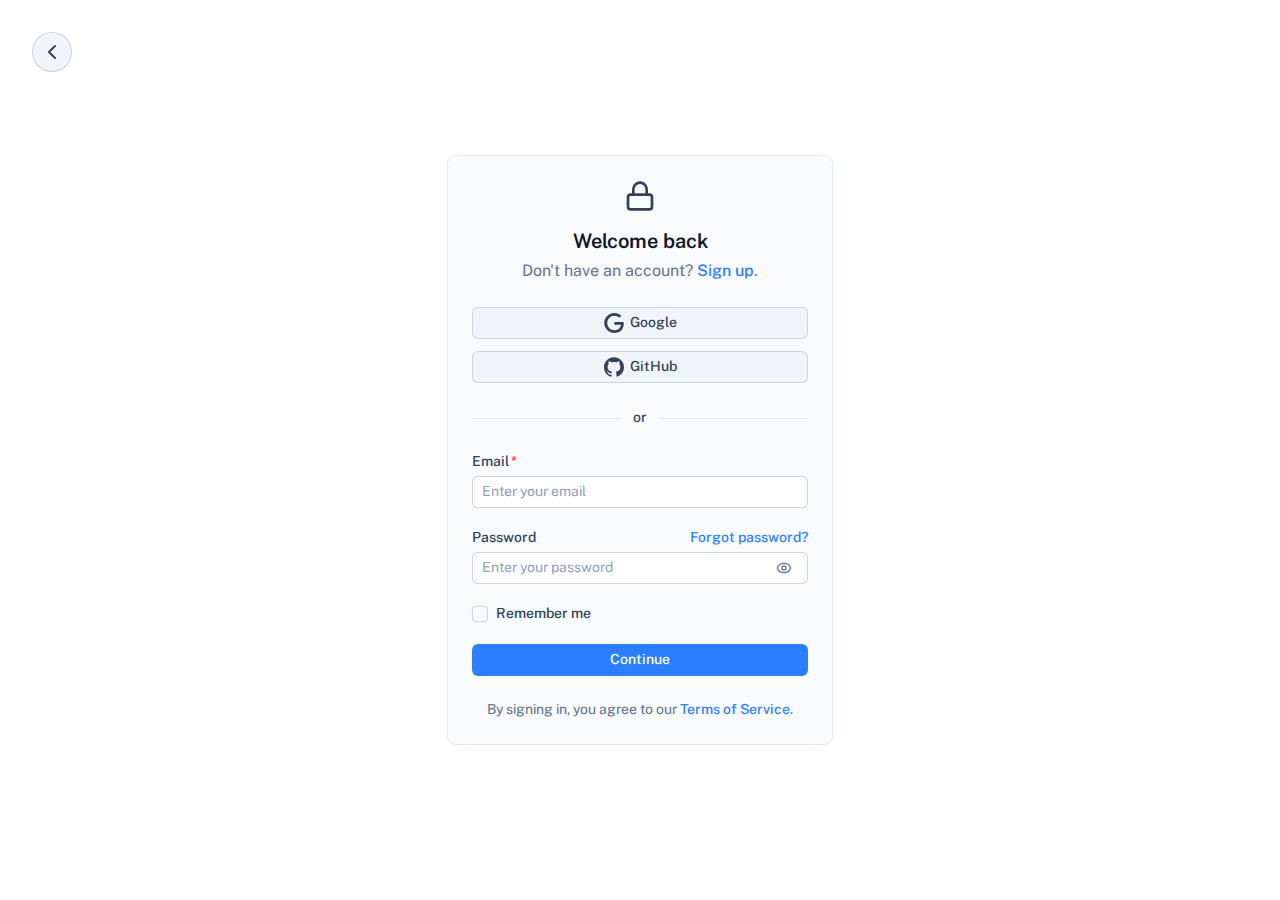
<file: login/index.html>
<!DOCTYPE html><html  lang="en"><head><meta charset="utf-8"><meta name="viewport" content="width=device-width, initial-scale=1"><style id="nuxt-ui-colors">@layer base {
  :root {
  --ui-color-primary-50: var(--color-blue-50, oklch(97% 0.014 254.604));
  --ui-color-primary-100: var(--color-blue-100, oklch(93.2% 0.032 255.585));
  --ui-color-primary-200: var(--color-blue-200, oklch(88.2% 0.059 254.128));
  --ui-color-primary-300: var(--color-blue-300, oklch(80.9% 0.105 251.813));
  --ui-color-primary-400: var(--color-blue-400, oklch(70.7% 0.165 254.624));
  --ui-color-primary-500: var(--color-blue-500, oklch(62.3% 0.214 259.815));
  --ui-color-primary-600: var(--color-blue-600, oklch(54.6% 0.245 262.881));
  --ui-color-primary-700: var(--color-blue-700, oklch(48.8% 0.243 264.376));
  --ui-color-primary-800: var(--color-blue-800, oklch(42.4% 0.199 265.638));
  --ui-color-primary-900: var(--color-blue-900, oklch(37.9% 0.146 265.522));
  --ui-color-primary-950: var(--color-blue-950, oklch(28.2% 0.091 267.935));
  --ui-color-secondary-50: var(--color-blue-50, oklch(97% 0.014 254.604));
  --ui-color-secondary-100: var(--color-blue-100, oklch(93.2% 0.032 255.585));
  --ui-color-secondary-200: var(--color-blue-200, oklch(88.2% 0.059 254.128));
  --ui-color-secondary-300: var(--color-blue-300, oklch(80.9% 0.105 251.813));
  --ui-color-secondary-400: var(--color-blue-400, oklch(70.7% 0.165 254.624));
  --ui-color-secondary-500: var(--color-blue-500, oklch(62.3% 0.214 259.815));
  --ui-color-secondary-600: var(--color-blue-600, oklch(54.6% 0.245 262.881));
  --ui-color-secondary-700: var(--color-blue-700, oklch(48.8% 0.243 264.376));
  --ui-color-secondary-800: var(--color-blue-800, oklch(42.4% 0.199 265.638));
  --ui-color-secondary-900: var(--color-blue-900, oklch(37.9% 0.146 265.522));
  --ui-color-secondary-950: var(--color-blue-950, oklch(28.2% 0.091 267.935));
  --ui-color-success-50: var(--color-green-50, oklch(98.2% 0.018 155.826));
  --ui-color-success-100: var(--color-green-100, oklch(96.2% 0.044 156.743));
  --ui-color-success-200: var(--color-green-200, oklch(92.5% 0.084 155.995));
  --ui-color-success-300: var(--color-green-300, oklch(87.1% 0.15 154.449));
  --ui-color-success-400: var(--color-green-400, oklch(79.2% 0.209 151.711));
  --ui-color-success-500: var(--color-green-500, oklch(72.3% 0.219 149.579));
  --ui-color-success-600: var(--color-green-600, oklch(62.7% 0.194 149.214));
  --ui-color-success-700: var(--color-green-700, oklch(52.7% 0.154 150.069));
  --ui-color-success-800: var(--color-green-800, oklch(44.8% 0.119 151.328));
  --ui-color-success-900: var(--color-green-900, oklch(39.3% 0.095 152.535));
  --ui-color-success-950: var(--color-green-950, oklch(26.6% 0.065 152.934));
  --ui-color-info-50: var(--color-blue-50, oklch(97% 0.014 254.604));
  --ui-color-info-100: var(--color-blue-100, oklch(93.2% 0.032 255.585));
  --ui-color-info-200: var(--color-blue-200, oklch(88.2% 0.059 254.128));
  --ui-color-info-300: var(--color-blue-300, oklch(80.9% 0.105 251.813));
  --ui-color-info-400: var(--color-blue-400, oklch(70.7% 0.165 254.624));
  --ui-color-info-500: var(--color-blue-500, oklch(62.3% 0.214 259.815));
  --ui-color-info-600: var(--color-blue-600, oklch(54.6% 0.245 262.881));
  --ui-color-info-700: var(--color-blue-700, oklch(48.8% 0.243 264.376));
  --ui-color-info-800: var(--color-blue-800, oklch(42.4% 0.199 265.638));
  --ui-color-info-900: var(--color-blue-900, oklch(37.9% 0.146 265.522));
  --ui-color-info-950: var(--color-blue-950, oklch(28.2% 0.091 267.935));
  --ui-color-warning-50: var(--color-yellow-50, oklch(98.7% 0.026 102.212));
  --ui-color-warning-100: var(--color-yellow-100, oklch(97.3% 0.071 103.193));
  --ui-color-warning-200: var(--color-yellow-200, oklch(94.5% 0.129 101.54));
  --ui-color-warning-300: var(--color-yellow-300, oklch(90.5% 0.182 98.111));
  --ui-color-warning-400: var(--color-yellow-400, oklch(85.2% 0.199 91.936));
  --ui-color-warning-500: var(--color-yellow-500, oklch(79.5% 0.184 86.047));
  --ui-color-warning-600: var(--color-yellow-600, oklch(68.1% 0.162 75.834));
  --ui-color-warning-700: var(--color-yellow-700, oklch(55.4% 0.135 66.442));
  --ui-color-warning-800: var(--color-yellow-800, oklch(47.6% 0.114 61.907));
  --ui-color-warning-900: var(--color-yellow-900, oklch(42.1% 0.095 57.708));
  --ui-color-warning-950: var(--color-yellow-950, oklch(28.6% 0.066 53.813));
  --ui-color-error-50: var(--color-red-50, oklch(97.1% 0.013 17.38));
  --ui-color-error-100: var(--color-red-100, oklch(93.6% 0.032 17.717));
  --ui-color-error-200: var(--color-red-200, oklch(88.5% 0.062 18.334));
  --ui-color-error-300: var(--color-red-300, oklch(80.8% 0.114 19.571));
  --ui-color-error-400: var(--color-red-400, oklch(70.4% 0.191 22.216));
  --ui-color-error-500: var(--color-red-500, oklch(63.7% 0.237 25.331));
  --ui-color-error-600: var(--color-red-600, oklch(57.7% 0.245 27.325));
  --ui-color-error-700: var(--color-red-700, oklch(50.5% 0.213 27.518));
  --ui-color-error-800: var(--color-red-800, oklch(44.4% 0.177 26.899));
  --ui-color-error-900: var(--color-red-900, oklch(39.6% 0.141 25.723));
  --ui-color-error-950: var(--color-red-950, oklch(25.8% 0.092 26.042));
  --ui-color-neutral-50: var(--color-slate-50, oklch(98.4% 0.003 247.858));
  --ui-color-neutral-100: var(--color-slate-100, oklch(96.8% 0.007 247.896));
  --ui-color-neutral-200: var(--color-slate-200, oklch(92.9% 0.013 255.508));
  --ui-color-neutral-300: var(--color-slate-300, oklch(86.9% 0.022 252.894));
  --ui-color-neutral-400: var(--color-slate-400, oklch(70.4% 0.04 256.788));
  --ui-color-neutral-500: var(--color-slate-500, oklch(55.4% 0.046 257.417));
  --ui-color-neutral-600: var(--color-slate-600, oklch(44.6% 0.043 257.281));
  --ui-color-neutral-700: var(--color-slate-700, oklch(37.2% 0.044 257.287));
  --ui-color-neutral-800: var(--color-slate-800, oklch(27.9% 0.041 260.031));
  --ui-color-neutral-900: var(--color-slate-900, oklch(20.8% 0.042 265.755));
  --ui-color-neutral-950: var(--color-slate-950, oklch(12.9% 0.042 264.695));
  }
  :root, .light {
  --ui-primary: var(--ui-color-primary-500);
  --ui-secondary: var(--ui-color-secondary-500);
  --ui-success: var(--ui-color-success-500);
  --ui-info: var(--ui-color-info-500);
  --ui-warning: var(--ui-color-warning-500);
  --ui-error: var(--ui-color-error-500);
  }
  .dark {
  --ui-primary: var(--ui-color-primary-400);
  --ui-secondary: var(--ui-color-secondary-400);
  --ui-success: var(--ui-color-success-400);
  --ui-info: var(--ui-color-info-400);
  --ui-warning: var(--ui-color-warning-400);
  --ui-error: var(--ui-color-error-400);
  }
}</style><title>Login - Nuxt SaaS template</title><link rel="stylesheet" href="/_nuxt/entry.D_U2Zq1i.css" crossorigin><style>@layer components {:where(.i-lucide\:chevron-left){display:inline-block;width:1em;height:1em;background-color:currentColor;-webkit-mask-image:var(--svg);mask-image:var(--svg);-webkit-mask-repeat:no-repeat;mask-repeat:no-repeat;-webkit-mask-size:100% 100%;mask-size:100% 100%;--svg:url("data:image/svg+xml,%3Csvg xmlns='http://www.w3.org/2000/svg' viewBox='0 0 24 24' width='24' height='24'%3E%3Cpath fill='none' stroke='black' stroke-linecap='round' stroke-linejoin='round' stroke-width='2' d='m15 18l-6-6l6-6'/%3E%3C/svg%3E")}:where(.i-lucide\:eye){display:inline-block;width:1em;height:1em;background-color:currentColor;-webkit-mask-image:var(--svg);mask-image:var(--svg);-webkit-mask-repeat:no-repeat;mask-repeat:no-repeat;-webkit-mask-size:100% 100%;mask-size:100% 100%;--svg:url("data:image/svg+xml,%3Csvg xmlns='http://www.w3.org/2000/svg' viewBox='0 0 24 24' width='24' height='24'%3E%3Cg fill='none' stroke='black' stroke-linecap='round' stroke-linejoin='round' stroke-width='2'%3E%3Cpath d='M2.062 12.348a1 1 0 0 1 0-.696a10.75 10.75 0 0 1 19.876 0a1 1 0 0 1 0 .696a10.75 10.75 0 0 1-19.876 0'/%3E%3Ccircle cx='12' cy='12' r='3'/%3E%3C/g%3E%3C/svg%3E")}:where(.i-lucide\:lock){display:inline-block;width:1em;height:1em;background-color:currentColor;-webkit-mask-image:var(--svg);mask-image:var(--svg);-webkit-mask-repeat:no-repeat;mask-repeat:no-repeat;-webkit-mask-size:100% 100%;mask-size:100% 100%;--svg:url("data:image/svg+xml,%3Csvg xmlns='http://www.w3.org/2000/svg' viewBox='0 0 24 24' width='24' height='24'%3E%3Cg fill='none' stroke='black' stroke-linecap='round' stroke-linejoin='round' stroke-width='2'%3E%3Crect width='18' height='11' x='3' y='11' rx='2' ry='2'/%3E%3Cpath d='M7 11V7a5 5 0 0 1 10 0v4'/%3E%3C/g%3E%3C/svg%3E")}:where(.i-simple-icons\:github){display:inline-block;width:1em;height:1em;background-color:currentColor;-webkit-mask-image:var(--svg);mask-image:var(--svg);-webkit-mask-repeat:no-repeat;mask-repeat:no-repeat;-webkit-mask-size:100% 100%;mask-size:100% 100%;--svg:url("data:image/svg+xml,%3Csvg xmlns='http://www.w3.org/2000/svg' viewBox='0 0 24 24' width='24' height='24'%3E%3Cpath fill='black' d='M12 .297c-6.63 0-12 5.373-12 12c0 5.303 3.438 9.8 8.205 11.385c.6.113.82-.258.82-.577c0-.285-.01-1.04-.015-2.04c-3.338.724-4.042-1.61-4.042-1.61C4.422 18.07 3.633 17.7 3.633 17.7c-1.087-.744.084-.729.084-.729c1.205.084 1.838 1.236 1.838 1.236c1.07 1.835 2.809 1.305 3.495.998c.108-.776.417-1.305.76-1.605c-2.665-.3-5.466-1.332-5.466-5.93c0-1.31.465-2.38 1.235-3.22c-.135-.303-.54-1.523.105-3.176c0 0 1.005-.322 3.3 1.23c.96-.267 1.98-.399 3-.405c1.02.006 2.04.138 3 .405c2.28-1.552 3.285-1.23 3.285-1.23c.645 1.653.24 2.873.12 3.176c.765.84 1.23 1.91 1.23 3.22c0 4.61-2.805 5.625-5.475 5.92c.42.36.81 1.096.81 2.22c0 1.606-.015 2.896-.015 3.286c0 .315.21.69.825.57C20.565 22.092 24 17.592 24 12.297c0-6.627-5.373-12-12-12'/%3E%3C/svg%3E")}:where(.i-simple-icons\:google){display:inline-block;width:1em;height:1em;background-color:currentColor;-webkit-mask-image:var(--svg);mask-image:var(--svg);-webkit-mask-repeat:no-repeat;mask-repeat:no-repeat;-webkit-mask-size:100% 100%;mask-size:100% 100%;--svg:url("data:image/svg+xml,%3Csvg xmlns='http://www.w3.org/2000/svg' viewBox='0 0 24 24' width='24' height='24'%3E%3Cpath fill='black' d='M12.48 10.92v3.28h7.84c-.24 1.84-.853 3.187-1.787 4.133c-1.147 1.147-2.933 2.4-6.053 2.4c-4.827 0-8.6-3.893-8.6-8.72s3.773-8.72 8.6-8.72c2.6 0 4.507 1.027 5.907 2.347l2.307-2.307C18.747 1.44 16.133 0 12.48 0C5.867 0 .307 5.387.307 12s5.56 12 12.173 12c3.573 0 6.267-1.173 8.373-3.36c2.16-2.16 2.84-5.213 2.84-7.667c0-.76-.053-1.467-.173-2.053z'/%3E%3C/svg%3E")}}</style><link rel="preload" as="fetch" crossorigin="anonymous" href="/login/_payload.json?4a87231a-a0c2-49e5-9611-3cbd0e6f3073"><link rel="modulepreload" as="script" crossorigin href="/_nuxt/VrctWvsL.js"><link rel="modulepreload" as="script" crossorigin href="/_nuxt/BGPGxHbl.js"><link rel="modulepreload" as="script" crossorigin href="/_nuxt/BIuFrL5y.js"><link rel="modulepreload" as="script" crossorigin href="/_nuxt/C7Kx5Qc_.js"><link rel="modulepreload" as="script" crossorigin href="/_nuxt/ckKb9A90.js"><link rel="modulepreload" as="script" crossorigin href="/_nuxt/Ca8mse7F.js"><link rel="modulepreload" as="script" crossorigin href="/_nuxt/CEFYI6ft.js"><link rel="modulepreload" as="script" crossorigin href="/_nuxt/YbGj7Pnd.js"><link rel="preload" as="fetch" fetchpriority="low" crossorigin="anonymous" href="/_nuxt/builds/meta/4a87231a-a0c2-49e5-9611-3cbd0e6f3073.json"><link rel="prefetch" as="style" crossorigin href="/_nuxt/index.Cbe0NcsD.css"><link rel="prefetch" as="script" crossorigin href="/_nuxt/BvFhOmzv.js"><link rel="prefetch" as="script" crossorigin href="/_nuxt/CrY52Txe.js"><link rel="prefetch" as="script" crossorigin href="/_nuxt/DJrihDAy.js"><link rel="prefetch" as="script" crossorigin href="/_nuxt/BHxtBV_9.js"><link rel="prefetch" as="script" crossorigin href="/_nuxt/DeLs8FWK.js"><link rel="prefetch" as="script" crossorigin href="/_nuxt/CDMmASm1.js"><meta name="theme-color" content="white"><link rel="icon" href="/favicon.ico"><meta property="og:image" content="https://assets.hub.nuxt.com/eyJ0eXAiOiJKV1QiLCJhbGciOiJIUzI1NiJ9.eyJ1cmwiOiJodHRwczovL3NhYXMtdGVtcGxhdGUubnV4dC5kZXYiLCJpYXQiOjE3Mzk0NjM0NDh9.tgzUQaw6XswUPPVbOXazuWwoTHJODg155CYt1xfzIdM.jpg?theme=light"><meta name="twitter:image" content="https://assets.hub.nuxt.com/eyJ0eXAiOiJKV1QiLCJhbGciOiJIUzI1NiJ9.eyJ1cmwiOiJodHRwczovL3NhYXMtdGVtcGxhdGUubnV4dC5kZXYiLCJpYXQiOjE3Mzk0NjM0NDh9.tgzUQaw6XswUPPVbOXazuWwoTHJODg155CYt1xfzIdM.jpg?theme=light"><meta name="twitter:card" content="summary_large_image"><meta name="description" content="Login to your account to continue"><script type="module" src="/_nuxt/VrctWvsL.js" crossorigin></script><script>"use strict";(()=>{const t=window,e=document.documentElement,c=["dark","light"],n=getStorageValue("localStorage","nuxt-color-mode")||"system";let i=n==="system"?u():n;const r=e.getAttribute("data-color-mode-forced");r&&(i=r),l(i),t["__NUXT_COLOR_MODE__"]={preference:n,value:i,getColorScheme:u,addColorScheme:l,removeColorScheme:d};function l(o){const s=""+o+"",a="";e.classList?e.classList.add(s):e.className+=" "+s,a&&e.setAttribute("data-"+a,o)}function d(o){const s=""+o+"",a="";e.classList?e.classList.remove(s):e.className=e.className.replace(new RegExp(s,"g"),""),a&&e.removeAttribute("data-"+a)}function f(o){return t.matchMedia("(prefers-color-scheme"+o+")")}function u(){if(t.matchMedia&&f("").media!=="not all"){for(const o of c)if(f(":"+o).matches)return o}return"light"}})();function getStorageValue(t,e){switch(t){case"localStorage":return window.localStorage.getItem(e);case"sessionStorage":return window.sessionStorage.getItem(e);case"cookie":return getCookie(e);default:return null}}function getCookie(t){const c=("; "+window.document.cookie).split("; "+t+"=");if(c.length===2)return c.pop()?.split(";").shift()}</script></head><body><div id="__nuxt" class="isolate"><!--[--><!--[--><!--[--><!--[--><!--[--><div class="nuxt-loading-indicator" style="position:fixed;top:0;right:0;left:0;pointer-events:none;width:auto;height:3px;opacity:0;background:repeating-linear-gradient(to right,#00dc82 0%,#34cdfe 50%,#0047e1 100%);background-size:Infinity% auto;transform:scaleX(0%);transform-origin:left;transition:transform 0.1s, height 0.4s, opacity 0.4s;z-index:999999;"></div><div class="h-screen flex items-center justify-center px-4"><!--[--><a href="/" class="font-medium inline-flex items-center disabled:cursor-not-allowed aria-disabled:cursor-not-allowed disabled:opacity-75 aria-disabled:opacity-75 transition-colors text-base gap-2 ring ring-inset ring-accented text-default bg-elevated hover:bg-accented/75 active:bg-accented/75 disabled:bg-elevated aria-disabled:bg-elevated focus:outline-none focus-visible:ring-2 focus-visible:ring-inverted p-2 absolute left-8 top-8 rounded-full z-10"><!--[--><!--[--><span class="iconify i-lucide:chevron-left shrink-0 size-6" aria-hidden="true" style=""></span><!--]--><!--[--><!----><!--]--><!--[--><!----><!--]--><!--]--></a><!--]--><div data-orientation="vertical" class="relative flex rounded-lg bg-elevated/50 ring ring-default max-w-sm w-full" style=""><!----><div class="relative flex flex-col flex-1 lg:grid gap-x-8 gap-y-4 p-4 sm:p-6"><!----><!--[--><!--[--><div class="w-full space-y-6"><div class="flex flex-col text-center"><!--[--><div class="mb-2"><!--[--><span class="iconify i-lucide:lock size-8 shrink-0 inline-block" aria-hidden="true" style=""></span><!--]--></div><div class="text-xl text-pretty font-semibold text-highlighted"><!--[-->Welcome back<!--]--></div><div class="mt-1 text-base text-pretty text-muted"><!--[--> Don&#39;t have an account? <a href="/signup" class="focus-visible:outline-primary hover:text-default transition-colors text-primary font-medium"><!--[--><!--[-->Sign up<!--]--><!--]--></a>. <!--]--></div><!--]--></div><div class="gap-y-6 flex flex-col"><div class="space-y-3"><!--[--><!--[--><!--[--><!--[--><button type="button" class="rounded-md font-medium inline-flex items-center disabled:cursor-not-allowed aria-disabled:cursor-not-allowed disabled:opacity-75 aria-disabled:opacity-75 transition-colors px-2.5 py-1.5 text-sm gap-1.5 w-full justify-center ring ring-inset ring-accented text-default bg-elevated hover:bg-accented/75 active:bg-accented/75 disabled:bg-elevated aria-disabled:bg-elevated focus:outline-none focus-visible:ring-2 focus-visible:ring-inverted"><!--[--><!--[--><span class="iconify i-simple-icons:google shrink-0 size-5" aria-hidden="true" style=""></span><!--]--><!--[--><span class="truncate">Google</span><!--]--><!--[--><!----><!--]--><!--]--></button><!--]--><!--]--><!--[--><!--[--><button type="button" class="rounded-md font-medium inline-flex items-center disabled:cursor-not-allowed aria-disabled:cursor-not-allowed disabled:opacity-75 aria-disabled:opacity-75 transition-colors px-2.5 py-1.5 text-sm gap-1.5 w-full justify-center ring ring-inset ring-accented text-default bg-elevated hover:bg-accented/75 active:bg-accented/75 disabled:bg-elevated aria-disabled:bg-elevated focus:outline-none focus-visible:ring-2 focus-visible:ring-inverted"><!--[--><!--[--><span class="iconify i-simple-icons:github shrink-0 size-5" aria-hidden="true" style=""></span><!--]--><!--[--><span class="truncate">GitHub</span><!--]--><!--[--><!----><!--]--><!--]--></button><!--]--><!--]--><!--]--><!--]--></div><div data-orientation="horizontal" role="separator" class="flex items-center align-center text-center w-full flex-row"><!--[--><!--[--><div class="border-default w-full border-solid border-t"></div><!--[--><div class="font-medium text-default flex mx-3 whitespace-nowrap"><!--[--><span class="text-sm">or</span><!--]--></div><div class="border-default w-full border-solid border-t"></div><!--]--><!--]--><!--]--></div><form id="v-0-0-0" class="space-y-5"><!--[--><!--[--><div class="text-sm"><div class=""><div class="flex content-center items-center justify-between"><label for="v-0-0-1" class="block font-medium text-default after:content-[&#39;*&#39;] after:ms-0.5 after:text-error"><!--[--><!--[-->Email<!--]--><!--]--></label><!----></div><!----></div><div class="mt-1 relative"><!--[--><!--[--><div class="relative inline-flex items-center w-full"><input id="v-0-0-1" type="text" name="email" placeholder="Enter your email" class="w-full rounded-md border-0 appearance-none placeholder:text-dimmed focus:outline-none disabled:cursor-not-allowed disabled:opacity-75 transition-colors px-2.5 py-1.5 text-sm gap-1.5 text-highlighted bg-default ring ring-inset ring-accented focus-visible:ring-2 focus-visible:ring-inset focus-visible:ring-primary" autocomplete="off" aria-invalid="false"><!--[--><!--]--><!----><!----></div><!--]--><!--]--><!----></div></div><div class="text-sm"><div class=""><div class="flex content-center items-center justify-between"><label for="v-0-0-2" class="block font-medium text-default"><!--[--><!--[-->Password<!--]--><!--]--></label><span id="v-0-0-2-hint" class="text-muted"><!--[--><!--[--><a href="/" tabindex="-1" class="focus-visible:outline-primary hover:text-default transition-colors text-primary font-medium"><!--[--><!--[-->Forgot password?<!--]--><!--]--></a><!--]--><!--]--></span></div><!----></div><div class="mt-1 relative"><!--[--><!--[--><div class="relative inline-flex items-center w-full"><input id="v-0-0-2" type="password" name="password" placeholder="Enter your password" class="w-full rounded-md border-0 appearance-none placeholder:text-dimmed focus:outline-none disabled:cursor-not-allowed disabled:opacity-75 transition-colors px-2.5 py-1.5 text-sm gap-1.5 text-highlighted bg-default ring ring-inset ring-accented focus-visible:ring-2 focus-visible:ring-inset focus-visible:ring-primary pe-9" autocomplete="off" aria-invalid="false"><!--[--><!--]--><!----><span class="absolute inset-y-0 end-0 flex items-center pe-2.5"><!--[--><!--[--><!--[--><button type="button" aria-label="Show password" aria-pressed="false" aria-controls="password" class="rounded-md font-medium inline-flex items-center disabled:cursor-not-allowed aria-disabled:cursor-not-allowed disabled:opacity-75 aria-disabled:opacity-75 transition-colors text-xs gap-1.5 text-muted hover:text-default active:text-default disabled:text-muted aria-disabled:text-muted focus:outline-none focus-visible:ring-inset focus-visible:ring-2 focus-visible:ring-inverted p-1.5"><!--[--><!--[--><span class="iconify i-lucide:eye shrink-0 size-4" aria-hidden="true" style=""></span><!--]--><!--[--><!----><!--]--><!--[--><!----><!--]--><!--]--></button><!--]--><!--]--><!--]--></span></div><!--]--><!--]--><!----></div></div><div class="text-sm"><div class=""><!----><!----></div><div class=""><!--[--><!--[--><div class="relative flex items-start flex-row"><div class="flex items-center h-5"><button type="button" aria-invalid="false" class="rounded-sm ring ring-inset ring-accented overflow-hidden focus-visible:outline-2 focus-visible:outline-offset-2 focus-visible:outline-primary size-4" id="v-0-0-3" role="checkbox" aria-checked="false" aria-required="false" data-state="unchecked"><!--[--><!----><!--]--><!--[--><!-- We render single input if it's required --><!--[--><input data-hidden tabindex="-1" style="position:absolute;border:0;width:1px;height:1px;padding:0;margin:-1px;overflow:hidden;clip:rect(0, 0, 0, 0);clip-path:inset(50%);white-space:nowrap;word-wrap:normal;" name="remember" value="on" type="checkbox"><!--]--><!--]--></button></div><div class="w-full ms-2 text-sm"><label for="v-0-0-3" class="block font-medium text-default"><!--[--><!--[-->Remember me<!--]--><!--]--></label><!----></div></div><!--]--><!--]--><!----></div></div><!--]--><!----><!--[--><!--[--><!--[--><button type="submit" class="rounded-md font-medium inline-flex items-center disabled:cursor-not-allowed aria-disabled:cursor-not-allowed disabled:opacity-75 aria-disabled:opacity-75 transition-colors px-2.5 py-1.5 text-sm gap-1.5 w-full justify-center text-inverted bg-primary hover:bg-primary/75 active:bg-primary/75 disabled:bg-primary aria-disabled:bg-primary focus-visible:outline-2 focus-visible:outline-offset-2 focus-visible:outline-primary"><!--[--><!--[--><!----><!--]--><!--[--><span class="truncate">Continue</span><!--]--><!--[--><!----><!--]--><!--]--></button><!--]--><!--]--><!--]--><!--]--></form></div><div class="text-sm text-center text-muted mt-2"><!--[--> By signing in, you agree to our <a href="/" class="focus-visible:outline-primary hover:text-default transition-colors text-primary font-medium"><!--[--><!--[-->Terms of Service<!--]--><!--]--></a>. <!--]--></div></div><!--]--><!--]--></div><!----></div></div><span></span><!--]--><!--]--><!--[--><!--]--><!--v-if--><!--]--><!--[--><!--]--><!--]--><!--]--></div><div id="teleports"></div><script type="application/json" data-nuxt-data="nuxt-app" data-ssr="true" id="__NUXT_DATA__" data-src="/login/_payload.json?4a87231a-a0c2-49e5-9611-3cbd0e6f3073">[{"state":1,"once":14,"_errors":15,"serverRendered":5,"path":17,"prerenderedAt":18},["Reactive",2],{"$scolor-mode":3,"$stoasts":7,"$ssite-config":8},{"preference":4,"value":4,"unknown":5,"forced":6},"system",true,false,[],{"_priority":9,"env":12,"name":13},{"name":10,"env":11},-10,-15,"production","nuxt-ui-pro-template-saas",["Set"],["ShallowReactive",16],{"navigation":-1,"search":-1},"/login",1756357460845]</script><script>window.__NUXT__={};window.__NUXT__.config={public:{content:{wsUrl:""},mdc:{components:{prose:true,map:{accordion:"ProseAccordion","accordion-item":"ProseAccordionItem",badge:"ProseBadge",callout:"ProseCallout",card:"ProseCard","card-group":"ProseCardGroup",caution:"ProseCaution","code-collapse":"ProseCodeCollapse","code-group":"ProseCodeGroup","code-icon":"ProseCodeIcon","code-preview":"ProseCodePreview","code-tree":"ProseCodeTree",collapsible:"ProseCollapsible",field:"ProseField","field-group":"ProseFieldGroup",icon:"ProseIcon",kbd:"ProseKbd",note:"ProseNote",steps:"ProseSteps",tabs:"ProseTabs","tabs-item":"ProseTabsItem",tip:"ProseTip",warning:"ProseWarning"}},headings:{anchorLinks:{h1:false,h2:true,h3:true,h4:true,h5:false,h6:false}}},preview:{api:"https://api.nuxt.studio",iframeMessagingAllowedOrigins:""}},app:{baseURL:"/",buildId:"4a87231a-a0c2-49e5-9611-3cbd0e6f3073",buildAssetsDir:"/_nuxt/",cdnURL:""}}</script></body></html>
</file>
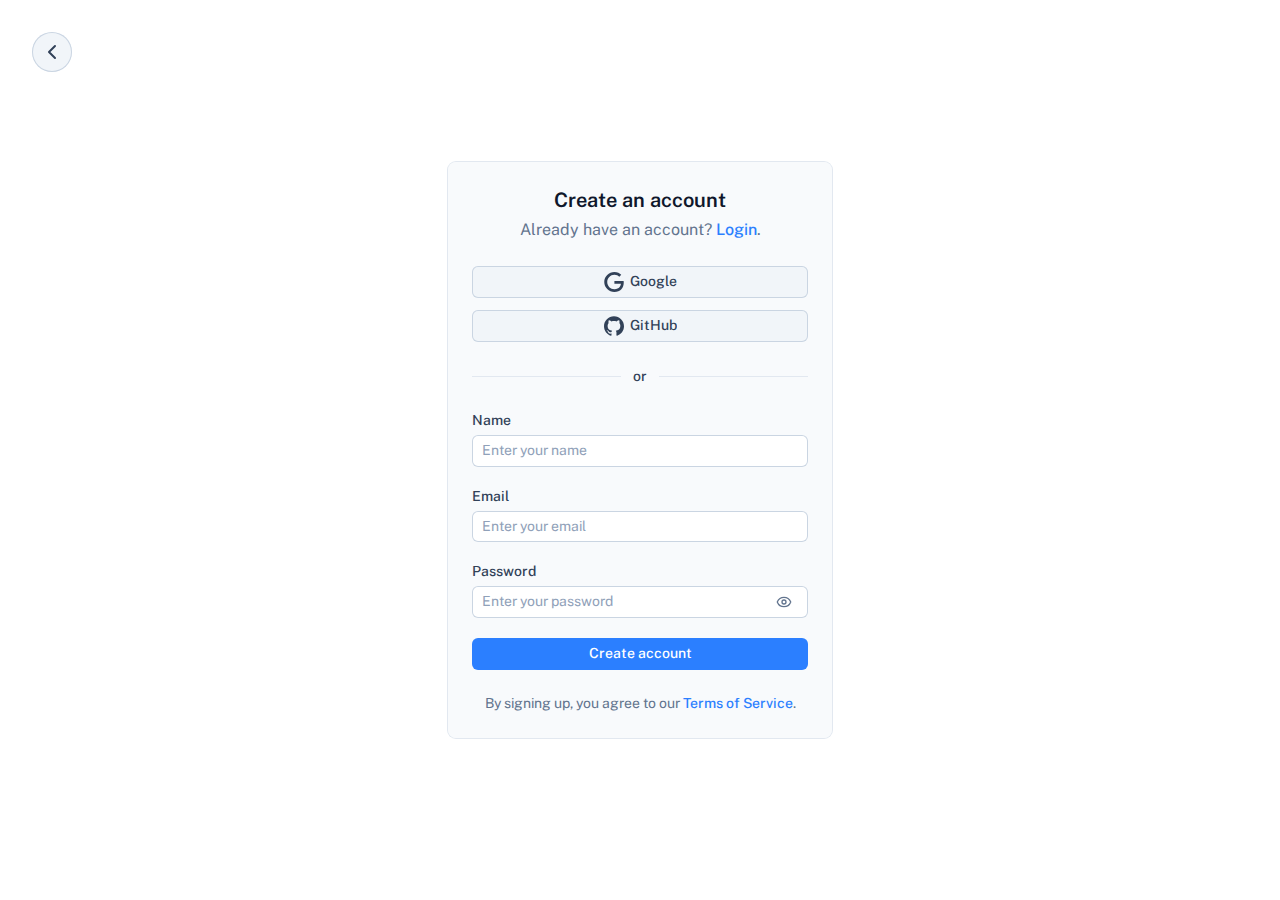
<file: signup/index.html>
<!DOCTYPE html><html  lang="en"><head><meta charset="utf-8"><meta name="viewport" content="width=device-width, initial-scale=1"><style id="nuxt-ui-colors">@layer base {
  :root {
  --ui-color-primary-50: var(--color-blue-50, oklch(97% 0.014 254.604));
  --ui-color-primary-100: var(--color-blue-100, oklch(93.2% 0.032 255.585));
  --ui-color-primary-200: var(--color-blue-200, oklch(88.2% 0.059 254.128));
  --ui-color-primary-300: var(--color-blue-300, oklch(80.9% 0.105 251.813));
  --ui-color-primary-400: var(--color-blue-400, oklch(70.7% 0.165 254.624));
  --ui-color-primary-500: var(--color-blue-500, oklch(62.3% 0.214 259.815));
  --ui-color-primary-600: var(--color-blue-600, oklch(54.6% 0.245 262.881));
  --ui-color-primary-700: var(--color-blue-700, oklch(48.8% 0.243 264.376));
  --ui-color-primary-800: var(--color-blue-800, oklch(42.4% 0.199 265.638));
  --ui-color-primary-900: var(--color-blue-900, oklch(37.9% 0.146 265.522));
  --ui-color-primary-950: var(--color-blue-950, oklch(28.2% 0.091 267.935));
  --ui-color-secondary-50: var(--color-blue-50, oklch(97% 0.014 254.604));
  --ui-color-secondary-100: var(--color-blue-100, oklch(93.2% 0.032 255.585));
  --ui-color-secondary-200: var(--color-blue-200, oklch(88.2% 0.059 254.128));
  --ui-color-secondary-300: var(--color-blue-300, oklch(80.9% 0.105 251.813));
  --ui-color-secondary-400: var(--color-blue-400, oklch(70.7% 0.165 254.624));
  --ui-color-secondary-500: var(--color-blue-500, oklch(62.3% 0.214 259.815));
  --ui-color-secondary-600: var(--color-blue-600, oklch(54.6% 0.245 262.881));
  --ui-color-secondary-700: var(--color-blue-700, oklch(48.8% 0.243 264.376));
  --ui-color-secondary-800: var(--color-blue-800, oklch(42.4% 0.199 265.638));
  --ui-color-secondary-900: var(--color-blue-900, oklch(37.9% 0.146 265.522));
  --ui-color-secondary-950: var(--color-blue-950, oklch(28.2% 0.091 267.935));
  --ui-color-success-50: var(--color-green-50, oklch(98.2% 0.018 155.826));
  --ui-color-success-100: var(--color-green-100, oklch(96.2% 0.044 156.743));
  --ui-color-success-200: var(--color-green-200, oklch(92.5% 0.084 155.995));
  --ui-color-success-300: var(--color-green-300, oklch(87.1% 0.15 154.449));
  --ui-color-success-400: var(--color-green-400, oklch(79.2% 0.209 151.711));
  --ui-color-success-500: var(--color-green-500, oklch(72.3% 0.219 149.579));
  --ui-color-success-600: var(--color-green-600, oklch(62.7% 0.194 149.214));
  --ui-color-success-700: var(--color-green-700, oklch(52.7% 0.154 150.069));
  --ui-color-success-800: var(--color-green-800, oklch(44.8% 0.119 151.328));
  --ui-color-success-900: var(--color-green-900, oklch(39.3% 0.095 152.535));
  --ui-color-success-950: var(--color-green-950, oklch(26.6% 0.065 152.934));
  --ui-color-info-50: var(--color-blue-50, oklch(97% 0.014 254.604));
  --ui-color-info-100: var(--color-blue-100, oklch(93.2% 0.032 255.585));
  --ui-color-info-200: var(--color-blue-200, oklch(88.2% 0.059 254.128));
  --ui-color-info-300: var(--color-blue-300, oklch(80.9% 0.105 251.813));
  --ui-color-info-400: var(--color-blue-400, oklch(70.7% 0.165 254.624));
  --ui-color-info-500: var(--color-blue-500, oklch(62.3% 0.214 259.815));
  --ui-color-info-600: var(--color-blue-600, oklch(54.6% 0.245 262.881));
  --ui-color-info-700: var(--color-blue-700, oklch(48.8% 0.243 264.376));
  --ui-color-info-800: var(--color-blue-800, oklch(42.4% 0.199 265.638));
  --ui-color-info-900: var(--color-blue-900, oklch(37.9% 0.146 265.522));
  --ui-color-info-950: var(--color-blue-950, oklch(28.2% 0.091 267.935));
  --ui-color-warning-50: var(--color-yellow-50, oklch(98.7% 0.026 102.212));
  --ui-color-warning-100: var(--color-yellow-100, oklch(97.3% 0.071 103.193));
  --ui-color-warning-200: var(--color-yellow-200, oklch(94.5% 0.129 101.54));
  --ui-color-warning-300: var(--color-yellow-300, oklch(90.5% 0.182 98.111));
  --ui-color-warning-400: var(--color-yellow-400, oklch(85.2% 0.199 91.936));
  --ui-color-warning-500: var(--color-yellow-500, oklch(79.5% 0.184 86.047));
  --ui-color-warning-600: var(--color-yellow-600, oklch(68.1% 0.162 75.834));
  --ui-color-warning-700: var(--color-yellow-700, oklch(55.4% 0.135 66.442));
  --ui-color-warning-800: var(--color-yellow-800, oklch(47.6% 0.114 61.907));
  --ui-color-warning-900: var(--color-yellow-900, oklch(42.1% 0.095 57.708));
  --ui-color-warning-950: var(--color-yellow-950, oklch(28.6% 0.066 53.813));
  --ui-color-error-50: var(--color-red-50, oklch(97.1% 0.013 17.38));
  --ui-color-error-100: var(--color-red-100, oklch(93.6% 0.032 17.717));
  --ui-color-error-200: var(--color-red-200, oklch(88.5% 0.062 18.334));
  --ui-color-error-300: var(--color-red-300, oklch(80.8% 0.114 19.571));
  --ui-color-error-400: var(--color-red-400, oklch(70.4% 0.191 22.216));
  --ui-color-error-500: var(--color-red-500, oklch(63.7% 0.237 25.331));
  --ui-color-error-600: var(--color-red-600, oklch(57.7% 0.245 27.325));
  --ui-color-error-700: var(--color-red-700, oklch(50.5% 0.213 27.518));
  --ui-color-error-800: var(--color-red-800, oklch(44.4% 0.177 26.899));
  --ui-color-error-900: var(--color-red-900, oklch(39.6% 0.141 25.723));
  --ui-color-error-950: var(--color-red-950, oklch(25.8% 0.092 26.042));
  --ui-color-neutral-50: var(--color-slate-50, oklch(98.4% 0.003 247.858));
  --ui-color-neutral-100: var(--color-slate-100, oklch(96.8% 0.007 247.896));
  --ui-color-neutral-200: var(--color-slate-200, oklch(92.9% 0.013 255.508));
  --ui-color-neutral-300: var(--color-slate-300, oklch(86.9% 0.022 252.894));
  --ui-color-neutral-400: var(--color-slate-400, oklch(70.4% 0.04 256.788));
  --ui-color-neutral-500: var(--color-slate-500, oklch(55.4% 0.046 257.417));
  --ui-color-neutral-600: var(--color-slate-600, oklch(44.6% 0.043 257.281));
  --ui-color-neutral-700: var(--color-slate-700, oklch(37.2% 0.044 257.287));
  --ui-color-neutral-800: var(--color-slate-800, oklch(27.9% 0.041 260.031));
  --ui-color-neutral-900: var(--color-slate-900, oklch(20.8% 0.042 265.755));
  --ui-color-neutral-950: var(--color-slate-950, oklch(12.9% 0.042 264.695));
  }
  :root, .light {
  --ui-primary: var(--ui-color-primary-500);
  --ui-secondary: var(--ui-color-secondary-500);
  --ui-success: var(--ui-color-success-500);
  --ui-info: var(--ui-color-info-500);
  --ui-warning: var(--ui-color-warning-500);
  --ui-error: var(--ui-color-error-500);
  }
  .dark {
  --ui-primary: var(--ui-color-primary-400);
  --ui-secondary: var(--ui-color-secondary-400);
  --ui-success: var(--ui-color-success-400);
  --ui-info: var(--ui-color-info-400);
  --ui-warning: var(--ui-color-warning-400);
  --ui-error: var(--ui-color-error-400);
  }
}</style><title>Sign up - Nuxt SaaS template</title><link rel="stylesheet" href="/_nuxt/entry.D_U2Zq1i.css" crossorigin><style>@layer components {:where(.i-lucide\:chevron-left){display:inline-block;width:1em;height:1em;background-color:currentColor;-webkit-mask-image:var(--svg);mask-image:var(--svg);-webkit-mask-repeat:no-repeat;mask-repeat:no-repeat;-webkit-mask-size:100% 100%;mask-size:100% 100%;--svg:url("data:image/svg+xml,%3Csvg xmlns='http://www.w3.org/2000/svg' viewBox='0 0 24 24' width='24' height='24'%3E%3Cpath fill='none' stroke='black' stroke-linecap='round' stroke-linejoin='round' stroke-width='2' d='m15 18l-6-6l6-6'/%3E%3C/svg%3E")}:where(.i-lucide\:eye){display:inline-block;width:1em;height:1em;background-color:currentColor;-webkit-mask-image:var(--svg);mask-image:var(--svg);-webkit-mask-repeat:no-repeat;mask-repeat:no-repeat;-webkit-mask-size:100% 100%;mask-size:100% 100%;--svg:url("data:image/svg+xml,%3Csvg xmlns='http://www.w3.org/2000/svg' viewBox='0 0 24 24' width='24' height='24'%3E%3Cg fill='none' stroke='black' stroke-linecap='round' stroke-linejoin='round' stroke-width='2'%3E%3Cpath d='M2.062 12.348a1 1 0 0 1 0-.696a10.75 10.75 0 0 1 19.876 0a1 1 0 0 1 0 .696a10.75 10.75 0 0 1-19.876 0'/%3E%3Ccircle cx='12' cy='12' r='3'/%3E%3C/g%3E%3C/svg%3E")}:where(.i-simple-icons\:github){display:inline-block;width:1em;height:1em;background-color:currentColor;-webkit-mask-image:var(--svg);mask-image:var(--svg);-webkit-mask-repeat:no-repeat;mask-repeat:no-repeat;-webkit-mask-size:100% 100%;mask-size:100% 100%;--svg:url("data:image/svg+xml,%3Csvg xmlns='http://www.w3.org/2000/svg' viewBox='0 0 24 24' width='24' height='24'%3E%3Cpath fill='black' d='M12 .297c-6.63 0-12 5.373-12 12c0 5.303 3.438 9.8 8.205 11.385c.6.113.82-.258.82-.577c0-.285-.01-1.04-.015-2.04c-3.338.724-4.042-1.61-4.042-1.61C4.422 18.07 3.633 17.7 3.633 17.7c-1.087-.744.084-.729.084-.729c1.205.084 1.838 1.236 1.838 1.236c1.07 1.835 2.809 1.305 3.495.998c.108-.776.417-1.305.76-1.605c-2.665-.3-5.466-1.332-5.466-5.93c0-1.31.465-2.38 1.235-3.22c-.135-.303-.54-1.523.105-3.176c0 0 1.005-.322 3.3 1.23c.96-.267 1.98-.399 3-.405c1.02.006 2.04.138 3 .405c2.28-1.552 3.285-1.23 3.285-1.23c.645 1.653.24 2.873.12 3.176c.765.84 1.23 1.91 1.23 3.22c0 4.61-2.805 5.625-5.475 5.92c.42.36.81 1.096.81 2.22c0 1.606-.015 2.896-.015 3.286c0 .315.21.69.825.57C20.565 22.092 24 17.592 24 12.297c0-6.627-5.373-12-12-12'/%3E%3C/svg%3E")}:where(.i-simple-icons\:google){display:inline-block;width:1em;height:1em;background-color:currentColor;-webkit-mask-image:var(--svg);mask-image:var(--svg);-webkit-mask-repeat:no-repeat;mask-repeat:no-repeat;-webkit-mask-size:100% 100%;mask-size:100% 100%;--svg:url("data:image/svg+xml,%3Csvg xmlns='http://www.w3.org/2000/svg' viewBox='0 0 24 24' width='24' height='24'%3E%3Cpath fill='black' d='M12.48 10.92v3.28h7.84c-.24 1.84-.853 3.187-1.787 4.133c-1.147 1.147-2.933 2.4-6.053 2.4c-4.827 0-8.6-3.893-8.6-8.72s3.773-8.72 8.6-8.72c2.6 0 4.507 1.027 5.907 2.347l2.307-2.307C18.747 1.44 16.133 0 12.48 0C5.867 0 .307 5.387.307 12s5.56 12 12.173 12c3.573 0 6.267-1.173 8.373-3.36c2.16-2.16 2.84-5.213 2.84-7.667c0-.76-.053-1.467-.173-2.053z'/%3E%3C/svg%3E")}}</style><link rel="preload" as="fetch" crossorigin="anonymous" href="/signup/_payload.json?4a87231a-a0c2-49e5-9611-3cbd0e6f3073"><link rel="modulepreload" as="script" crossorigin href="/_nuxt/VrctWvsL.js"><link rel="modulepreload" as="script" crossorigin href="/_nuxt/BGPGxHbl.js"><link rel="modulepreload" as="script" crossorigin href="/_nuxt/BIuFrL5y.js"><link rel="modulepreload" as="script" crossorigin href="/_nuxt/NFRz7Hk9.js"><link rel="modulepreload" as="script" crossorigin href="/_nuxt/ckKb9A90.js"><link rel="modulepreload" as="script" crossorigin href="/_nuxt/Ca8mse7F.js"><link rel="modulepreload" as="script" crossorigin href="/_nuxt/CEFYI6ft.js"><link rel="modulepreload" as="script" crossorigin href="/_nuxt/YbGj7Pnd.js"><link rel="preload" as="fetch" fetchpriority="low" crossorigin="anonymous" href="/_nuxt/builds/meta/4a87231a-a0c2-49e5-9611-3cbd0e6f3073.json"><link rel="prefetch" as="style" crossorigin href="/_nuxt/index.Cbe0NcsD.css"><link rel="prefetch" as="script" crossorigin href="/_nuxt/BvFhOmzv.js"><link rel="prefetch" as="script" crossorigin href="/_nuxt/CrY52Txe.js"><link rel="prefetch" as="script" crossorigin href="/_nuxt/DJrihDAy.js"><link rel="prefetch" as="script" crossorigin href="/_nuxt/BHxtBV_9.js"><link rel="prefetch" as="script" crossorigin href="/_nuxt/DeLs8FWK.js"><link rel="prefetch" as="script" crossorigin href="/_nuxt/CDMmASm1.js"><meta name="theme-color" content="white"><link rel="icon" href="/favicon.ico"><meta property="og:image" content="https://assets.hub.nuxt.com/eyJ0eXAiOiJKV1QiLCJhbGciOiJIUzI1NiJ9.eyJ1cmwiOiJodHRwczovL3NhYXMtdGVtcGxhdGUubnV4dC5kZXYiLCJpYXQiOjE3Mzk0NjM0NDh9.tgzUQaw6XswUPPVbOXazuWwoTHJODg155CYt1xfzIdM.jpg?theme=light"><meta name="twitter:image" content="https://assets.hub.nuxt.com/eyJ0eXAiOiJKV1QiLCJhbGciOiJIUzI1NiJ9.eyJ1cmwiOiJodHRwczovL3NhYXMtdGVtcGxhdGUubnV4dC5kZXYiLCJpYXQiOjE3Mzk0NjM0NDh9.tgzUQaw6XswUPPVbOXazuWwoTHJODg155CYt1xfzIdM.jpg?theme=light"><meta name="twitter:card" content="summary_large_image"><meta name="description" content="Create an account to get started"><script type="module" src="/_nuxt/VrctWvsL.js" crossorigin></script><script>"use strict";(()=>{const t=window,e=document.documentElement,c=["dark","light"],n=getStorageValue("localStorage","nuxt-color-mode")||"system";let i=n==="system"?u():n;const r=e.getAttribute("data-color-mode-forced");r&&(i=r),l(i),t["__NUXT_COLOR_MODE__"]={preference:n,value:i,getColorScheme:u,addColorScheme:l,removeColorScheme:d};function l(o){const s=""+o+"",a="";e.classList?e.classList.add(s):e.className+=" "+s,a&&e.setAttribute("data-"+a,o)}function d(o){const s=""+o+"",a="";e.classList?e.classList.remove(s):e.className=e.className.replace(new RegExp(s,"g"),""),a&&e.removeAttribute("data-"+a)}function f(o){return t.matchMedia("(prefers-color-scheme"+o+")")}function u(){if(t.matchMedia&&f("").media!=="not all"){for(const o of c)if(f(":"+o).matches)return o}return"light"}})();function getStorageValue(t,e){switch(t){case"localStorage":return window.localStorage.getItem(e);case"sessionStorage":return window.sessionStorage.getItem(e);case"cookie":return getCookie(e);default:return null}}function getCookie(t){const c=("; "+window.document.cookie).split("; "+t+"=");if(c.length===2)return c.pop()?.split(";").shift()}</script></head><body><div id="__nuxt" class="isolate"><!--[--><!--[--><!--[--><!--[--><!--[--><div class="nuxt-loading-indicator" style="position:fixed;top:0;right:0;left:0;pointer-events:none;width:auto;height:3px;opacity:0;background:repeating-linear-gradient(to right,#00dc82 0%,#34cdfe 50%,#0047e1 100%);background-size:Infinity% auto;transform:scaleX(0%);transform-origin:left;transition:transform 0.1s, height 0.4s, opacity 0.4s;z-index:999999;"></div><div class="h-screen flex items-center justify-center px-4"><!--[--><a href="/" class="font-medium inline-flex items-center disabled:cursor-not-allowed aria-disabled:cursor-not-allowed disabled:opacity-75 aria-disabled:opacity-75 transition-colors text-base gap-2 ring ring-inset ring-accented text-default bg-elevated hover:bg-accented/75 active:bg-accented/75 disabled:bg-elevated aria-disabled:bg-elevated focus:outline-none focus-visible:ring-2 focus-visible:ring-inverted p-2 absolute left-8 top-8 rounded-full z-10"><!--[--><!--[--><span class="iconify i-lucide:chevron-left shrink-0 size-6" aria-hidden="true" style=""></span><!--]--><!--[--><!----><!--]--><!--[--><!----><!--]--><!--]--></a><!--]--><div data-orientation="vertical" class="relative flex rounded-lg bg-elevated/50 ring ring-default max-w-sm w-full" style=""><!----><div class="relative flex flex-col flex-1 lg:grid gap-x-8 gap-y-4 p-4 sm:p-6"><!----><!--[--><!--[--><div class="w-full space-y-6"><div class="flex flex-col text-center"><!--[--><!----><div class="text-xl text-pretty font-semibold text-highlighted"><!--[-->Create an account<!--]--></div><div class="mt-1 text-base text-pretty text-muted"><!--[--> Already have an account? <a href="/login" class="focus-visible:outline-primary hover:text-default transition-colors text-primary font-medium"><!--[--><!--[-->Login<!--]--><!--]--></a>. <!--]--></div><!--]--></div><div class="gap-y-6 flex flex-col"><div class="space-y-3"><!--[--><!--[--><!--[--><!--[--><button type="button" class="rounded-md font-medium inline-flex items-center disabled:cursor-not-allowed aria-disabled:cursor-not-allowed disabled:opacity-75 aria-disabled:opacity-75 transition-colors px-2.5 py-1.5 text-sm gap-1.5 w-full justify-center ring ring-inset ring-accented text-default bg-elevated hover:bg-accented/75 active:bg-accented/75 disabled:bg-elevated aria-disabled:bg-elevated focus:outline-none focus-visible:ring-2 focus-visible:ring-inverted"><!--[--><!--[--><span class="iconify i-simple-icons:google shrink-0 size-5" aria-hidden="true" style=""></span><!--]--><!--[--><span class="truncate">Google</span><!--]--><!--[--><!----><!--]--><!--]--></button><!--]--><!--]--><!--[--><!--[--><button type="button" class="rounded-md font-medium inline-flex items-center disabled:cursor-not-allowed aria-disabled:cursor-not-allowed disabled:opacity-75 aria-disabled:opacity-75 transition-colors px-2.5 py-1.5 text-sm gap-1.5 w-full justify-center ring ring-inset ring-accented text-default bg-elevated hover:bg-accented/75 active:bg-accented/75 disabled:bg-elevated aria-disabled:bg-elevated focus:outline-none focus-visible:ring-2 focus-visible:ring-inverted"><!--[--><!--[--><span class="iconify i-simple-icons:github shrink-0 size-5" aria-hidden="true" style=""></span><!--]--><!--[--><span class="truncate">GitHub</span><!--]--><!--[--><!----><!--]--><!--]--></button><!--]--><!--]--><!--]--><!--]--></div><div data-orientation="horizontal" role="separator" class="flex items-center align-center text-center w-full flex-row"><!--[--><!--[--><div class="border-default w-full border-solid border-t"></div><!--[--><div class="font-medium text-default flex mx-3 whitespace-nowrap"><!--[--><span class="text-sm">or</span><!--]--></div><div class="border-default w-full border-solid border-t"></div><!--]--><!--]--><!--]--></div><form id="v-0-0-0" class="space-y-5"><!--[--><!--[--><div class="text-sm"><div class=""><div class="flex content-center items-center justify-between"><label for="v-0-0-1" class="block font-medium text-default"><!--[--><!--[-->Name<!--]--><!--]--></label><!----></div><!----></div><div class="mt-1 relative"><!--[--><!--[--><div class="relative inline-flex items-center w-full"><input id="v-0-0-1" type="text" name="name" placeholder="Enter your name" class="w-full rounded-md border-0 appearance-none placeholder:text-dimmed focus:outline-none disabled:cursor-not-allowed disabled:opacity-75 transition-colors px-2.5 py-1.5 text-sm gap-1.5 text-highlighted bg-default ring ring-inset ring-accented focus-visible:ring-2 focus-visible:ring-inset focus-visible:ring-primary" autocomplete="off" aria-invalid="false"><!--[--><!--]--><!----><!----></div><!--]--><!--]--><!----></div></div><div class="text-sm"><div class=""><div class="flex content-center items-center justify-between"><label for="v-0-0-2" class="block font-medium text-default"><!--[--><!--[-->Email<!--]--><!--]--></label><!----></div><!----></div><div class="mt-1 relative"><!--[--><!--[--><div class="relative inline-flex items-center w-full"><input id="v-0-0-2" type="text" name="email" placeholder="Enter your email" class="w-full rounded-md border-0 appearance-none placeholder:text-dimmed focus:outline-none disabled:cursor-not-allowed disabled:opacity-75 transition-colors px-2.5 py-1.5 text-sm gap-1.5 text-highlighted bg-default ring ring-inset ring-accented focus-visible:ring-2 focus-visible:ring-inset focus-visible:ring-primary" autocomplete="off" aria-invalid="false"><!--[--><!--]--><!----><!----></div><!--]--><!--]--><!----></div></div><div class="text-sm"><div class=""><div class="flex content-center items-center justify-between"><label for="v-0-0-3" class="block font-medium text-default"><!--[--><!--[-->Password<!--]--><!--]--></label><!----></div><!----></div><div class="mt-1 relative"><!--[--><!--[--><div class="relative inline-flex items-center w-full"><input id="v-0-0-3" type="password" name="password" placeholder="Enter your password" class="w-full rounded-md border-0 appearance-none placeholder:text-dimmed focus:outline-none disabled:cursor-not-allowed disabled:opacity-75 transition-colors px-2.5 py-1.5 text-sm gap-1.5 text-highlighted bg-default ring ring-inset ring-accented focus-visible:ring-2 focus-visible:ring-inset focus-visible:ring-primary pe-9" autocomplete="off" aria-invalid="false"><!--[--><!--]--><!----><span class="absolute inset-y-0 end-0 flex items-center pe-2.5"><!--[--><!--[--><!--[--><button type="button" aria-label="Show password" aria-pressed="false" aria-controls="password" class="rounded-md font-medium inline-flex items-center disabled:cursor-not-allowed aria-disabled:cursor-not-allowed disabled:opacity-75 aria-disabled:opacity-75 transition-colors text-xs gap-1.5 text-muted hover:text-default active:text-default disabled:text-muted aria-disabled:text-muted focus:outline-none focus-visible:ring-inset focus-visible:ring-2 focus-visible:ring-inverted p-1.5"><!--[--><!--[--><span class="iconify i-lucide:eye shrink-0 size-4" aria-hidden="true" style=""></span><!--]--><!--[--><!----><!--]--><!--[--><!----><!--]--><!--]--></button><!--]--><!--]--><!--]--></span></div><!--]--><!--]--><!----></div></div><!--]--><!----><!--[--><!--[--><!--[--><button type="submit" class="rounded-md font-medium inline-flex items-center disabled:cursor-not-allowed aria-disabled:cursor-not-allowed disabled:opacity-75 aria-disabled:opacity-75 transition-colors px-2.5 py-1.5 text-sm gap-1.5 w-full justify-center text-inverted bg-primary hover:bg-primary/75 active:bg-primary/75 disabled:bg-primary aria-disabled:bg-primary focus-visible:outline-2 focus-visible:outline-offset-2 focus-visible:outline-primary"><!--[--><!--[--><!----><!--]--><!--[--><span class="truncate">Create account</span><!--]--><!--[--><!----><!--]--><!--]--></button><!--]--><!--]--><!--]--><!--]--></form></div><div class="text-sm text-center text-muted mt-2"><!--[--> By signing up, you agree to our <a href="/" class="focus-visible:outline-primary hover:text-default transition-colors text-primary font-medium"><!--[--><!--[-->Terms of Service<!--]--><!--]--></a>. <!--]--></div></div><!--]--><!--]--></div><!----></div></div><span></span><!--]--><!--]--><!--[--><!--]--><!--v-if--><!--]--><!--[--><!--]--><!--]--><!--]--></div><div id="teleports"></div><script type="application/json" data-nuxt-data="nuxt-app" data-ssr="true" id="__NUXT_DATA__" data-src="/signup/_payload.json?4a87231a-a0c2-49e5-9611-3cbd0e6f3073">[{"state":1,"once":14,"_errors":15,"serverRendered":5,"path":17,"prerenderedAt":18},["Reactive",2],{"$scolor-mode":3,"$stoasts":7,"$ssite-config":8},{"preference":4,"value":4,"unknown":5,"forced":6},"system",true,false,[],{"_priority":9,"env":12,"name":13},{"name":10,"env":11},-10,-15,"production","nuxt-ui-pro-template-saas",["Set"],["ShallowReactive",16],{"navigation":-1,"search":-1},"/signup",1756357460845]</script><script>window.__NUXT__={};window.__NUXT__.config={public:{content:{wsUrl:""},mdc:{components:{prose:true,map:{accordion:"ProseAccordion","accordion-item":"ProseAccordionItem",badge:"ProseBadge",callout:"ProseCallout",card:"ProseCard","card-group":"ProseCardGroup",caution:"ProseCaution","code-collapse":"ProseCodeCollapse","code-group":"ProseCodeGroup","code-icon":"ProseCodeIcon","code-preview":"ProseCodePreview","code-tree":"ProseCodeTree",collapsible:"ProseCollapsible",field:"ProseField","field-group":"ProseFieldGroup",icon:"ProseIcon",kbd:"ProseKbd",note:"ProseNote",steps:"ProseSteps",tabs:"ProseTabs","tabs-item":"ProseTabsItem",tip:"ProseTip",warning:"ProseWarning"}},headings:{anchorLinks:{h1:false,h2:true,h3:true,h4:true,h5:false,h6:false}}},preview:{api:"https://api.nuxt.studio",iframeMessagingAllowedOrigins:""}},app:{baseURL:"/",buildId:"4a87231a-a0c2-49e5-9611-3cbd0e6f3073",buildAssetsDir:"/_nuxt/",cdnURL:""}}</script></body></html>
</file>
<file: _nuxt/entry.D_U2Zq1i.css>
@font-face{font-family:Public Sans;src:local("Public Sans Regular Italic"),local("Public Sans Italic"),url(../_fonts/8VR2wSMN-3U4NbWAVYXlkRV6hA0jFBXP-0RtL3X7fko-ePpgXqBAcVHzWyOmLmoO36pXD6naURrRSnBWcSNRywI.woff2) format(woff2);font-display:swap;unicode-range:U+0102-0103,U+0110-0111,U+0128-0129,U+0168-0169,U+01A0-01A1,U+01AF-01B0,U+0300-0301,U+0303-0304,U+0308-0309,U+0323,U+0329,U+1EA0-1EF9,U+20AB;font-weight:400;font-style:italic}@font-face{font-family:"Public Sans Fallback: Arial";src:local("Arial");size-adjust:104.8675%;ascent-override:90.5905%;descent-override:21.4557%;line-gap-override:0%}@font-face{font-family:Public Sans;src:local("Public Sans Regular Italic"),local("Public Sans Italic"),url(../_fonts/57NSSoFy1VLVs2gqly8Ls9awBnZMFyXGrefpmqvdqmc-1qeyFf9_6vK64CcMwgwTffI_9nnExS_Zoj3QiHtMXlQ.woff2) format(woff2);font-display:swap;unicode-range:U+0100-02BA,U+02BD-02C5,U+02C7-02CC,U+02CE-02D7,U+02DD-02FF,U+0304,U+0308,U+0329,U+1D00-1DBF,U+1E00-1E9F,U+1EF2-1EFF,U+2020,U+20A0-20AB,U+20AD-20C0,U+2113,U+2C60-2C7F,U+A720-A7FF;font-weight:400;font-style:italic}@font-face{font-family:Public Sans;src:local("Public Sans Regular Italic"),local("Public Sans Italic"),url(../_fonts/Ld1FnTo3yTIwDyGfTQ5-Fws9AWsCbKfMvgxduXr7JcY-AEQEsr04R27wxrozTeBZaJGVCSw1AMR3d7fniO5STHI.woff2) format(woff2);font-display:swap;unicode-range:U+0000-00FF,U+0131,U+0152-0153,U+02BB-02BC,U+02C6,U+02DA,U+02DC,U+0304,U+0308,U+0329,U+2000-206F,U+20AC,U+2122,U+2191,U+2193,U+2212,U+2215,U+FEFF,U+FFFD;font-weight:400;font-style:italic}@font-face{font-family:Public Sans;src:local("Public Sans Medium Italic"),url(../_fonts/8VR2wSMN-3U4NbWAVYXlkRV6hA0jFBXP-0RtL3X7fko-ePpgXqBAcVHzWyOmLmoO36pXD6naURrRSnBWcSNRywI.woff2) format(woff2);font-display:swap;unicode-range:U+0102-0103,U+0110-0111,U+0128-0129,U+0168-0169,U+01A0-01A1,U+01AF-01B0,U+0300-0301,U+0303-0304,U+0308-0309,U+0323,U+0329,U+1EA0-1EF9,U+20AB;font-weight:500;font-style:italic}@font-face{font-family:Public Sans;src:local("Public Sans Medium Italic"),url(../_fonts/57NSSoFy1VLVs2gqly8Ls9awBnZMFyXGrefpmqvdqmc-1qeyFf9_6vK64CcMwgwTffI_9nnExS_Zoj3QiHtMXlQ.woff2) format(woff2);font-display:swap;unicode-range:U+0100-02BA,U+02BD-02C5,U+02C7-02CC,U+02CE-02D7,U+02DD-02FF,U+0304,U+0308,U+0329,U+1D00-1DBF,U+1E00-1E9F,U+1EF2-1EFF,U+2020,U+20A0-20AB,U+20AD-20C0,U+2113,U+2C60-2C7F,U+A720-A7FF;font-weight:500;font-style:italic}@font-face{font-family:Public Sans;src:local("Public Sans Medium Italic"),url(../_fonts/Ld1FnTo3yTIwDyGfTQ5-Fws9AWsCbKfMvgxduXr7JcY-AEQEsr04R27wxrozTeBZaJGVCSw1AMR3d7fniO5STHI.woff2) format(woff2);font-display:swap;unicode-range:U+0000-00FF,U+0131,U+0152-0153,U+02BB-02BC,U+02C6,U+02DA,U+02DC,U+0304,U+0308,U+0329,U+2000-206F,U+20AC,U+2122,U+2191,U+2193,U+2212,U+2215,U+FEFF,U+FFFD;font-weight:500;font-style:italic}@font-face{font-family:Public Sans;src:local("Public Sans SemiBold Italic"),url(../_fonts/8VR2wSMN-3U4NbWAVYXlkRV6hA0jFBXP-0RtL3X7fko-ePpgXqBAcVHzWyOmLmoO36pXD6naURrRSnBWcSNRywI.woff2) format(woff2);font-display:swap;unicode-range:U+0102-0103,U+0110-0111,U+0128-0129,U+0168-0169,U+01A0-01A1,U+01AF-01B0,U+0300-0301,U+0303-0304,U+0308-0309,U+0323,U+0329,U+1EA0-1EF9,U+20AB;font-weight:600;font-style:italic}@font-face{font-family:Public Sans;src:local("Public Sans SemiBold Italic"),url(../_fonts/57NSSoFy1VLVs2gqly8Ls9awBnZMFyXGrefpmqvdqmc-1qeyFf9_6vK64CcMwgwTffI_9nnExS_Zoj3QiHtMXlQ.woff2) format(woff2);font-display:swap;unicode-range:U+0100-02BA,U+02BD-02C5,U+02C7-02CC,U+02CE-02D7,U+02DD-02FF,U+0304,U+0308,U+0329,U+1D00-1DBF,U+1E00-1E9F,U+1EF2-1EFF,U+2020,U+20A0-20AB,U+20AD-20C0,U+2113,U+2C60-2C7F,U+A720-A7FF;font-weight:600;font-style:italic}@font-face{font-family:Public Sans;src:local("Public Sans SemiBold Italic"),url(../_fonts/Ld1FnTo3yTIwDyGfTQ5-Fws9AWsCbKfMvgxduXr7JcY-AEQEsr04R27wxrozTeBZaJGVCSw1AMR3d7fniO5STHI.woff2) format(woff2);font-display:swap;unicode-range:U+0000-00FF,U+0131,U+0152-0153,U+02BB-02BC,U+02C6,U+02DA,U+02DC,U+0304,U+0308,U+0329,U+2000-206F,U+20AC,U+2122,U+2191,U+2193,U+2212,U+2215,U+FEFF,U+FFFD;font-weight:600;font-style:italic}@font-face{font-family:Public Sans;src:local("Public Sans Bold Italic"),url(../_fonts/8VR2wSMN-3U4NbWAVYXlkRV6hA0jFBXP-0RtL3X7fko-ePpgXqBAcVHzWyOmLmoO36pXD6naURrRSnBWcSNRywI.woff2) format(woff2);font-display:swap;unicode-range:U+0102-0103,U+0110-0111,U+0128-0129,U+0168-0169,U+01A0-01A1,U+01AF-01B0,U+0300-0301,U+0303-0304,U+0308-0309,U+0323,U+0329,U+1EA0-1EF9,U+20AB;font-weight:700;font-style:italic}@font-face{font-family:Public Sans;src:local("Public Sans Bold Italic"),url(../_fonts/57NSSoFy1VLVs2gqly8Ls9awBnZMFyXGrefpmqvdqmc-1qeyFf9_6vK64CcMwgwTffI_9nnExS_Zoj3QiHtMXlQ.woff2) format(woff2);font-display:swap;unicode-range:U+0100-02BA,U+02BD-02C5,U+02C7-02CC,U+02CE-02D7,U+02DD-02FF,U+0304,U+0308,U+0329,U+1D00-1DBF,U+1E00-1E9F,U+1EF2-1EFF,U+2020,U+20A0-20AB,U+20AD-20C0,U+2113,U+2C60-2C7F,U+A720-A7FF;font-weight:700;font-style:italic}@font-face{font-family:Public Sans;src:local("Public Sans Bold Italic"),url(../_fonts/Ld1FnTo3yTIwDyGfTQ5-Fws9AWsCbKfMvgxduXr7JcY-AEQEsr04R27wxrozTeBZaJGVCSw1AMR3d7fniO5STHI.woff2) format(woff2);font-display:swap;unicode-range:U+0000-00FF,U+0131,U+0152-0153,U+02BB-02BC,U+02C6,U+02DA,U+02DC,U+0304,U+0308,U+0329,U+2000-206F,U+20AC,U+2122,U+2191,U+2193,U+2212,U+2215,U+FEFF,U+FFFD;font-weight:700;font-style:italic}@font-face{font-family:Public Sans;src:local("Public Sans Regular"),local("Public Sans"),url(../_fonts/NdzqRASp2bovDUhQT1IRE_EMqKJ2KYQdTCfFcBvL8yw-XfRDGaSeLY6SPnWpjad4l8ioAqB5UAqAaECLhmLVqN0.woff2) format(woff2);font-display:swap;unicode-range:U+0102-0103,U+0110-0111,U+0128-0129,U+0168-0169,U+01A0-01A1,U+01AF-01B0,U+0300-0301,U+0303-0304,U+0308-0309,U+0323,U+0329,U+1EA0-1EF9,U+20AB;font-weight:400;font-style:normal}@font-face{font-family:Public Sans;src:local("Public Sans Regular"),local("Public Sans"),url(../_fonts/iTkrULNFJJkTvihIg1Vqi5IODRH_9btXCioVF5l98I8-gon7SQLUjyaiRzGiXFQQ08HvkYxlCZMdUnVlbkX2eAQ.woff2) format(woff2);font-display:swap;unicode-range:U+0100-02BA,U+02BD-02C5,U+02C7-02CC,U+02CE-02D7,U+02DD-02FF,U+0304,U+0308,U+0329,U+1D00-1DBF,U+1E00-1E9F,U+1EF2-1EFF,U+2020,U+20A0-20AB,U+20AD-20C0,U+2113,U+2C60-2C7F,U+A720-A7FF;font-weight:400;font-style:normal}@font-face{font-family:Public Sans;src:local("Public Sans Regular"),local("Public Sans"),url(../_fonts/GsKUclqeNLJ96g5AU593ug6yanivOiwjW_7zESNPChw-nKEn1QNlfsui4nebfAs6DwSkQmkF3kXXjQ7vbPq3H0E.woff2) format(woff2);font-display:swap;unicode-range:U+0000-00FF,U+0131,U+0152-0153,U+02BB-02BC,U+02C6,U+02DA,U+02DC,U+0304,U+0308,U+0329,U+2000-206F,U+20AC,U+2122,U+2191,U+2193,U+2212,U+2215,U+FEFF,U+FFFD;font-weight:400;font-style:normal}@font-face{font-family:Public Sans;src:local("Public Sans Medium"),url(../_fonts/NdzqRASp2bovDUhQT1IRE_EMqKJ2KYQdTCfFcBvL8yw-XfRDGaSeLY6SPnWpjad4l8ioAqB5UAqAaECLhmLVqN0.woff2) format(woff2);font-display:swap;unicode-range:U+0102-0103,U+0110-0111,U+0128-0129,U+0168-0169,U+01A0-01A1,U+01AF-01B0,U+0300-0301,U+0303-0304,U+0308-0309,U+0323,U+0329,U+1EA0-1EF9,U+20AB;font-weight:500;font-style:normal}@font-face{font-family:Public Sans;src:local("Public Sans Medium"),url(../_fonts/iTkrULNFJJkTvihIg1Vqi5IODRH_9btXCioVF5l98I8-gon7SQLUjyaiRzGiXFQQ08HvkYxlCZMdUnVlbkX2eAQ.woff2) format(woff2);font-display:swap;unicode-range:U+0100-02BA,U+02BD-02C5,U+02C7-02CC,U+02CE-02D7,U+02DD-02FF,U+0304,U+0308,U+0329,U+1D00-1DBF,U+1E00-1E9F,U+1EF2-1EFF,U+2020,U+20A0-20AB,U+20AD-20C0,U+2113,U+2C60-2C7F,U+A720-A7FF;font-weight:500;font-style:normal}@font-face{font-family:Public Sans;src:local("Public Sans Medium"),url(../_fonts/GsKUclqeNLJ96g5AU593ug6yanivOiwjW_7zESNPChw-nKEn1QNlfsui4nebfAs6DwSkQmkF3kXXjQ7vbPq3H0E.woff2) format(woff2);font-display:swap;unicode-range:U+0000-00FF,U+0131,U+0152-0153,U+02BB-02BC,U+02C6,U+02DA,U+02DC,U+0304,U+0308,U+0329,U+2000-206F,U+20AC,U+2122,U+2191,U+2193,U+2212,U+2215,U+FEFF,U+FFFD;font-weight:500;font-style:normal}@font-face{font-family:Public Sans;src:local("Public Sans SemiBold"),url(../_fonts/NdzqRASp2bovDUhQT1IRE_EMqKJ2KYQdTCfFcBvL8yw-XfRDGaSeLY6SPnWpjad4l8ioAqB5UAqAaECLhmLVqN0.woff2) format(woff2);font-display:swap;unicode-range:U+0102-0103,U+0110-0111,U+0128-0129,U+0168-0169,U+01A0-01A1,U+01AF-01B0,U+0300-0301,U+0303-0304,U+0308-0309,U+0323,U+0329,U+1EA0-1EF9,U+20AB;font-weight:600;font-style:normal}@font-face{font-family:Public Sans;src:local("Public Sans SemiBold"),url(../_fonts/iTkrULNFJJkTvihIg1Vqi5IODRH_9btXCioVF5l98I8-gon7SQLUjyaiRzGiXFQQ08HvkYxlCZMdUnVlbkX2eAQ.woff2) format(woff2);font-display:swap;unicode-range:U+0100-02BA,U+02BD-02C5,U+02C7-02CC,U+02CE-02D7,U+02DD-02FF,U+0304,U+0308,U+0329,U+1D00-1DBF,U+1E00-1E9F,U+1EF2-1EFF,U+2020,U+20A0-20AB,U+20AD-20C0,U+2113,U+2C60-2C7F,U+A720-A7FF;font-weight:600;font-style:normal}@font-face{font-family:Public Sans;src:local("Public Sans SemiBold"),url(../_fonts/GsKUclqeNLJ96g5AU593ug6yanivOiwjW_7zESNPChw-nKEn1QNlfsui4nebfAs6DwSkQmkF3kXXjQ7vbPq3H0E.woff2) format(woff2);font-display:swap;unicode-range:U+0000-00FF,U+0131,U+0152-0153,U+02BB-02BC,U+02C6,U+02DA,U+02DC,U+0304,U+0308,U+0329,U+2000-206F,U+20AC,U+2122,U+2191,U+2193,U+2212,U+2215,U+FEFF,U+FFFD;font-weight:600;font-style:normal}@font-face{font-family:Public Sans;src:local("Public Sans Bold"),url(../_fonts/NdzqRASp2bovDUhQT1IRE_EMqKJ2KYQdTCfFcBvL8yw-XfRDGaSeLY6SPnWpjad4l8ioAqB5UAqAaECLhmLVqN0.woff2) format(woff2);font-display:swap;unicode-range:U+0102-0103,U+0110-0111,U+0128-0129,U+0168-0169,U+01A0-01A1,U+01AF-01B0,U+0300-0301,U+0303-0304,U+0308-0309,U+0323,U+0329,U+1EA0-1EF9,U+20AB;font-weight:700;font-style:normal}@font-face{font-family:Public Sans;src:local("Public Sans Bold"),url(../_fonts/iTkrULNFJJkTvihIg1Vqi5IODRH_9btXCioVF5l98I8-gon7SQLUjyaiRzGiXFQQ08HvkYxlCZMdUnVlbkX2eAQ.woff2) format(woff2);font-display:swap;unicode-range:U+0100-02BA,U+02BD-02C5,U+02C7-02CC,U+02CE-02D7,U+02DD-02FF,U+0304,U+0308,U+0329,U+1D00-1DBF,U+1E00-1E9F,U+1EF2-1EFF,U+2020,U+20A0-20AB,U+20AD-20C0,U+2113,U+2C60-2C7F,U+A720-A7FF;font-weight:700;font-style:normal}@font-face{font-family:Public Sans;src:local("Public Sans Bold"),url(../_fonts/GsKUclqeNLJ96g5AU593ug6yanivOiwjW_7zESNPChw-nKEn1QNlfsui4nebfAs6DwSkQmkF3kXXjQ7vbPq3H0E.woff2) format(woff2);font-display:swap;unicode-range:U+0000-00FF,U+0131,U+0152-0153,U+02BB-02BC,U+02C6,U+02DA,U+02DC,U+0304,U+0308,U+0329,U+2000-206F,U+20AC,U+2122,U+2191,U+2193,U+2212,U+2215,U+FEFF,U+FFFD;font-weight:700;font-style:normal}@font-face{font-family:Public Sans;src:local("Public Sans Regular Italic"),local("Public Sans Italic"),url(../_fonts/5IArdN4L5jOjmIgNWjXwBf8z7LwCc01XijCBmkK5aGg-dWGhVeJEbV_5K65nKmkoLcWqMMzWxlhJp_as2rgeRdM.woff) format(woff);font-display:swap;font-weight:400;font-style:italic}@font-face{font-family:Public Sans;src:local("Public Sans Medium Italic"),url(../_fonts/VcMivr0bexw4wuCgM3KfT7ufOn0MBVSf4fAOnaSKcMQ-_74-0Wt-g0kLuUvg-VFET0BwvxA4oZaVwPHcQzXT8jQ.woff) format(woff);font-display:swap;font-weight:500;font-style:italic}@font-face{font-family:Public Sans;src:local("Public Sans SemiBold Italic"),url(../_fonts/RQuM9oqyBZLVckg_2j5DZNYP0zZ0UdWH9opo6dHz0Wk-g3nOTumM728RmGmGiGW_garuaNQO_vmSnSfAnwBuBig.woff) format(woff);font-display:swap;font-weight:600;font-style:italic}@font-face{font-family:Public Sans;src:local("Public Sans Bold Italic"),url(../_fonts/tlKtuelNQfWcU80gS10yE7hN_jWKDQWZ-qirYMB2HTU-i7NQtVBHh8n650Y952KKAPEKCEh4IaeC5LGBLegZcPE.woff) format(woff);font-display:swap;font-weight:700;font-style:italic}@font-face{font-family:Public Sans;src:local("Public Sans Regular"),local("Public Sans"),url(../_fonts/sBwYw97nBwL-OG9iwx4YflkEdv2ZnhNhTTg0UmbyXds-MVxFV1NwHuHQ_5iR2pAWV2WgC9SkqDeHiwEsvV5c1YQ.woff) format(woff);font-display:swap;font-weight:400;font-style:normal}@font-face{font-family:Public Sans;src:local("Public Sans Medium"),url(../_fonts/opbEuhz7QJaU60tjeKh5bPMoIYCRWmeCOfvEnbPyAAs-l_gzDk2tj_2fLvTvsox3Q3PIGmqZ4T-QJe3xGXUIqPU.woff) format(woff);font-display:swap;font-weight:500;font-style:normal}@font-face{font-family:Public Sans;src:local("Public Sans SemiBold"),url(../_fonts/WKdez1KObFVfdr7oOpoKChRTZVr81IQ5Yh5Tx_wTTgU-9SgjnSKuuIVeqrjkfzw4GVJA4CPyIALd5Q75i5tlmag.woff) format(woff);font-display:swap;font-weight:600;font-style:normal}@font-face{font-family:Public Sans;src:local("Public Sans Bold"),url(../_fonts/e90plyNTcceYpTLq3bZUaIlfflt4DWwTWUHgjPCDhf8-GCyl8gQkvaZtyNI51wUr9faEXHHh_O4Z4_7CoKOaLJ4.woff) format(woff);font-display:swap;font-weight:700;font-style:normal}/*! tailwindcss v4.1.12 | MIT License | https://tailwindcss.com */@layer properties{@supports ((-webkit-hyphens:none) and (not (margin-trim:inline))) or ((-moz-orient:inline) and (not (color:rgb(from red r g b)))){*,::backdrop,:after,:before{--tw-border-spacing-x:0;--tw-border-spacing-y:0;--tw-translate-x:0;--tw-translate-y:0;--tw-translate-z:0;--tw-scale-x:1;--tw-scale-y:1;--tw-scale-z:1;--tw-rotate-x:initial;--tw-rotate-y:initial;--tw-rotate-z:initial;--tw-skew-x:initial;--tw-skew-y:initial;--tw-space-y-reverse:0;--tw-space-x-reverse:0;--tw-divide-y-reverse:0;--tw-border-style:solid;--tw-gradient-position:initial;--tw-gradient-from:#0000;--tw-gradient-via:#0000;--tw-gradient-to:#0000;--tw-gradient-stops:initial;--tw-gradient-via-stops:initial;--tw-gradient-from-position:0%;--tw-gradient-via-position:50%;--tw-gradient-to-position:100%;--tw-leading:initial;--tw-font-weight:initial;--tw-tracking:initial;--tw-shadow:0 0 #0000;--tw-shadow-color:initial;--tw-shadow-alpha:100%;--tw-inset-shadow:0 0 #0000;--tw-inset-shadow-color:initial;--tw-inset-shadow-alpha:100%;--tw-ring-color:initial;--tw-ring-shadow:0 0 #0000;--tw-inset-ring-color:initial;--tw-inset-ring-shadow:0 0 #0000;--tw-ring-inset:initial;--tw-ring-offset-width:0px;--tw-ring-offset-color:#fff;--tw-ring-offset-shadow:0 0 #0000;--tw-outline-style:solid;--tw-blur:initial;--tw-brightness:initial;--tw-contrast:initial;--tw-grayscale:initial;--tw-hue-rotate:initial;--tw-invert:initial;--tw-opacity:initial;--tw-saturate:initial;--tw-sepia:initial;--tw-drop-shadow:initial;--tw-drop-shadow-color:initial;--tw-drop-shadow-alpha:100%;--tw-drop-shadow-size:initial;--tw-backdrop-blur:initial;--tw-backdrop-brightness:initial;--tw-backdrop-contrast:initial;--tw-backdrop-grayscale:initial;--tw-backdrop-hue-rotate:initial;--tw-backdrop-invert:initial;--tw-backdrop-opacity:initial;--tw-backdrop-saturate:initial;--tw-backdrop-sepia:initial;--tw-duration:initial;--tw-ease:initial;--tw-content:"";--tw-divide-x-reverse:0;--tw-ordinal:initial;--tw-slashed-zero:initial;--tw-numeric-figure:initial;--tw-numeric-spacing:initial;--tw-numeric-fraction:initial}}}@layer theme{:host,:root{--font-sans:"Public Sans",sans-serif;--font-mono:ui-monospace,SFMono-Regular,Menlo,Monaco,Consolas,"Liberation Mono","Courier New",monospace;--color-green-50:#effdf5;--color-green-100:#d9fbe8;--color-green-200:#b3f5d1;--color-green-300:#75edae;--color-green-400:#00dc82;--color-green-500:#00c16a;--color-green-600:#00a155;--color-green-700:#007f45;--color-green-800:#016538;--color-green-900:#0a5331;--color-green-950:#052e16;--color-slate-900:oklch(20.8% .042 265.755);--color-gray-200:oklch(92.8% .006 264.531);--color-white:#fff;--spacing:.25rem;--container-xs:20rem;--container-sm:24rem;--container-md:28rem;--container-lg:32rem;--container-2xl:42rem;--container-3xl:48rem;--container-4xl:56rem;--container-7xl:80rem;--text-xs:.75rem;--text-xs--line-height:1.33333;--text-sm:.875rem;--text-sm--line-height:1.42857;--text-base:1rem;--text-base--line-height:1.5;--text-lg:1.125rem;--text-lg--line-height:1.55556;--text-xl:1.25rem;--text-xl--line-height:1.4;--text-2xl:1.5rem;--text-2xl--line-height:1.33333;--text-3xl:1.875rem;--text-3xl--line-height:1.2;--text-4xl:2.25rem;--text-4xl--line-height:1.11111;--text-5xl:3rem;--text-5xl--line-height:1;--text-7xl:4.5rem;--text-7xl--line-height:1;--text-8xl:6rem;--text-8xl--line-height:1;--font-weight-normal:400;--font-weight-medium:500;--font-weight-semibold:600;--font-weight-bold:700;--tracking-tight:-.025em;--leading-tight:1.25;--ease-out:cubic-bezier(0,0,.2,1);--animate-spin:spin 1s linear infinite;--animate-pulse:pulse 2s cubic-bezier(.4,0,.6,1)infinite;--blur-sm:8px;--aspect-video:16/9;--default-transition-duration:.15s;--default-transition-timing-function:cubic-bezier(.4,0,.2,1);--default-font-family:var(--font-sans);--default-mono-font-family:var(--font-mono);--color-old-neutral-50:oklch(98.5% 0 0);--color-old-neutral-100:oklch(97% 0 0);--color-old-neutral-200:oklch(92.2% 0 0);--color-old-neutral-300:oklch(87% 0 0);--color-old-neutral-400:oklch(70.8% 0 0);--color-old-neutral-500:oklch(55.6% 0 0);--color-old-neutral-600:oklch(43.9% 0 0);--color-old-neutral-700:oklch(37.1% 0 0);--color-old-neutral-800:oklch(26.9% 0 0);--color-old-neutral-900:oklch(20.5% 0 0);--color-old-neutral-950:oklch(14.5% 0 0)}}@layer base{*,::backdrop,:after,:before{border:0 solid;box-sizing:border-box;margin:0;padding:0}::file-selector-button{border:0 solid;box-sizing:border-box;margin:0;padding:0}:host,html{-webkit-text-size-adjust:100%;font-family:var(--default-font-family,ui-sans-serif,system-ui,sans-serif,"Apple Color Emoji","Segoe UI Emoji","Segoe UI Symbol","Noto Color Emoji");font-feature-settings:var(--default-font-feature-settings,normal);font-variation-settings:var(--default-font-variation-settings,normal);line-height:1.5;-moz-tab-size:4;-o-tab-size:4;tab-size:4;-webkit-tap-highlight-color:transparent}hr{border-top-width:1px;color:inherit;height:0}abbr:where([title]){-webkit-text-decoration:underline dotted;text-decoration:underline dotted}h1,h2,h3,h4,h5,h6{font-size:inherit;font-weight:inherit}a{color:inherit;-webkit-text-decoration:inherit;text-decoration:inherit}b,strong{font-weight:bolder}code,kbd,pre,samp{font-family:var(--default-mono-font-family,ui-monospace,SFMono-Regular,Menlo,Monaco,Consolas,"Liberation Mono","Courier New",monospace);font-feature-settings:var(--default-mono-font-feature-settings,normal);font-size:1em;font-variation-settings:var(--default-mono-font-variation-settings,normal)}small{font-size:80%}sub,sup{font-size:75%;line-height:0;position:relative;vertical-align:baseline}sub{bottom:-.25em}sup{top:-.5em}table{border-collapse:collapse;border-color:inherit;text-indent:0}:-moz-focusring{outline:auto}progress{vertical-align:baseline}summary{display:list-item}menu,ol,ul{list-style:none}audio,canvas,embed,iframe,img,object,svg,video{display:block;vertical-align:middle}img,video{height:auto;max-width:100%}button,input,optgroup,select,textarea{background-color:#0000;border-radius:0;color:inherit;font:inherit;font-feature-settings:inherit;font-variation-settings:inherit;letter-spacing:inherit;opacity:1}::file-selector-button{background-color:#0000;border-radius:0;color:inherit;font:inherit;font-feature-settings:inherit;font-variation-settings:inherit;letter-spacing:inherit;opacity:1}:where(select:is([multiple],[size])) optgroup{font-weight:bolder}:where(select:is([multiple],[size])) optgroup option{padding-inline-start:20px}::file-selector-button{margin-inline-end:4px}::-moz-placeholder{opacity:1}::placeholder{opacity:1}@supports (not (-webkit-appearance:-apple-pay-button)) or (contain-intrinsic-size:1px){::-moz-placeholder{color:currentColor}::placeholder{color:currentColor}@supports (color:color-mix(in lab,red,red)){::-moz-placeholder{color:color-mix(in oklab,currentcolor 50%,transparent)}::placeholder{color:color-mix(in oklab,currentcolor 50%,transparent)}}}textarea{resize:vertical}::-webkit-search-decoration{-webkit-appearance:none}::-webkit-date-and-time-value{min-height:1lh;text-align:inherit}::-webkit-datetime-edit{display:inline-flex}::-webkit-datetime-edit-fields-wrapper{padding:0}::-webkit-datetime-edit,::-webkit-datetime-edit-year-field{padding-block:0}::-webkit-datetime-edit-day-field,::-webkit-datetime-edit-month-field{padding-block:0}::-webkit-datetime-edit-hour-field,::-webkit-datetime-edit-minute-field{padding-block:0}::-webkit-datetime-edit-millisecond-field,::-webkit-datetime-edit-second-field{padding-block:0}::-webkit-datetime-edit-meridiem-field{padding-block:0}::-webkit-calendar-picker-indicator{line-height:1}:-moz-ui-invalid{box-shadow:none}button,input:where([type=button],[type=reset],[type=submit]){-webkit-appearance:button;-moz-appearance:button;appearance:button}::file-selector-button{-webkit-appearance:button;-moz-appearance:button;appearance:button}::-webkit-inner-spin-button,::-webkit-outer-spin-button{height:auto}[hidden]:where(:not([hidden=until-found])){display:none!important}body{background-color:var(--ui-bg);color:var(--ui-text);-webkit-font-smoothing:antialiased;-moz-osx-font-smoothing:grayscale;color-scheme:light}body:where(.dark,.dark *){color-scheme:dark}.light,:root{--ui-text-dimmed:var(--ui-color-neutral-400);--ui-text-muted:var(--ui-color-neutral-500);--ui-text-toned:var(--ui-color-neutral-600);--ui-text:var(--ui-color-neutral-700);--ui-text-highlighted:var(--ui-color-neutral-900);--ui-text-inverted:var(--color-white);--ui-bg:var(--color-white);--ui-bg-muted:var(--ui-color-neutral-50);--ui-bg-elevated:var(--ui-color-neutral-100);--ui-bg-accented:var(--ui-color-neutral-200);--ui-bg-inverted:var(--ui-color-neutral-900);--ui-border:var(--ui-color-neutral-200);--ui-border-muted:var(--ui-color-neutral-200);--ui-border-accented:var(--ui-color-neutral-300);--ui-border-inverted:var(--ui-color-neutral-900);--ui-radius:.25rem;--ui-container:var(--container-7xl)}.dark{--ui-text-dimmed:var(--ui-color-neutral-500);--ui-text-muted:var(--ui-color-neutral-400);--ui-text-toned:var(--ui-color-neutral-300);--ui-text:var(--ui-color-neutral-200);--ui-text-highlighted:var(--color-white);--ui-text-inverted:var(--ui-color-neutral-900);--ui-bg:var(--ui-color-neutral-900);--ui-bg-muted:var(--ui-color-neutral-800);--ui-bg-elevated:var(--ui-color-neutral-800);--ui-bg-accented:var(--ui-color-neutral-700);--ui-bg-inverted:var(--color-white);--ui-border:var(--ui-color-neutral-800);--ui-border-muted:var(--ui-color-neutral-700);--ui-border-accented:var(--ui-color-neutral-700);--ui-border-inverted:var(--color-white)}:root{--ui-header-height:calc(var(--spacing)*16)}}@layer components;@layer utilities{.pointer-events-auto{pointer-events:auto}.pointer-events-none{pointer-events:none}.collapse{visibility:collapse}.sr-only{clip:rect(0,0,0,0);border-width:0;height:1px;margin:-1px;overflow:hidden;padding:0;white-space:nowrap;width:1px}.absolute,.sr-only{position:absolute}.fixed{position:fixed}.relative{position:relative}.sticky{position:sticky}.inset-0{inset:calc(var(--spacing)*0)}.inset-x-0{inset-inline:calc(var(--spacing)*0)}.inset-x-1{inset-inline:calc(var(--spacing)*1)}.inset-x-4{inset-inline:calc(var(--spacing)*4)}.inset-x-5{inset-inline:calc(var(--spacing)*5)}.inset-x-px{inset-inline:1px}.inset-y-0{inset-block:calc(var(--spacing)*0)}.inset-y-1{inset-block:calc(var(--spacing)*1)}.inset-y-1\.5{inset-block:calc(var(--spacing)*1.5)}.inset-y-2{inset-block:calc(var(--spacing)*2)}.inset-y-3{inset-block:calc(var(--spacing)*3)}.inset-y-4{inset-block:calc(var(--spacing)*4)}.-start-px{inset-inline-start:-1px}.start-0{inset-inline-start:calc(var(--spacing)*0)}.start-4{inset-inline-start:calc(var(--spacing)*4)}.start-\[calc\(50\%\+16px\)\]{inset-inline-start:calc(50% + 16px)}.start-\[calc\(50\%\+20px\)\]{inset-inline-start:calc(50% + 20px)}.start-\[calc\(50\%\+28px\)\]{inset-inline-start:calc(50% + 28px)}.start-\[calc\(50\%\+32px\)\]{inset-inline-start:calc(50% + 32px)}.start-\[calc\(50\%\+36px\)\]{inset-inline-start:calc(50% + 36px)}.start-\[calc\(50\%-1px\)\]{inset-inline-start:calc(50% - 1px)}.-end-1\.5{inset-inline-end:calc(var(--spacing)*-1.5)}.end-0{inset-inline-end:calc(var(--spacing)*0)}.end-4{inset-inline-end:calc(var(--spacing)*4)}.end-\[calc\(-50\%\+16px\)\]{inset-inline-end:calc(16px - 50%)}.end-\[calc\(-50\%\+20px\)\]{inset-inline-end:calc(20px - 50%)}.end-\[calc\(-50\%\+28px\)\]{inset-inline-end:calc(28px - 50%)}.end-\[calc\(-50\%\+32px\)\]{inset-inline-end:calc(32px - 50%)}.end-\[calc\(-50\%\+36px\)\]{inset-inline-end:calc(36px - 50%)}.-top-1\.5{top:calc(var(--spacing)*-1.5)}.-top-8{top:calc(var(--spacing)*-8)}.top-\(--ui-header-height\){top:var(--ui-header-height)}.top-0{top:calc(var(--spacing)*0)}.top-0\.5{top:calc(var(--spacing)*.5)}.top-1{top:calc(var(--spacing)*1)}.top-1\/2{top:50%}.top-2{top:calc(var(--spacing)*2)}.top-4{top:calc(var(--spacing)*4)}.top-8{top:calc(var(--spacing)*8)}.top-\[11px\]{top:11px}.top-\[30px\]{top:30px}.top-\[38px\]{top:38px}.top-\[46px\]{top:46px}.top-\[50\%\]{top:50%}.top-\[54px\]{top:54px}.top-\[62px\]{top:62px}.top-\[86\%\]{top:86%}.top-\[calc\(50\%-2px\)\]{top:calc(50% - 2px)}.top-full{top:100%}.right-0{right:calc(var(--spacing)*0)}.right-1\/2{right:50%}.right-2{right:calc(var(--spacing)*2)}.right-4{right:calc(var(--spacing)*4)}.right-\[11px\]{right:11px}.-bottom-7{bottom:calc(var(--spacing)*-7)}.-bottom-\[10px\]{bottom:-10px}.-bottom-px{bottom:-1px}.bottom-0{bottom:calc(var(--spacing)*0)}.bottom-4{bottom:calc(var(--spacing)*4)}.bottom-px{bottom:1px}.left-\(--reka-navigation-menu-viewport-left\){left:var(--reka-navigation-menu-viewport-left)}.left-0{left:calc(var(--spacing)*0)}.left-1\/2{left:50%}.left-4{left:calc(var(--spacing)*4)}.left-6\.5{left:calc(var(--spacing)*6.5)}.left-8{left:calc(var(--spacing)*8)}.left-11{left:calc(var(--spacing)*11)}.left-32{left:calc(var(--spacing)*32)}.isolate{isolation:isolate}.z-\(--index\){z-index:var(--index)}.z-10{z-index:10}.z-50{z-index:50}.z-\[-1\]{z-index:-1}.z-\[1\]{z-index:1}.z-\[2\]{z-index:2}.z-\[100\]{z-index:100}.order-2{order:2}.order-first{order:-9999}.order-last{order:9999}.col-span-2{grid-column:span 2/span 2}.col-span-full{grid-column:1/-1}.col-start-1{grid-column-start:1}.row-start-1{grid-row-start:1}.container{width:100%}@media (min-width:40rem){.container{max-width:40rem}}@media (min-width:48rem){.container{max-width:48rem}}@media (min-width:64rem){.container{max-width:64rem}}@media (min-width:80rem){.container{max-width:80rem}}@media (min-width:96rem){.container{max-width:96rem}}.m-0\.5{margin:calc(var(--spacing)*.5)}.-mx-1{margin-inline:calc(var(--spacing)*-1)}.-mx-2\.5{margin-inline:calc(var(--spacing)*-2.5)}.-mx-4{margin-inline:calc(var(--spacing)*-4)}.mx-3{margin-inline:calc(var(--spacing)*3)}.mx-auto{margin-inline:auto}.my-1{margin-block:calc(var(--spacing)*1)}.my-1\.5{margin-block:calc(var(--spacing)*1.5)}.my-2{margin-block:calc(var(--spacing)*2)}.my-5{margin-block:calc(var(--spacing)*5)}.my-6{margin-block:calc(var(--spacing)*6)}.my-12{margin-block:calc(var(--spacing)*12)}.-ms-1\.5{margin-inline-start:calc(var(--spacing)*-1.5)}.-ms-4{margin-inline-start:calc(var(--spacing)*-4)}.-ms-8{margin-inline-start:calc(var(--spacing)*-8)}.-ms-px{margin-inline-start:-1px}.ms-2{margin-inline-start:calc(var(--spacing)*2)}.ms-2\.5{margin-inline-start:calc(var(--spacing)*2.5)}.ms-3{margin-inline-start:calc(var(--spacing)*3)}.ms-4{margin-inline-start:calc(var(--spacing)*4)}.ms-4\.5{margin-inline-start:calc(var(--spacing)*4.5)}.ms-5{margin-inline-start:calc(var(--spacing)*5)}.ms-auto{margin-inline-start:auto}.-me-0\.5{margin-inline-end:calc(var(--spacing)*-.5)}.-me-1{margin-inline-end:calc(var(--spacing)*-1)}.-me-1\.5{margin-inline-end:calc(var(--spacing)*-1.5)}.-me-2{margin-inline-end:calc(var(--spacing)*-2)}.me-1\.5{margin-inline-end:calc(var(--spacing)*1.5)}.me-2{margin-inline-end:calc(var(--spacing)*2)}.-mt-0\.5{margin-top:calc(var(--spacing)*-.5)}.-mt-1\.5{margin-top:calc(var(--spacing)*-1.5)}.-mt-4{margin-top:calc(var(--spacing)*-4)}.-mt-8{margin-top:calc(var(--spacing)*-8)}.mt-0\.5{margin-top:calc(var(--spacing)*.5)}.mt-1{margin-top:calc(var(--spacing)*1)}.mt-1\.5{margin-top:calc(var(--spacing)*1.5)}.mt-2{margin-top:calc(var(--spacing)*2)}.mt-2\.5{margin-top:calc(var(--spacing)*2.5)}.mt-3{margin-top:calc(var(--spacing)*3)}.mt-3\.5{margin-top:calc(var(--spacing)*3.5)}.mt-4{margin-top:calc(var(--spacing)*4)}.mt-5{margin-top:calc(var(--spacing)*5)}.mt-6{margin-top:calc(var(--spacing)*6)}.mt-8{margin-top:calc(var(--spacing)*8)}.mt-10{margin-top:calc(var(--spacing)*10)}.mt-12{margin-top:calc(var(--spacing)*12)}.mt-16{margin-top:calc(var(--spacing)*16)}.mt-24{margin-top:calc(var(--spacing)*24)}.mt-auto{margin-top:auto}.\!mr-4{margin-right:calc(var(--spacing)*4)!important}.mr-4{margin-right:calc(var(--spacing)*4)}.-mb-\[6px\]{margin-bottom:-6px}.-mb-px{margin-bottom:-1px}.mb-1{margin-bottom:calc(var(--spacing)*1)}.mb-2{margin-bottom:calc(var(--spacing)*2)}.mb-2\.5{margin-bottom:calc(var(--spacing)*2.5)}.mb-3{margin-bottom:calc(var(--spacing)*3)}.mb-4{margin-bottom:calc(var(--spacing)*4)}.mb-6{margin-bottom:calc(var(--spacing)*6)}.mb-8{margin-bottom:calc(var(--spacing)*8)}.mb-10{margin-bottom:calc(var(--spacing)*10)}.mb-24{margin-bottom:calc(var(--spacing)*24)}.mb-auto{margin-bottom:auto}.\!ml-4{margin-left:calc(var(--spacing)*4)!important}.-ml-\[8\.5px\]{margin-left:-8.5px}.line-clamp-2{-webkit-line-clamp:2;-webkit-box-orient:vertical;display:-webkit-box;overflow:hidden}.block{display:block}.flex{display:flex}.grid{display:grid}.hidden{display:none}.inline-block{display:inline-block}.inline-flex{display:inline-flex}.table{display:table}.aspect-\[16\/9\]{aspect-ratio:16/9}.aspect-square{aspect-ratio:1}.aspect-video{aspect-ratio:var(--aspect-video)}.size-2{height:calc(var(--spacing)*2);width:calc(var(--spacing)*2)}.size-2\.5{height:calc(var(--spacing)*2.5);width:calc(var(--spacing)*2.5)}.size-3{height:calc(var(--spacing)*3);width:calc(var(--spacing)*3)}.size-3\.5{height:calc(var(--spacing)*3.5);width:calc(var(--spacing)*3.5)}.size-4{height:calc(var(--spacing)*4);width:calc(var(--spacing)*4)}.size-4\.5{height:calc(var(--spacing)*4.5);width:calc(var(--spacing)*4.5)}.size-5{height:calc(var(--spacing)*5);width:calc(var(--spacing)*5)}.size-6{height:calc(var(--spacing)*6);width:calc(var(--spacing)*6)}.size-7{height:calc(var(--spacing)*7);width:calc(var(--spacing)*7)}.size-8{height:calc(var(--spacing)*8);width:calc(var(--spacing)*8)}.size-9{height:calc(var(--spacing)*9);width:calc(var(--spacing)*9)}.size-10{height:calc(var(--spacing)*10);width:calc(var(--spacing)*10)}.size-10\/12{height:83.3333%;width:83.3333%}.size-11{height:calc(var(--spacing)*11);width:calc(var(--spacing)*11)}.size-12{height:calc(var(--spacing)*12);width:calc(var(--spacing)*12)}.size-14{height:calc(var(--spacing)*14);width:calc(var(--spacing)*14)}.size-40{height:calc(var(--spacing)*40);width:calc(var(--spacing)*40)}.size-60{height:calc(var(--spacing)*60);width:calc(var(--spacing)*60)}.size-full{height:100%;width:100%}.\!h-1\.5{height:calc(var(--spacing)*1.5)!important}.\!h-12{height:calc(var(--spacing)*12)!important}.h-\(--indicator-size\){height:var(--indicator-size)}.h-\(--reka-navigation-menu-viewport-height\){height:var(--reka-navigation-menu-viewport-height)}.h-\(--reka-tabs-indicator-size\){height:var(--reka-tabs-indicator-size)}.h-\(--ui-header-height\){height:var(--ui-header-height)}.h-0\.5{height:calc(var(--spacing)*.5)}.h-1{height:calc(var(--spacing)*1)}.h-2{height:calc(var(--spacing)*2)}.h-2\.5{height:calc(var(--spacing)*2.5)}.h-3{height:calc(var(--spacing)*3)}.h-4{height:calc(var(--spacing)*4)}.h-5{height:calc(var(--spacing)*5)}.h-6{height:calc(var(--spacing)*6)}.h-8{height:calc(var(--spacing)*8)}.h-12{height:calc(var(--spacing)*12)}.h-16{height:calc(var(--spacing)*16)}.h-38{height:calc(var(--spacing)*38)}.h-40{height:calc(var(--spacing)*40)}.h-42{height:calc(var(--spacing)*42)}.h-44{height:calc(var(--spacing)*44)}.h-46{height:calc(var(--spacing)*46)}.h-\[4px\]{height:4px}.h-\[5px\]{height:5px}.h-\[6px\]{height:6px}.h-\[7px\]{height:7px}.h-\[8px\]{height:8px}.h-\[9px\]{height:9px}.h-\[10px\]{height:10px}.h-\[11px\]{height:11px}.h-\[12px\]{height:12px}.h-\[fit-content\]{height:-moz-fit-content;height:fit-content}.h-auto{height:auto}.h-full{height:100%}.h-px{height:1px}.h-screen{height:100vh}.max-h-60{max-height:calc(var(--spacing)*60)}.max-h-\[70vh\]{max-height:70vh}.max-h-\[96\%\]{max-height:96%}.max-h-\[calc\(100dvh-2rem\)\]{max-height:calc(100dvh - 2rem)}.max-h-\[calc\(100vh-var\(--ui-header-height\)\)\]{max-height:calc(100vh - var(--ui-header-height))}.max-h-full{max-height:100%}.min-h-0{min-height:calc(var(--spacing)*0)}.min-h-6{min-height:calc(var(--spacing)*6)}.min-h-8{min-height:calc(var(--spacing)*8)}.min-h-12{min-height:calc(var(--spacing)*12)}.min-h-16{min-height:calc(var(--spacing)*16)}.min-h-\[49px\]{min-height:49px}.min-h-\[calc\(100vh-var\(--ui-header-height\)\)\]{min-height:calc(100vh - var(--ui-header-height))}.min-h-svh{min-height:100svh}.\!w-1\.5{width:calc(var(--spacing)*1.5)!important}.\!w-12{width:calc(var(--spacing)*12)!important}.w-\(--reka-combobox-trigger-width\){width:var(--reka-combobox-trigger-width)}.w-\(--reka-dropdown-menu-trigger-width\){width:var(--reka-dropdown-menu-trigger-width)}.w-\(--reka-navigation-menu-indicator-size\){width:var(--reka-navigation-menu-indicator-size)}.w-\(--reka-select-trigger-width\){width:var(--reka-select-trigger-width)}.w-\(--reka-tabs-indicator-size\){width:var(--reka-tabs-indicator-size)}.w-\(--width\){width:var(--width)}.w-0{width:calc(var(--spacing)*0)}.w-0\.5{width:calc(var(--spacing)*.5)}.w-1{width:calc(var(--spacing)*1)}.w-1\/2{width:50%}.w-2{width:calc(var(--spacing)*2)}.w-3{width:calc(var(--spacing)*3)}.w-4{width:calc(var(--spacing)*4)}.w-5{width:calc(var(--spacing)*5)}.w-7{width:calc(var(--spacing)*7)}.w-8{width:calc(var(--spacing)*8)}.w-9{width:calc(var(--spacing)*9)}.w-10{width:calc(var(--spacing)*10)}.w-11{width:calc(var(--spacing)*11)}.w-12{width:calc(var(--spacing)*12)}.w-32{width:calc(var(--spacing)*32)}.w-38{width:calc(var(--spacing)*38)}.w-40{width:calc(var(--spacing)*40)}.w-42{width:calc(var(--spacing)*42)}.w-44{width:calc(var(--spacing)*44)}.w-46{width:calc(var(--spacing)*46)}.w-48{width:calc(var(--spacing)*48)}.w-60{width:calc(var(--spacing)*60)}.w-\[6px\]{width:6px}.w-\[7px\]{width:7px}.w-\[8px\]{width:8px}.w-\[9px\]{width:9px}.w-\[10px\]{width:10px}.w-\[calc\(100\%-2rem\)\]{width:calc(100% - 2rem)}.w-\[calc\(100vw-2rem\)\]{width:calc(100vw - 2rem)}.w-auto{width:auto}.w-full{width:100%}.w-px{width:1px}.max-w-\(--ui-container\){max-width:var(--ui-container)}.max-w-2xl{max-width:var(--container-2xl)}.max-w-4xl{max-width:var(--container-4xl)}.max-w-\[calc\(100\%-2rem\)\]{max-width:calc(100% - 2rem)}.max-w-lg{max-width:var(--container-lg)}.max-w-md{max-width:var(--container-md)}.max-w-sm{max-width:var(--container-sm)}.min-w-0{min-width:calc(var(--spacing)*0)}.min-w-5{min-width:calc(var(--spacing)*5)}.min-w-16{min-width:calc(var(--spacing)*16)}.min-w-32{min-width:calc(var(--spacing)*32)}.min-w-\[4px\]{min-width:4px}.min-w-\[5px\]{min-width:5px}.min-w-\[6px\]{min-width:6px}.min-w-\[7px\]{min-width:7px}.min-w-\[8px\]{min-width:8px}.min-w-\[9px\]{min-width:9px}.min-w-\[10px\]{min-width:10px}.min-w-\[11px\]{min-width:11px}.min-w-\[12px\]{min-width:12px}.min-w-\[16px\]{min-width:16px}.min-w-\[20px\]{min-width:20px}.min-w-\[24px\]{min-width:24px}.min-w-full{min-width:100%}.min-w-max{min-width:-moz-max-content;min-width:max-content}.flex-1{flex:1}.flex-shrink-0,.shrink-0{flex-shrink:0}.grow{flex-grow:1}.grow-0{flex-grow:0}.basis-full{flex-basis:100%}.table-fixed{table-layout:fixed}.border-collapse{border-collapse:collapse}.border-separate{border-collapse:separate}.border-spacing-0{--tw-border-spacing-x:calc(var(--spacing)*0);--tw-border-spacing-y:calc(var(--spacing)*0)}.border-spacing-0,.border-spacing-x-0{border-spacing:var(--tw-border-spacing-x)var(--tw-border-spacing-y)}.border-spacing-x-0{--tw-border-spacing-x:calc(var(--spacing)*0)}.origin-\(--reka-combobox-content-transform-origin\){transform-origin:var(--reka-combobox-content-transform-origin)}.origin-\(--reka-context-menu-content-transform-origin\){transform-origin:var(--reka-context-menu-content-transform-origin)}.origin-\(--reka-dropdown-menu-content-transform-origin\){transform-origin:var(--reka-dropdown-menu-content-transform-origin)}.origin-\(--reka-popover-content-transform-origin\){transform-origin:var(--reka-popover-content-transform-origin)}.origin-\(--reka-select-content-transform-origin\){transform-origin:var(--reka-select-content-transform-origin)}.origin-\(--reka-tooltip-content-transform-origin\){transform-origin:var(--reka-tooltip-content-transform-origin)}.origin-\[top_center\]{transform-origin:top}.-translate-x-1\/2{--tw-translate-x:-50%}.-translate-x-1\/2,.-translate-x-\[4px\]{translate:var(--tw-translate-x)var(--tw-translate-y)}.-translate-x-\[4px\]{--tw-translate-x:-4px}.translate-x-\(--reka-navigation-menu-indicator-position\){--tw-translate-x:var(--reka-navigation-menu-indicator-position);translate:var(--tw-translate-x)var(--tw-translate-y)}.translate-x-\(--reka-tabs-indicator-position\){--tw-translate-x:var(--reka-tabs-indicator-position);translate:var(--tw-translate-x)var(--tw-translate-y)}.translate-x-1\/2{--tw-translate-x:50%}.-translate-y-1\/2,.translate-x-1\/2{translate:var(--tw-translate-x)var(--tw-translate-y)}.-translate-y-1\/2{--tw-translate-y:-50%}.-translate-y-80{--tw-translate-y:calc(var(--spacing)*-80);translate:var(--tw-translate-x)var(--tw-translate-y)}.translate-y-\(--indicator-position\){--tw-translate-y:var(--indicator-position);translate:var(--tw-translate-x)var(--tw-translate-y)}.translate-y-\(--reka-tabs-indicator-position\){--tw-translate-y:var(--reka-tabs-indicator-position);translate:var(--tw-translate-x)var(--tw-translate-y)}.translate-y-1\/2{--tw-translate-y:50%;translate:var(--tw-translate-x)var(--tw-translate-y)}.scale-80{--tw-scale-x:80%;--tw-scale-y:80%;--tw-scale-z:80%;scale:var(--tw-scale-x)var(--tw-scale-y)}.rotate-45{rotate:45deg}.rotate-90{rotate:90deg}.rotate-180{rotate:180deg}.transform{transform:var(--tw-rotate-x,)var(--tw-rotate-y,)var(--tw-rotate-z,)var(--tw-skew-x,)var(--tw-skew-y,)}.transform-\(--transform\){transform:var(--transform)}.animate-\[marquee-vertical_var\(--duration\)_linear_infinite\]{animation:marquee-vertical var(--duration)linear infinite}.animate-\[marquee_var\(--duration\)_linear_infinite\]{animation:marquee var(--duration)linear infinite}.animate-pulse{animation:var(--animate-pulse)}.animate-spin{animation:var(--animate-spin)}.cursor-ew-resize{cursor:ew-resize}.cursor-not-allowed{cursor:not-allowed}.cursor-pointer{cursor:pointer}.cursor-zoom-in{cursor:zoom-in}.cursor-zoom-out{cursor:zoom-out}.touch-none{touch-action:none}.resize{resize:both}.resize-none{resize:none}.scroll-mt-3{scroll-margin-top:calc(var(--spacing)*3)}.scroll-mt-4{scroll-margin-top:calc(var(--spacing)*4)}.scroll-mt-\[calc\(24px\+45px\+var\(--ui-header-height\)\)\]{scroll-margin-top:calc(69px + var(--ui-header-height))}.scroll-mt-\[calc\(32px\+45px\+var\(--ui-header-height\)\)\]{scroll-margin-top:calc(77px + var(--ui-header-height))}.scroll-mt-\[calc\(45px\+var\(--ui-header-height\)\)\]{scroll-margin-top:calc(45px + var(--ui-header-height))}.scroll-mt-\[calc\(48px\+45px\+var\(--ui-header-height\)\)\]{scroll-margin-top:calc(93px + var(--ui-header-height))}.scroll-py-1{scroll-padding-block:calc(var(--spacing)*1)}.list-decimal{list-style-type:decimal}.list-disc{list-style-type:disc}.appearance-none{-webkit-appearance:none;-moz-appearance:none;appearance:none}.auto-cols-fr{grid-auto-columns:minmax(0,1fr)}.grid-flow-col{grid-auto-flow:column}.grid-cols-1{grid-template-columns:repeat(1,minmax(0,1fr))}.grid-cols-2{grid-template-columns:repeat(2,minmax(0,1fr))}.grid-cols-3{grid-template-columns:repeat(3,minmax(0,1fr))}.grid-cols-7{grid-template-columns:repeat(7,minmax(0,1fr))}.flex-col{flex-direction:column}.flex-col-reverse{flex-direction:column-reverse}.flex-row{flex-direction:row}.flex-row-reverse{flex-direction:row-reverse}.flex-wrap{flex-wrap:wrap}.place-items-center{place-items:center}.content-center{align-content:center}.items-center{align-items:center}.items-end{align-items:flex-end}.items-start{align-items:flex-start}.items-stretch{align-items:stretch}.justify-around{justify-content:space-around}.justify-between{justify-content:space-between}.justify-center{justify-content:center}.justify-end{justify-content:flex-end}.gap-\(--gap\){gap:var(--gap)}.gap-0{gap:calc(var(--spacing)*0)}.gap-0\.5{gap:calc(var(--spacing)*.5)}.gap-1{gap:calc(var(--spacing)*1)}.gap-1\.5{gap:calc(var(--spacing)*1.5)}.gap-2{gap:calc(var(--spacing)*2)}.gap-2\.5{gap:calc(var(--spacing)*2.5)}.gap-3{gap:calc(var(--spacing)*3)}.gap-3\.5{gap:calc(var(--spacing)*3.5)}.gap-4{gap:calc(var(--spacing)*4)}.gap-5{gap:calc(var(--spacing)*5)}.gap-6{gap:calc(var(--spacing)*6)}.gap-8{gap:calc(var(--spacing)*8)}.gap-16{gap:calc(var(--spacing)*16)}:where(.-space-y-px>:not(:last-child)){--tw-space-y-reverse:0;margin-block-end:calc(-1px*(1 - var(--tw-space-y-reverse)));margin-block-start:calc(-1px*var(--tw-space-y-reverse))}:where(.space-y-1>:not(:last-child)){--tw-space-y-reverse:0;margin-block-end:calc(var(--spacing)*1*(1 - var(--tw-space-y-reverse)));margin-block-start:calc(var(--spacing)*1*var(--tw-space-y-reverse))}:where(.space-y-2>:not(:last-child)){--tw-space-y-reverse:0;margin-block-end:calc(var(--spacing)*2*(1 - var(--tw-space-y-reverse)));margin-block-start:calc(var(--spacing)*2*var(--tw-space-y-reverse))}:where(.space-y-3>:not(:last-child)){--tw-space-y-reverse:0;margin-block-end:calc(var(--spacing)*3*(1 - var(--tw-space-y-reverse)));margin-block-start:calc(var(--spacing)*3*var(--tw-space-y-reverse))}:where(.space-y-4>:not(:last-child)){--tw-space-y-reverse:0;margin-block-end:calc(var(--spacing)*4*(1 - var(--tw-space-y-reverse)));margin-block-start:calc(var(--spacing)*4*var(--tw-space-y-reverse))}:where(.space-y-5>:not(:last-child)){--tw-space-y-reverse:0;margin-block-end:calc(var(--spacing)*5*(1 - var(--tw-space-y-reverse)));margin-block-start:calc(var(--spacing)*5*var(--tw-space-y-reverse))}:where(.space-y-6>:not(:last-child)){--tw-space-y-reverse:0;margin-block-end:calc(var(--spacing)*6*(1 - var(--tw-space-y-reverse)));margin-block-start:calc(var(--spacing)*6*var(--tw-space-y-reverse))}:where(.space-y-8>:not(:last-child)){--tw-space-y-reverse:0;margin-block-end:calc(var(--spacing)*8*(1 - var(--tw-space-y-reverse)));margin-block-start:calc(var(--spacing)*8*var(--tw-space-y-reverse))}:where(.space-y-12>:not(:last-child)){--tw-space-y-reverse:0;margin-block-end:calc(var(--spacing)*12*(1 - var(--tw-space-y-reverse)));margin-block-start:calc(var(--spacing)*12*var(--tw-space-y-reverse))}.gap-x-1\.5{-moz-column-gap:calc(var(--spacing)*1.5);column-gap:calc(var(--spacing)*1.5)}.gap-x-2{-moz-column-gap:calc(var(--spacing)*2);column-gap:calc(var(--spacing)*2)}.gap-x-3{-moz-column-gap:calc(var(--spacing)*3);column-gap:calc(var(--spacing)*3)}.gap-x-4{-moz-column-gap:calc(var(--spacing)*4);column-gap:calc(var(--spacing)*4)}.gap-x-6{-moz-column-gap:calc(var(--spacing)*6);column-gap:calc(var(--spacing)*6)}.gap-x-8{-moz-column-gap:calc(var(--spacing)*8);column-gap:calc(var(--spacing)*8)}:where(.-space-x-px>:not(:last-child)){--tw-space-x-reverse:0;margin-inline-end:calc(-1px*(1 - var(--tw-space-x-reverse)));margin-inline-start:calc(-1px*var(--tw-space-x-reverse))}:where(.space-x-1>:not(:last-child)){--tw-space-x-reverse:0;margin-inline-end:calc(var(--spacing)*1*(1 - var(--tw-space-x-reverse)));margin-inline-start:calc(var(--spacing)*1*var(--tw-space-x-reverse))}:where(.space-x-4>:not(:last-child)){--tw-space-x-reverse:0;margin-inline-end:calc(var(--spacing)*4*(1 - var(--tw-space-x-reverse)));margin-inline-start:calc(var(--spacing)*4*var(--tw-space-x-reverse))}.gap-y-0\.5{row-gap:calc(var(--spacing)*.5)}.gap-y-1{row-gap:calc(var(--spacing)*1)}.gap-y-1\.5{row-gap:calc(var(--spacing)*1.5)}.gap-y-3{row-gap:calc(var(--spacing)*3)}.gap-y-4{row-gap:calc(var(--spacing)*4)}.gap-y-6{row-gap:calc(var(--spacing)*6)}.gap-y-8{row-gap:calc(var(--spacing)*8)}:where(.divide-y>:not(:last-child)){--tw-divide-y-reverse:0;border-bottom-style:var(--tw-border-style);border-bottom-width:calc(1px*(1 - var(--tw-divide-y-reverse)));border-top-style:var(--tw-border-style);border-top-width:calc(1px*var(--tw-divide-y-reverse))}:where(.divide-accented>:not(:last-child)){border-color:var(--ui-border-accented)}:where(.divide-default>:not(:last-child)){border-color:var(--ui-border)}.self-center{align-self:center}.self-end{align-self:flex-end}.truncate{overflow:hidden;text-overflow:ellipsis;white-space:nowrap}.overflow-auto{overflow:auto}.overflow-clip{overflow:clip}.overflow-hidden{overflow:hidden}.overflow-x-auto{overflow-x:auto}.overflow-y-auto{overflow-y:auto}.rounded-2xl{border-radius:calc(var(--ui-radius)*4)}.rounded-\[inherit\]{border-radius:inherit}.rounded-full{border-radius:3.40282e+38px}.rounded-lg{border-radius:calc(var(--ui-radius)*2)}.rounded-md{border-radius:calc(var(--ui-radius)*1.5)}.rounded-sm{border-radius:var(--ui-radius)}.rounded-xl{border-radius:calc(var(--ui-radius)*3)}.rounded-xs{border-radius:calc(var(--ui-radius)*.5)}.rounded-t-lg{border-top-left-radius:calc(var(--ui-radius)*2);border-top-right-radius:calc(var(--ui-radius)*2)}.rounded-t-md{border-top-left-radius:calc(var(--ui-radius)*1.5);border-top-right-radius:calc(var(--ui-radius)*1.5)}.rounded-t-none{border-top-left-radius:0;border-top-right-radius:0}.rounded-l-lg{border-bottom-left-radius:calc(var(--ui-radius)*2);border-top-left-radius:calc(var(--ui-radius)*2)}.rounded-r-lg{border-top-right-radius:calc(var(--ui-radius)*2)}.rounded-b-lg,.rounded-r-lg{border-bottom-right-radius:calc(var(--ui-radius)*2)}.rounded-b-lg{border-bottom-left-radius:calc(var(--ui-radius)*2)}.rounded-b-md{border-bottom-left-radius:calc(var(--ui-radius)*1.5);border-bottom-right-radius:calc(var(--ui-radius)*1.5)}.rounded-b-none{border-bottom-left-radius:0;border-bottom-right-radius:0}.border{border-style:var(--tw-border-style);border-width:1px}.border-0{border-style:var(--tw-border-style);border-width:0}.border-2{border-style:var(--tw-border-style);border-width:2px}.border-x{border-inline-style:var(--tw-border-style);border-inline-width:1px}.border-s{border-inline-start-style:var(--tw-border-style);border-inline-start-width:1px}.border-s-4{border-inline-start-style:var(--tw-border-style);border-inline-start-width:4px}.border-s-\[2px\]{border-inline-start-style:var(--tw-border-style);border-inline-start-width:2px}.border-s-\[3px\]{border-inline-start-style:var(--tw-border-style);border-inline-start-width:3px}.border-s-\[4px\]{border-inline-start-style:var(--tw-border-style);border-inline-start-width:4px}.border-s-\[5px\]{border-inline-start-style:var(--tw-border-style);border-inline-start-width:5px}.border-e{border-inline-end-style:var(--tw-border-style);border-inline-end-width:1px}.border-t{border-top-style:var(--tw-border-style);border-top-width:1px}.border-t-\[2px\]{border-top-style:var(--tw-border-style);border-top-width:2px}.border-t-\[3px\]{border-top-style:var(--tw-border-style);border-top-width:3px}.border-t-\[4px\]{border-top-style:var(--tw-border-style);border-top-width:4px}.border-t-\[5px\]{border-top-style:var(--tw-border-style);border-top-width:5px}.border-r{border-right-style:var(--tw-border-style);border-right-width:1px}.border-b{border-bottom-style:var(--tw-border-style);border-bottom-width:1px}.border-b-0{border-bottom-style:var(--tw-border-style);border-bottom-width:0}.border-dashed{--tw-border-style:dashed;border-style:dashed}.border-dotted{--tw-border-style:dotted;border-style:dotted}.border-solid{--tw-border-style:solid;border-style:solid}.border-accented{border-color:var(--ui-border-accented)}.border-bg{border-color:var(--ui-bg)}.border-default{border-color:var(--ui-border)}.border-error,.border-error\/25{border-color:var(--ui-error)}@supports (color:color-mix(in lab,red,red)){.border-error\/25{border-color:color-mix(in oklab,var(--ui-error)25%,transparent)}}.border-info,.border-info\/25{border-color:var(--ui-info)}@supports (color:color-mix(in lab,red,red)){.border-info\/25{border-color:color-mix(in oklab,var(--ui-info)25%,transparent)}}.border-inverted{border-color:var(--ui-border-inverted)}.border-muted{border-color:var(--ui-border-muted)}.border-primary,.border-primary\/25{border-color:var(--ui-primary)}@supports (color:color-mix(in lab,red,red)){.border-primary\/25{border-color:color-mix(in oklab,var(--ui-primary)25%,transparent)}}.border-secondary,.border-secondary\/25{border-color:var(--ui-secondary)}@supports (color:color-mix(in lab,red,red)){.border-secondary\/25{border-color:color-mix(in oklab,var(--ui-secondary)25%,transparent)}}.border-success,.border-success\/25{border-color:var(--ui-success)}@supports (color:color-mix(in lab,red,red)){.border-success\/25{border-color:color-mix(in oklab,var(--ui-success)25%,transparent)}}.border-transparent{border-color:#0000}.border-warning,.border-warning\/25{border-color:var(--ui-warning)}@supports (color:color-mix(in lab,red,red)){.border-warning\/25{border-color:color-mix(in oklab,var(--ui-warning)25%,transparent)}}.\!bg-accented{background-color:var(--ui-bg-accented)!important}.bg-\(--ui-border-accented\){background-color:var(--ui-border-accented)}.bg-accented{background-color:var(--ui-bg-accented)}.bg-border{background-color:var(--ui-border)}.bg-default,.bg-default\/75{background-color:var(--ui-bg)}@supports (color:color-mix(in lab,red,red)){.bg-default\/75{background-color:color-mix(in oklab,var(--ui-bg)75%,transparent)}}.bg-default\/90{background-color:var(--ui-bg)}@supports (color:color-mix(in lab,red,red)){.bg-default\/90{background-color:color-mix(in oklab,var(--ui-bg)90%,transparent)}}.bg-elevated,.bg-elevated\/50{background-color:var(--ui-bg-elevated)}@supports (color:color-mix(in lab,red,red)){.bg-elevated\/50{background-color:color-mix(in oklab,var(--ui-bg-elevated)50%,transparent)}}.bg-elevated\/75{background-color:var(--ui-bg-elevated)}@supports (color:color-mix(in lab,red,red)){.bg-elevated\/75{background-color:color-mix(in oklab,var(--ui-bg-elevated)75%,transparent)}}.bg-error,.bg-error\/10{background-color:var(--ui-error)}@supports (color:color-mix(in lab,red,red)){.bg-error\/10{background-color:color-mix(in oklab,var(--ui-error)10%,transparent)}}.bg-info,.bg-info\/10{background-color:var(--ui-info)}@supports (color:color-mix(in lab,red,red)){.bg-info\/10{background-color:color-mix(in oklab,var(--ui-info)10%,transparent)}}.bg-inverted{background-color:var(--ui-bg-inverted)}.bg-muted{background-color:var(--ui-bg-muted)}.bg-primary,.bg-primary\/10{background-color:var(--ui-primary)}@supports (color:color-mix(in lab,red,red)){.bg-primary\/10{background-color:color-mix(in oklab,var(--ui-primary)10%,transparent)}}.bg-primary\/15{background-color:var(--ui-primary)}@supports (color:color-mix(in lab,red,red)){.bg-primary\/15{background-color:color-mix(in oklab,var(--ui-primary)15%,transparent)}}.bg-secondary,.bg-secondary\/10{background-color:var(--ui-secondary)}@supports (color:color-mix(in lab,red,red)){.bg-secondary\/10{background-color:color-mix(in oklab,var(--ui-secondary)10%,transparent)}}.bg-slate-900{background-color:var(--color-slate-900)}.bg-success,.bg-success\/10{background-color:var(--ui-success)}@supports (color:color-mix(in lab,red,red)){.bg-success\/10{background-color:color-mix(in oklab,var(--ui-success)10%,transparent)}}.bg-transparent{background-color:#0000}.bg-warning,.bg-warning\/10{background-color:var(--ui-warning)}@supports (color:color-mix(in lab,red,red)){.bg-warning\/10{background-color:color-mix(in oklab,var(--ui-warning)10%,transparent)}}.bg-gradient-to-b{--tw-gradient-position:to bottom in oklab}.bg-gradient-to-b,.bg-gradient-to-t{background-image:linear-gradient(var(--tw-gradient-stops))}.bg-gradient-to-t{--tw-gradient-position:to top in oklab}.from-default{--tw-gradient-from:var(--ui-bg);--tw-gradient-stops:var(--tw-gradient-via-stops,var(--tw-gradient-position),var(--tw-gradient-from)var(--tw-gradient-from-position),var(--tw-gradient-to)var(--tw-gradient-to-position))}.from-muted{--tw-gradient-from:var(--ui-bg-muted);--tw-gradient-stops:var(--tw-gradient-via-stops,var(--tw-gradient-position),var(--tw-gradient-from)var(--tw-gradient-from-position),var(--tw-gradient-to)var(--tw-gradient-to-position))}.fill-default{fill:var(--ui-border)}.stroke-inverted\/10{stroke:var(--ui-border-inverted)}@supports (color:color-mix(in lab,red,red)){.stroke-inverted\/10{stroke:color-mix(in oklab,var(--ui-border-inverted)10%,transparent)}}.object-cover{-o-object-fit:cover;object-fit:cover}.object-top{-o-object-position:top;object-position:top}.p-0{padding:calc(var(--spacing)*0)}.p-0\.5{padding:calc(var(--spacing)*.5)}.p-1{padding:calc(var(--spacing)*1)}.p-1\.5{padding:calc(var(--spacing)*1.5)}.p-2{padding:calc(var(--spacing)*2)}.p-2\.5{padding:calc(var(--spacing)*2.5)}.p-3{padding:calc(var(--spacing)*3)}.p-3\.5{padding:calc(var(--spacing)*3.5)}.p-4{padding:calc(var(--spacing)*4)}.p-4\.5{padding:calc(var(--spacing)*4.5)}.p-6{padding:calc(var(--spacing)*6)}.p-8{padding:calc(var(--spacing)*8)}.px-0{padding-inline:calc(var(--spacing)*0)}.px-1{padding-inline:calc(var(--spacing)*1)}.px-1\.5{padding-inline:calc(var(--spacing)*1.5)}.px-2{padding-inline:calc(var(--spacing)*2)}.px-2\.5{padding-inline:calc(var(--spacing)*2.5)}.px-3{padding-inline:calc(var(--spacing)*3)}.px-4{padding-inline:calc(var(--spacing)*4)}.px-6{padding-inline:calc(var(--spacing)*6)}.px-7{padding-inline:calc(var(--spacing)*7)}.px-8{padding-inline:calc(var(--spacing)*8)}.px-9{padding-inline:calc(var(--spacing)*9)}.px-10{padding-inline:calc(var(--spacing)*10)}.px-11{padding-inline:calc(var(--spacing)*11)}.py-0\.5{padding-block:calc(var(--spacing)*.5)}.py-1{padding-block:calc(var(--spacing)*1)}.py-1\.5{padding-block:calc(var(--spacing)*1.5)}.py-2{padding-block:calc(var(--spacing)*2)}.py-3{padding-block:calc(var(--spacing)*3)}.py-3\.5{padding-block:calc(var(--spacing)*3.5)}.py-4{padding-block:calc(var(--spacing)*4)}.py-6{padding-block:calc(var(--spacing)*6)}.py-8{padding-block:calc(var(--spacing)*8)}.py-12{padding-block:calc(var(--spacing)*12)}.py-16{padding-block:calc(var(--spacing)*16)}.py-24{padding-block:calc(var(--spacing)*24)}.py-\[50px\]{padding-block:50px}.ps-1{padding-inline-start:calc(var(--spacing)*1)}.ps-1\.5{padding-inline-start:calc(var(--spacing)*1.5)}.ps-2{padding-inline-start:calc(var(--spacing)*2)}.ps-2\.5{padding-inline-start:calc(var(--spacing)*2.5)}.ps-3{padding-inline-start:calc(var(--spacing)*3)}.ps-4{padding-inline-start:calc(var(--spacing)*4)}.ps-6{padding-inline-start:calc(var(--spacing)*6)}.ps-7{padding-inline-start:calc(var(--spacing)*7)}.ps-8{padding-inline-start:calc(var(--spacing)*8)}.ps-9{padding-inline-start:calc(var(--spacing)*9)}.ps-10{padding-inline-start:calc(var(--spacing)*10)}.ps-11{padding-inline-start:calc(var(--spacing)*11)}.pe-1{padding-inline-end:calc(var(--spacing)*1)}.pe-2{padding-inline-end:calc(var(--spacing)*2)}.pe-2\.5{padding-inline-end:calc(var(--spacing)*2.5)}.pe-3{padding-inline-end:calc(var(--spacing)*3)}.pe-4\.5{padding-inline-end:calc(var(--spacing)*4.5)}.pe-5{padding-inline-end:calc(var(--spacing)*5)}.pe-5\.5{padding-inline-end:calc(var(--spacing)*5.5)}.pe-6{padding-inline-end:calc(var(--spacing)*6)}.pe-6\.5{padding-inline-end:calc(var(--spacing)*6.5)}.pe-7{padding-inline-end:calc(var(--spacing)*7)}.pe-7\.5{padding-inline-end:calc(var(--spacing)*7.5)}.pe-8{padding-inline-end:calc(var(--spacing)*8)}.pe-8\.5{padding-inline-end:calc(var(--spacing)*8.5)}.pe-9{padding-inline-end:calc(var(--spacing)*9)}.pe-10{padding-inline-end:calc(var(--spacing)*10)}.pe-11{padding-inline-end:calc(var(--spacing)*11)}.pt-2{padding-top:calc(var(--spacing)*2)}.pt-4{padding-top:calc(var(--spacing)*4)}.pt-5{padding-top:calc(var(--spacing)*5)}.pb-2\.5{padding-bottom:calc(var(--spacing)*2.5)}.pb-3{padding-bottom:calc(var(--spacing)*3)}.pb-3\.5{padding-bottom:calc(var(--spacing)*3.5)}.pb-4{padding-bottom:calc(var(--spacing)*4)}.pb-4\.5{padding-bottom:calc(var(--spacing)*4.5)}.pb-5{padding-bottom:calc(var(--spacing)*5)}.pb-5\.5{padding-bottom:calc(var(--spacing)*5.5)}.pb-6{padding-bottom:calc(var(--spacing)*6)}.pb-6\.5{padding-bottom:calc(var(--spacing)*6.5)}.pb-7{padding-bottom:calc(var(--spacing)*7)}.pb-7\.5{padding-bottom:calc(var(--spacing)*7.5)}.pb-8{padding-bottom:calc(var(--spacing)*8)}.pb-8\.5{padding-bottom:calc(var(--spacing)*8.5)}.pb-24{padding-bottom:calc(var(--spacing)*24)}.text-center{text-align:center}.text-end{text-align:end}.text-left{text-align:left}.text-right{text-align:right}.text-start{text-align:start}.align-middle{vertical-align:middle}.align-sub{vertical-align:sub}.align-text-top{vertical-align:text-top}.align-top{vertical-align:top}.font-mono{font-family:var(--font-mono)}.font-sans{font-family:var(--font-sans)}.text-2xl{font-size:var(--text-2xl);line-height:var(--tw-leading,var(--text-2xl--line-height))}.text-3xl{font-size:var(--text-3xl);line-height:var(--tw-leading,var(--text-3xl--line-height))}.text-4xl{font-size:var(--text-4xl);line-height:var(--tw-leading,var(--text-4xl--line-height))}.text-5xl{font-size:var(--text-5xl);line-height:var(--tw-leading,var(--text-5xl--line-height))}.text-8xl{font-size:var(--text-8xl);line-height:var(--tw-leading,var(--text-8xl--line-height))}.text-\[8px\]\/3{font-size:8px;line-height:calc(var(--spacing)*3)}.text-\[10px\]\/3{font-size:10px;line-height:calc(var(--spacing)*3)}.text-base{line-height:var(--tw-leading,var(--text-base--line-height))}.text-base,.text-base\/5{font-size:var(--text-base)}.text-base\/5{line-height:calc(var(--spacing)*5)}.text-lg{font-size:var(--text-lg);line-height:var(--tw-leading,var(--text-lg--line-height))}.text-sm{line-height:var(--tw-leading,var(--text-sm--line-height))}.text-sm,.text-sm\/6{font-size:var(--text-sm)}.text-sm\/6{line-height:calc(var(--spacing)*6)}.text-xl{font-size:var(--text-xl);line-height:var(--tw-leading,var(--text-xl--line-height))}.text-xs{line-height:var(--tw-leading,var(--text-xs--line-height))}.text-xs,.text-xs\/5{font-size:var(--text-xs)}.text-xs\/5{line-height:calc(var(--spacing)*5)}.text-\[4px\]{font-size:4px}.text-\[5px\]{font-size:5px}.text-\[6px\]{font-size:6px}.text-\[7px\]{font-size:7px}.text-\[8px\]{font-size:8px}.text-\[9px\]{font-size:9px}.text-\[10px\]{font-size:10px}.text-\[11px\]{font-size:11px}.text-\[12px\]{font-size:12px}.text-\[15px\]{font-size:15px}.text-\[22px\]{font-size:22px}.leading-7{--tw-leading:calc(var(--spacing)*7);line-height:calc(var(--spacing)*7)}.leading-none{--tw-leading:1;line-height:1}.leading-tight{--tw-leading:var(--leading-tight);line-height:var(--leading-tight)}.font-bold{--tw-font-weight:var(--font-weight-bold);font-weight:var(--font-weight-bold)}.font-medium{--tw-font-weight:var(--font-weight-medium);font-weight:var(--font-weight-medium)}.font-normal{--tw-font-weight:var(--font-weight-normal);font-weight:var(--font-weight-normal)}.font-semibold{--tw-font-weight:var(--font-weight-semibold);font-weight:var(--font-weight-semibold)}.tracking-tight{--tw-tracking:var(--tracking-tight);letter-spacing:var(--tracking-tight)}.text-balance{text-wrap:balance}.text-pretty{text-wrap:pretty}.text-wrap{text-wrap:wrap}.break-words{overflow-wrap:break-word}.wrap-anywhere{overflow-wrap:anywhere}.whitespace-nowrap{white-space:nowrap}.whitespace-pre-wrap{white-space:pre-wrap}.text-default{color:var(--ui-text)}.text-dimmed{color:var(--ui-text-dimmed)}.text-error{color:var(--ui-error)}.text-error-600{color:var(--ui-color-error-600)}.text-error\/75{color:var(--ui-error)}@supports (color:color-mix(in lab,red,red)){.text-error\/75{color:color-mix(in oklab,var(--ui-error)75%,transparent)}}.text-gray-200{color:var(--color-gray-200)}.text-highlighted{color:var(--ui-text-highlighted)}.text-info{color:var(--ui-info)}.text-info-600{color:var(--ui-color-info-600)}.text-info\/75{color:var(--ui-info)}@supports (color:color-mix(in lab,red,red)){.text-info\/75{color:color-mix(in oklab,var(--ui-info)75%,transparent)}}.text-inverted{color:var(--ui-text-inverted)}.text-muted{color:var(--ui-text-muted)}.text-primary{color:var(--ui-primary)}.text-primary-600{color:var(--ui-color-primary-600)}.text-primary\/75{color:var(--ui-primary)}@supports (color:color-mix(in lab,red,red)){.text-primary\/75{color:color-mix(in oklab,var(--ui-primary)75%,transparent)}}.text-secondary{color:var(--ui-secondary)}.text-secondary-600{color:var(--ui-color-secondary-600)}.text-secondary\/75{color:var(--ui-secondary)}@supports (color:color-mix(in lab,red,red)){.text-secondary\/75{color:color-mix(in oklab,var(--ui-secondary)75%,transparent)}}.text-success{color:var(--ui-success)}.text-success-600{color:var(--ui-color-success-600)}.text-success\/75{color:var(--ui-success)}@supports (color:color-mix(in lab,red,red)){.text-success\/75{color:color-mix(in oklab,var(--ui-success)75%,transparent)}}.text-toned{color:var(--ui-text-toned)}.text-warning{color:var(--ui-warning)}.text-warning-600{color:var(--ui-color-warning-600)}.text-warning\/75{color:var(--ui-warning)}@supports (color:color-mix(in lab,red,red)){.text-warning\/75{color:color-mix(in oklab,var(--ui-warning)75%,transparent)}}.text-white{color:var(--color-white)}.italic{font-style:italic}.line-through{text-decoration-line:line-through}.opacity-0{opacity:0}.opacity-75{opacity:.75}.opacity-90{opacity:.9}.opacity-100{opacity:1}.shadow-lg{--tw-shadow:0 10px 15px -3px var(--tw-shadow-color,#0000001a),0 4px 6px -4px var(--tw-shadow-color,#0000001a)}.shadow-lg,.shadow-sm{box-shadow:var(--tw-inset-shadow),var(--tw-inset-ring-shadow),var(--tw-ring-offset-shadow),var(--tw-ring-shadow),var(--tw-shadow)}.shadow-sm{--tw-shadow:0 1px 3px 0 var(--tw-shadow-color,#0000001a),0 1px 2px -1px var(--tw-shadow-color,#0000001a)}.shadow-xs{--tw-shadow:0 1px 2px 0 var(--tw-shadow-color,#0000000d)}.ring,.shadow-xs{box-shadow:var(--tw-inset-shadow),var(--tw-inset-ring-shadow),var(--tw-ring-offset-shadow),var(--tw-ring-shadow),var(--tw-shadow)}.ring{--tw-ring-shadow:var(--tw-ring-inset,)0 0 0 calc(1px + var(--tw-ring-offset-width))var(--tw-ring-color,currentcolor)}.ring-0{--tw-ring-shadow:var(--tw-ring-inset,)0 0 0 calc(var(--tw-ring-offset-width))var(--tw-ring-color,currentcolor)}.ring-0,.ring-2{box-shadow:var(--tw-inset-shadow),var(--tw-inset-ring-shadow),var(--tw-ring-offset-shadow),var(--tw-ring-shadow),var(--tw-shadow)}.ring-2{--tw-ring-shadow:var(--tw-ring-inset,)0 0 0 calc(2px + var(--tw-ring-offset-width))var(--tw-ring-color,currentcolor)}.ring-3{--tw-ring-shadow:var(--tw-ring-inset,)0 0 0 calc(3px + var(--tw-ring-offset-width))var(--tw-ring-color,currentcolor);box-shadow:var(--tw-inset-shadow),var(--tw-inset-ring-shadow),var(--tw-ring-offset-shadow),var(--tw-ring-shadow),var(--tw-shadow)}.ring-\(--color-white\){--tw-ring-color:var(--color-white)}.ring-accented{--tw-ring-color:var(--ui-border-accented)}.ring-bg{--tw-ring-color:var(--ui-bg)}.ring-default{--tw-ring-color:var(--ui-border)}.ring-error,.ring-error\/25{--tw-ring-color:var(--ui-error)}@supports (color:color-mix(in lab,red,red)){.ring-error\/25{--tw-ring-color:color-mix(in oklab,var(--ui-error)25%,transparent)}}.ring-error\/50{--tw-ring-color:var(--ui-error)}@supports (color:color-mix(in lab,red,red)){.ring-error\/50{--tw-ring-color:color-mix(in oklab,var(--ui-error)50%,transparent)}}.ring-info,.ring-info\/25{--tw-ring-color:var(--ui-info)}@supports (color:color-mix(in lab,red,red)){.ring-info\/25{--tw-ring-color:color-mix(in oklab,var(--ui-info)25%,transparent)}}.ring-info\/50{--tw-ring-color:var(--ui-info)}@supports (color:color-mix(in lab,red,red)){.ring-info\/50{--tw-ring-color:color-mix(in oklab,var(--ui-info)50%,transparent)}}.ring-inverted{--tw-ring-color:var(--ui-border-inverted)}.ring-primary,.ring-primary\/25{--tw-ring-color:var(--ui-primary)}@supports (color:color-mix(in lab,red,red)){.ring-primary\/25{--tw-ring-color:color-mix(in oklab,var(--ui-primary)25%,transparent)}}.ring-primary\/50{--tw-ring-color:var(--ui-primary)}@supports (color:color-mix(in lab,red,red)){.ring-primary\/50{--tw-ring-color:color-mix(in oklab,var(--ui-primary)50%,transparent)}}.ring-secondary,.ring-secondary\/25{--tw-ring-color:var(--ui-secondary)}@supports (color:color-mix(in lab,red,red)){.ring-secondary\/25{--tw-ring-color:color-mix(in oklab,var(--ui-secondary)25%,transparent)}}.ring-secondary\/50{--tw-ring-color:var(--ui-secondary)}@supports (color:color-mix(in lab,red,red)){.ring-secondary\/50{--tw-ring-color:color-mix(in oklab,var(--ui-secondary)50%,transparent)}}.ring-success,.ring-success\/25{--tw-ring-color:var(--ui-success)}@supports (color:color-mix(in lab,red,red)){.ring-success\/25{--tw-ring-color:color-mix(in oklab,var(--ui-success)25%,transparent)}}.ring-success\/50{--tw-ring-color:var(--ui-success)}@supports (color:color-mix(in lab,red,red)){.ring-success\/50{--tw-ring-color:color-mix(in oklab,var(--ui-success)50%,transparent)}}.ring-warning,.ring-warning\/25{--tw-ring-color:var(--ui-warning)}@supports (color:color-mix(in lab,red,red)){.ring-warning\/25{--tw-ring-color:color-mix(in oklab,var(--ui-warning)25%,transparent)}}.ring-warning\/50{--tw-ring-color:var(--ui-warning)}@supports (color:color-mix(in lab,red,red)){.ring-warning\/50{--tw-ring-color:color-mix(in oklab,var(--ui-warning)50%,transparent)}}.outline{outline-style:var(--tw-outline-style);outline-width:1px}.blur{--tw-blur:blur(8px)}.blur,.blur-\[250px\]{filter:var(--tw-blur,)var(--tw-brightness,)var(--tw-contrast,)var(--tw-grayscale,)var(--tw-hue-rotate,)var(--tw-invert,)var(--tw-saturate,)var(--tw-sepia,)var(--tw-drop-shadow,)}.blur-\[250px\]{--tw-blur:blur(250px)}.blur-\[300px\]{--tw-blur:blur(300px);filter:var(--tw-blur,)var(--tw-brightness,)var(--tw-contrast,)var(--tw-grayscale,)var(--tw-hue-rotate,)var(--tw-invert,)var(--tw-saturate,)var(--tw-sepia,)var(--tw-drop-shadow,)}.backdrop-blur{--tw-backdrop-blur:blur(8px)}.backdrop-blur,.backdrop-blur-sm{-webkit-backdrop-filter:var(--tw-backdrop-blur,)var(--tw-backdrop-brightness,)var(--tw-backdrop-contrast,)var(--tw-backdrop-grayscale,)var(--tw-backdrop-hue-rotate,)var(--tw-backdrop-invert,)var(--tw-backdrop-opacity,)var(--tw-backdrop-saturate,)var(--tw-backdrop-sepia,);backdrop-filter:var(--tw-backdrop-blur,)var(--tw-backdrop-brightness,)var(--tw-backdrop-contrast,)var(--tw-backdrop-grayscale,)var(--tw-backdrop-hue-rotate,)var(--tw-backdrop-invert,)var(--tw-backdrop-opacity,)var(--tw-backdrop-saturate,)var(--tw-backdrop-sepia,)}.backdrop-blur-sm{--tw-backdrop-blur:blur(var(--blur-sm))}.transition{transition-duration:var(--tw-duration,var(--default-transition-duration));transition-property:color,background-color,border-color,outline-color,text-decoration-color,fill,stroke,--tw-gradient-from,--tw-gradient-via,--tw-gradient-to,opacity,box-shadow,transform,translate,scale,rotate,filter,backdrop-filter,display,visibility,content-visibility,overlay,pointer-events;transition-timing-function:var(--tw-ease,var(--default-transition-timing-function))}.transition-\[background\]{transition-duration:var(--tw-duration,var(--default-transition-duration));transition-property:background;transition-timing-function:var(--tw-ease,var(--default-transition-timing-function))}.transition-\[color\,opacity\]{transition-duration:var(--tw-duration,var(--default-transition-duration));transition-property:color,opacity;transition-timing-function:var(--tw-ease,var(--default-transition-timing-function))}.transition-\[color\,translate\]{transition-duration:var(--tw-duration,var(--default-transition-duration));transition-property:color,translate;transition-timing-function:var(--tw-ease,var(--default-transition-timing-function))}.transition-\[transform\,translate\,height\]{transition-duration:var(--tw-duration,var(--default-transition-duration));transition-property:transform,translate,height;transition-timing-function:var(--tw-ease,var(--default-transition-timing-function))}.transition-\[translate\,height\]{transition-duration:var(--tw-duration,var(--default-transition-duration));transition-property:translate,height;transition-timing-function:var(--tw-ease,var(--default-transition-timing-function))}.transition-\[translate\,width\]{transition-duration:var(--tw-duration,var(--default-transition-duration));transition-property:translate,width;transition-timing-function:var(--tw-ease,var(--default-transition-timing-function))}.transition-\[width\,height\,left\]{transition-duration:var(--tw-duration,var(--default-transition-duration));transition-property:width,height,left;transition-timing-function:var(--tw-ease,var(--default-transition-timing-function))}.transition-\[width\]{transition-duration:var(--tw-duration,var(--default-transition-duration));transition-property:width;transition-timing-function:var(--tw-ease,var(--default-transition-timing-function))}.transition-all{transition-duration:var(--tw-duration,var(--default-transition-duration));transition-property:all;transition-timing-function:var(--tw-ease,var(--default-transition-timing-function))}.transition-colors{transition-duration:var(--tw-duration,var(--default-transition-duration));transition-property:color,background-color,border-color,outline-color,text-decoration-color,fill,stroke,--tw-gradient-from,--tw-gradient-via,--tw-gradient-to;transition-timing-function:var(--tw-ease,var(--default-transition-timing-function))}.transition-opacity{transition-duration:var(--tw-duration,var(--default-transition-duration));transition-property:opacity;transition-timing-function:var(--tw-ease,var(--default-transition-timing-function))}.transition-transform{transition-duration:var(--tw-duration,var(--default-transition-duration));transition-property:transform,translate,scale,rotate;transition-timing-function:var(--tw-ease,var(--default-transition-timing-function))}.duration-200{--tw-duration:.2s;transition-duration:.2s}.ease-out{--tw-ease:var(--ease-out);transition-timing-function:var(--ease-out)}.will-change-\[height\]{will-change:height}.will-change-transform{will-change:transform}.outline-none{--tw-outline-style:none;outline-style:none}.select-none{-webkit-user-select:none;-moz-user-select:none;user-select:none}.\[--duration\:20s\]{--duration:20s}.\[--gap\:--spacing\(16\)\]{--gap:calc(var(--spacing)*16)}.\[--initial-transform\:calc\(100\%\+1\.5rem\)\]{--initial-transform: calc(100% + 1.5rem) }.\[--spotlight-color\:var\(--ui-bg-inverted\)\]{--spotlight-color:var(--ui-bg-inverted)}.\[--spotlight-color\:var\(--ui-error\)\]{--spotlight-color:var(--ui-error)}.\[--spotlight-color\:var\(--ui-info\)\]{--spotlight-color:var(--ui-info)}.\[--spotlight-color\:var\(--ui-primary\)\]{--spotlight-color:var(--ui-primary)}.\[--spotlight-color\:var\(--ui-secondary\)\]{--spotlight-color:var(--ui-secondary)}.\[--spotlight-color\:var\(--ui-success\)\]{--spotlight-color:var(--ui-success)}.\[--spotlight-color\:var\(--ui-warning\)\]{--spotlight-color:var(--ui-warning)}.\[--spotlight-size\:400px\]{--spotlight-size:400px}.\[animation-direction\:reverse\]{animation-direction:reverse}.\[counter-reset\:step\]{counter-reset:step}.backface-hidden{backface-visibility:hidden}.ring-inset{--tw-ring-inset:inset}:is(.\*\:my-0>*){margin-block:calc(var(--spacing)*0)}:is(.\*\:my-1>*){margin-block:calc(var(--spacing)*1)}:is(.\*\:my-1\.5>*){margin-block:calc(var(--spacing)*1.5)}:is(.\*\:size-2>*){height:calc(var(--spacing)*2);width:calc(var(--spacing)*2)}:is(.\*\:break-inside-avoid-column>*){-moz-column-break-inside:avoid;break-inside:avoid-column}:is(.\*\:rounded-full>*){border-radius:3.40282e+38px}:is(.\*\:bg-elevated>*){background-color:var(--ui-bg-elevated)}:is(.\*\:pt-8>*){padding-top:calc(var(--spacing)*8)}:is(.\*\:will-change-transform>*){will-change:transform}:is(.\*\:not-first\:\!static>*):not(:first-child){position:static!important}:is(.\*\:not-first\:\!my-0>*):not(:first-child){margin-block:calc(var(--spacing)*0)!important}:is(.\*\:not-last\:pb-5>*):not(:last-child){padding-bottom:calc(var(--spacing)*5)}.group-not-last\:group-not-first\:rounded-none:is(:where(.group):not(:last-child) *):is(:where(.group):not(:first-child) *),.not-last\:not-first\:rounded-none:not(:last-child):not(:first-child){border-radius:0}.group-not-only\:group-first\:rounded-e-none:is(:where(.group):not(:only-child) *):is(:where(.group):first-child *){border-end-end-radius:0;border-start-end-radius:0}.group-not-only\:group-first\:rounded-b-none:is(:where(.group):not(:only-child) *):is(:where(.group):first-child *){border-bottom-left-radius:0;border-bottom-right-radius:0}.group-not-only\:group-last\:rounded-s-none:is(:where(.group):not(:only-child) *):is(:where(.group):last-child *){border-end-start-radius:0;border-start-start-radius:0}.group-not-only\:group-last\:rounded-t-none:is(:where(.group):not(:only-child) *):is(:where(.group):last-child *){border-top-left-radius:0;border-top-right-radius:0}@media (hover:hover){.group-hover\:bg-primary:is(:where(.group):hover *),.group-hover\:bg-primary\/10:is(:where(.group):hover *){background-color:var(--ui-primary)}@supports (color:color-mix(in lab,red,red)){.group-hover\:bg-primary\/10:is(:where(.group):hover *){background-color:color-mix(in oklab,var(--ui-primary)10%,transparent)}}.group-hover\:text-default:is(:where(.group):hover *){color:var(--ui-text)}.group-hover\:text-error:is(:where(.group):hover *){color:var(--ui-error)}.group-hover\:text-highlighted:is(:where(.group):hover *){color:var(--ui-text-highlighted)}.group-hover\:text-info:is(:where(.group):hover *){color:var(--ui-info)}.group-hover\:text-inverted:is(:where(.group):hover *){color:var(--ui-text-inverted)}.group-hover\:text-primary:is(:where(.group):hover *){color:var(--ui-primary)}.group-hover\:text-secondary:is(:where(.group):hover *){color:var(--ui-secondary)}.group-hover\:text-success:is(:where(.group):hover *){color:var(--ui-success)}.group-hover\:text-warning:is(:where(.group):hover *){color:var(--ui-warning)}.group-hover\:opacity-100:is(:where(.group):hover *){opacity:1}.group-hover\:ring-primary:is(:where(.group):hover *),.group-hover\:ring-primary\/50:is(:where(.group):hover *){--tw-ring-color:var(--ui-primary)}@supports (color:color-mix(in lab,red,red)){.group-hover\:ring-primary\/50:is(:where(.group):hover *){--tw-ring-color:color-mix(in oklab,var(--ui-primary)50%,transparent)}}.group-hover\:\[animation-play-state\:paused\]:is(:where(.group):hover *){animation-play-state:paused}.group-hover\/blog-post\:scale-110:is(:where(.group\/blog-post):hover *){--tw-scale-x:110%;--tw-scale-y:110%;--tw-scale-z:110%;scale:var(--tw-scale-x)var(--tw-scale-y)}.group-hover\/blog-post\:rounded-r-none:is(:where(.group\/blog-post):hover *){border-bottom-right-radius:0;border-top-right-radius:0}.group-hover\/blog-post\:rounded-b-none:is(:where(.group\/blog-post):hover *){border-bottom-left-radius:0;border-bottom-right-radius:0}.group-hover\/blog-post\:shadow-none:is(:where(.group\/blog-post):hover *){--tw-shadow:0 0 #0000;box-shadow:var(--tw-inset-shadow),var(--tw-inset-ring-shadow),var(--tw-ring-offset-shadow),var(--tw-ring-shadow),var(--tw-shadow)}.group-hover\/changelog-version-image\:scale-105:is(:where(.group\/changelog-version-image):hover *){--tw-scale-x:105%;--tw-scale-y:105%;--tw-scale-z:105%;scale:var(--tw-scale-x)var(--tw-scale-y)}.group-hover\/message\:opacity-100:is(:where(.group\/message):hover *){opacity:1}.group-hover\/user\:scale-115:is(:where(.group\/user):hover *){--tw-scale-x:115%;--tw-scale-y:115%;--tw-scale-z:115%;scale:var(--tw-scale-x)var(--tw-scale-y)}}.group-focus\:opacity-100:is(:where(.group):focus *){opacity:1}.group-active\:-translate-x-0\.5:is(:where(.group):active *){--tw-translate-x:calc(var(--spacing)*-.5);translate:var(--tw-translate-x)var(--tw-translate-y)}.group-active\:translate-x-0\.5:is(:where(.group):active *){--tw-translate-x:calc(var(--spacing)*.5);translate:var(--tw-translate-x)var(--tw-translate-y)}.group-data-expanded\:rotate-180:is(:where(.group)[data-expanded] *){rotate:180deg}.group-data-highlighted\:inline-flex:is(:where(.group)[data-highlighted] *){display:inline-flex}.group-data-highlighted\:text-default:is(:where(.group)[data-highlighted] *){color:var(--ui-text)}.group-data-highlighted\:text-error:is(:where(.group)[data-highlighted] *){color:var(--ui-error)}.group-data-highlighted\:text-info:is(:where(.group)[data-highlighted] *){color:var(--ui-info)}.group-data-highlighted\:text-primary:is(:where(.group)[data-highlighted] *){color:var(--ui-primary)}.group-data-highlighted\:text-secondary:is(:where(.group)[data-highlighted] *){color:var(--ui-secondary)}.group-data-highlighted\:text-success:is(:where(.group)[data-highlighted] *){color:var(--ui-success)}.group-data-highlighted\:text-warning:is(:where(.group)[data-highlighted] *){color:var(--ui-warning)}.group-data-highlighted\:not-group-data-disabled\:text-default:is(:where(.group)[data-highlighted] *):not(:is(:where(.group)[data-disabled] *)){color:var(--ui-text)}.group-data-\[disabled\]\:opacity-75:is(:where(.group)[data-disabled] *){opacity:.75}.group-data-\[role\=user\]\/message\:max-w-\[75\%\]:is(:where(.group\/message)[data-role=user] *){max-width:75%}.group-data-\[state\=active\]\:bg-error:is(:where(.group)[data-state=active] *){background-color:var(--ui-error)}.group-data-\[state\=active\]\:bg-info:is(:where(.group)[data-state=active] *){background-color:var(--ui-info)}.group-data-\[state\=active\]\:bg-inverted:is(:where(.group)[data-state=active] *){background-color:var(--ui-bg-inverted)}.group-data-\[state\=active\]\:bg-primary:is(:where(.group)[data-state=active] *){background-color:var(--ui-primary)}.group-data-\[state\=active\]\:bg-secondary:is(:where(.group)[data-state=active] *){background-color:var(--ui-secondary)}.group-data-\[state\=active\]\:bg-success:is(:where(.group)[data-state=active] *){background-color:var(--ui-success)}.group-data-\[state\=active\]\:bg-warning:is(:where(.group)[data-state=active] *){background-color:var(--ui-warning)}.group-data-\[state\=active\]\:text-inverted:is(:where(.group)[data-state=active] *){color:var(--ui-text-inverted)}.group-data-\[state\=checked\]\:text-error:is(:where(.group)[data-state=checked] *){color:var(--ui-error)}.group-data-\[state\=checked\]\:text-highlighted:is(:where(.group)[data-state=checked] *){color:var(--ui-text-highlighted)}.group-data-\[state\=checked\]\:text-info:is(:where(.group)[data-state=checked] *){color:var(--ui-info)}.group-data-\[state\=checked\]\:text-primary:is(:where(.group)[data-state=checked] *){color:var(--ui-primary)}.group-data-\[state\=checked\]\:text-secondary:is(:where(.group)[data-state=checked] *){color:var(--ui-secondary)}.group-data-\[state\=checked\]\:text-success:is(:where(.group)[data-state=checked] *){color:var(--ui-success)}.group-data-\[state\=checked\]\:text-warning:is(:where(.group)[data-state=checked] *){color:var(--ui-warning)}.group-data-\[state\=checked\]\:opacity-100:is(:where(.group)[data-state=checked] *){opacity:1}.group-data-\[state\=completed\]\:bg-error:is(:where(.group)[data-state=completed] *){background-color:var(--ui-error)}.group-data-\[state\=completed\]\:bg-info:is(:where(.group)[data-state=completed] *){background-color:var(--ui-info)}.group-data-\[state\=completed\]\:bg-inverted:is(:where(.group)[data-state=completed] *){background-color:var(--ui-bg-inverted)}.group-data-\[state\=completed\]\:bg-primary:is(:where(.group)[data-state=completed] *){background-color:var(--ui-primary)}.group-data-\[state\=completed\]\:bg-secondary:is(:where(.group)[data-state=completed] *){background-color:var(--ui-secondary)}.group-data-\[state\=completed\]\:bg-success:is(:where(.group)[data-state=completed] *){background-color:var(--ui-success)}.group-data-\[state\=completed\]\:bg-warning:is(:where(.group)[data-state=completed] *){background-color:var(--ui-warning)}.group-data-\[state\=completed\]\:text-inverted:is(:where(.group)[data-state=completed] *){color:var(--ui-text-inverted)}.group-data-\[state\=open\]\:rotate-180:is(:where(.group)[data-state=open] *){rotate:180deg}.group-data-\[state\=open\]\:text-default:is(:where(.group)[data-state=open] *){color:var(--ui-text)}.group-data-\[state\=open\]\:text-error:is(:where(.group)[data-state=open] *){color:var(--ui-error)}.group-data-\[state\=open\]\:text-highlighted:is(:where(.group)[data-state=open] *){color:var(--ui-text-highlighted)}.group-data-\[state\=open\]\:text-info:is(:where(.group)[data-state=open] *){color:var(--ui-info)}.group-data-\[state\=open\]\:text-primary:is(:where(.group)[data-state=open] *){color:var(--ui-primary)}.group-data-\[state\=open\]\:text-secondary:is(:where(.group)[data-state=open] *){color:var(--ui-secondary)}.group-data-\[state\=open\]\:text-success:is(:where(.group)[data-state=open] *){color:var(--ui-success)}.group-data-\[state\=open\]\:text-warning:is(:where(.group)[data-state=open] *){color:var(--ui-warning)}.group-data-\[state\=unchecked\]\:text-dimmed:is(:where(.group)[data-state=unchecked] *){color:var(--ui-text-dimmed)}.group-data-\[state\=unchecked\]\:opacity-100:is(:where(.group)[data-state=unchecked] *){opacity:1}@media (hover:hover){.peer-hover\:text-highlighted:is(:where(.peer):hover~*){color:var(--ui-text-highlighted)}.peer-hover\:text-toned:is(:where(.peer):hover~*){color:var(--ui-text-toned)}}.marker\:text-\(--ui-border-accented\) ::marker{color:var(--ui-border-accented)}.marker\:text-\(--ui-border-accented\)::marker{color:var(--ui-border-accented)}.marker\:text-\(--ui-border-accented\) ::-webkit-details-marker,.marker\:text-\(--ui-border-accented\)::-webkit-details-marker{color:var(--ui-border-accented)}.marker\:text-muted ::marker{color:var(--ui-text-muted)}.marker\:text-muted::marker{color:var(--ui-text-muted)}.marker\:text-muted ::-webkit-details-marker,.marker\:text-muted::-webkit-details-marker{color:var(--ui-text-muted)}.file\:me-1\.5::file-selector-button{margin-inline-end:calc(var(--spacing)*1.5)}.file\:font-medium::file-selector-button{--tw-font-weight:var(--font-weight-medium);font-weight:var(--font-weight-medium)}.file\:text-muted::file-selector-button{color:var(--ui-text-muted)}.file\:outline-none::file-selector-button{--tw-outline-style:none;outline-style:none}.placeholder\:text-dimmed::-moz-placeholder{color:var(--ui-text-dimmed)}.placeholder\:text-dimmed::placeholder{color:var(--ui-text-dimmed)}.before\:pointer-events-none:before{content:var(--tw-content);pointer-events:none}.before\:absolute:before{content:var(--tw-content);position:absolute}.before\:-inset-px:before{content:var(--tw-content);inset:-1px}.before\:inset-px:before{content:var(--tw-content);inset:1px}.before\:inset-x-0:before{content:var(--tw-content);inset-inline:calc(var(--spacing)*0)}.before\:inset-x-px:before{content:var(--tw-content);inset-inline:1px}.before\:inset-y-0:before{content:var(--tw-content);inset-block:calc(var(--spacing)*0)}.before\:inset-y-px:before{content:var(--tw-content);inset-block:1px}.before\:top-0:before{content:var(--tw-content);top:calc(var(--spacing)*0)}.before\:-right-1\.5:before{content:var(--tw-content);right:calc(var(--spacing)*-1.5)}.before\:-left-1\.5:before{content:var(--tw-content);left:calc(var(--spacing)*-1.5)}.before\:left-0:before{content:var(--tw-content);left:calc(var(--spacing)*0)}.before\:z-2:before{content:var(--tw-content);z-index:2}.before\:z-\[-1\]:before{content:var(--tw-content);z-index:-1}.before\:h-1\/3:before{content:var(--tw-content);height:33.3333%}.before\:h-full:before{content:var(--tw-content);height:100%}.before\:w-1\/3:before{content:var(--tw-content);width:33.3333%}.before\:w-full:before{content:var(--tw-content);width:100%}.before\:rounded-\[inherit\]:before{border-radius:inherit;content:var(--tw-content)}.before\:rounded-md:before{border-radius:calc(var(--ui-radius)*1.5);content:var(--tw-content)}.before\:bg-elevated:before{background-color:var(--ui-bg-elevated);content:var(--tw-content)}.before\:bg-error\/10:before{background-color:var(--ui-error);content:var(--tw-content)}@supports (color:color-mix(in lab,red,red)){.before\:bg-error\/10:before{background-color:color-mix(in oklab,var(--ui-error)10%,transparent)}}.before\:bg-info\/10:before{background-color:var(--ui-info);content:var(--tw-content)}@supports (color:color-mix(in lab,red,red)){.before\:bg-info\/10:before{background-color:color-mix(in oklab,var(--ui-info)10%,transparent)}}.before\:bg-primary\/10:before{background-color:var(--ui-primary);content:var(--tw-content)}@supports (color:color-mix(in lab,red,red)){.before\:bg-primary\/10:before{background-color:color-mix(in oklab,var(--ui-primary)10%,transparent)}}.before\:bg-secondary\/10:before{background-color:var(--ui-secondary);content:var(--tw-content)}@supports (color:color-mix(in lab,red,red)){.before\:bg-secondary\/10:before{background-color:color-mix(in oklab,var(--ui-secondary)10%,transparent)}}.before\:bg-success\/10:before{background-color:var(--ui-success);content:var(--tw-content)}@supports (color:color-mix(in lab,red,red)){.before\:bg-success\/10:before{background-color:color-mix(in oklab,var(--ui-success)10%,transparent)}}.before\:bg-warning\/10:before{background-color:var(--ui-warning);content:var(--tw-content)}@supports (color:color-mix(in lab,red,red)){.before\:bg-warning\/10:before{background-color:color-mix(in oklab,var(--ui-warning)10%,transparent)}}.before\:bg-gradient-to-b:before{--tw-gradient-position:to bottom in oklab}.before\:bg-gradient-to-b:before,.before\:bg-gradient-to-r:before{background-image:linear-gradient(var(--tw-gradient-stops));content:var(--tw-content)}.before\:bg-gradient-to-r:before{--tw-gradient-position:to right in oklab}.before\:bg-\[radial-gradient\(var\(--spotlight-size\)_var\(--spotlight-size\)_at_calc\(var\(--spotlight-x\,0px\)\)_calc\(var\(--spotlight-y\,0px\)\)\,var\(--spotlight-color\)\,transparent_70\%\)\]:before{background-image:radial-gradient(var(--spotlight-size)var(--spotlight-size)at calc(var(--spotlight-x,0px))calc(var(--spotlight-y,0px)),var(--spotlight-color),transparent 70%);content:var(--tw-content)}.before\:from-default:before{content:var(--tw-content);--tw-gradient-from:var(--ui-bg);--tw-gradient-stops:var(--tw-gradient-via-stops,var(--tw-gradient-position),var(--tw-gradient-from)var(--tw-gradient-from-position),var(--tw-gradient-to)var(--tw-gradient-to-position))}.before\:to-transparent:before{content:var(--tw-content);--tw-gradient-to:transparent;--tw-gradient-stops:var(--tw-gradient-via-stops,var(--tw-gradient-position),var(--tw-gradient-from)var(--tw-gradient-from-position),var(--tw-gradient-to)var(--tw-gradient-to-position))}.before\:transition-colors:before{content:var(--tw-content);transition-duration:var(--tw-duration,var(--default-transition-duration));transition-property:color,background-color,border-color,outline-color,text-decoration-color,fill,stroke,--tw-gradient-from,--tw-gradient-via,--tw-gradient-to;transition-timing-function:var(--tw-ease,var(--default-transition-timing-function))}.before\:content-\[\\\"\\\"\]:before{--tw-content:\"\";content:var(--tw-content)}.before\:content-\[open-quote\]:before{--tw-content:open-quote;content:var(--tw-content)}.not-first-of-type\:before\:me-0\.5:not(:first-of-type):before{content:var(--tw-content);margin-inline-end:calc(var(--spacing)*.5)}.not-first-of-type\:before\:content-\[\'·\'\]:not(:first-of-type):before{--tw-content:"·";content:var(--tw-content)}.after\:pointer-events-none:after{content:var(--tw-content);pointer-events:none}.after\:absolute:after{content:var(--tw-content);position:absolute}.after\:inset-x-0:after{content:var(--tw-content);inset-inline:calc(var(--spacing)*0)}.after\:inset-x-2\.5:after{content:var(--tw-content);inset-inline:calc(var(--spacing)*2.5)}.after\:inset-y-0:after{content:var(--tw-content);inset-block:calc(var(--spacing)*0)}.after\:inset-y-0\.5:after{content:var(--tw-content);inset-block:calc(var(--spacing)*.5)}.after\:-start-1\.5:after{content:var(--tw-content);inset-inline-start:calc(var(--spacing)*-1.5)}.after\:right-0:after{content:var(--tw-content);right:calc(var(--spacing)*0)}.after\:-bottom-2:after{bottom:calc(var(--spacing)*-2);content:var(--tw-content)}.after\:bottom-0:after{bottom:calc(var(--spacing)*0);content:var(--tw-content)}.after\:-left-1\.5:after{content:var(--tw-content);left:calc(var(--spacing)*-1.5)}.after\:z-2:after{content:var(--tw-content);z-index:2}.after\:z-\[1\]:after{content:var(--tw-content);z-index:1}.after\:ms-0\.5:after{content:var(--tw-content);margin-inline-start:calc(var(--spacing)*.5)}.after\:block:after{content:var(--tw-content);display:block}.after\:hidden:after{content:var(--tw-content);display:none}.after\:size-1:after{content:var(--tw-content);height:calc(var(--spacing)*1);width:calc(var(--spacing)*1)}.after\:size-1\.5:after{content:var(--tw-content);height:calc(var(--spacing)*1.5);width:calc(var(--spacing)*1.5)}.after\:size-2:after{content:var(--tw-content);height:calc(var(--spacing)*2);width:calc(var(--spacing)*2)}.after\:h-1\/3:after{content:var(--tw-content);height:33.3333%}.after\:h-full:after{content:var(--tw-content);height:100%}.after\:h-px:after{content:var(--tw-content);height:1px}.after\:w-1\/3:after{content:var(--tw-content);width:33.3333%}.after\:w-full:after{content:var(--tw-content);width:100%}.after\:w-px:after{content:var(--tw-content);width:1px}.after\:animate-\[carousel-inverse_2s_ease-in-out_infinite\]:after{animation:carousel-inverse 2s ease-in-out infinite;content:var(--tw-content)}.after\:animate-\[carousel_2s_ease-in-out_infinite\]:after{animation:carousel 2s ease-in-out infinite;content:var(--tw-content)}.after\:animate-\[elastic_2s_ease-in-out_infinite\]:after{animation:elastic 2s ease-in-out infinite;content:var(--tw-content)}.after\:animate-\[swing_2s_ease-in-out_infinite\]:after{animation:swing 2s ease-in-out infinite;content:var(--tw-content)}.after\:rounded-full:after{border-radius:3.40282e+38px;content:var(--tw-content)}.after\:bg-default:after{background-color:var(--ui-bg);content:var(--tw-content)}.after\:bg-error:after{background-color:var(--ui-error);content:var(--tw-content)}.after\:bg-info:after{background-color:var(--ui-info);content:var(--tw-content)}.after\:bg-inverted:after{background-color:var(--ui-bg-inverted);content:var(--tw-content)}.after\:bg-primary:after{background-color:var(--ui-primary);content:var(--tw-content)}.after\:bg-secondary:after{background-color:var(--ui-secondary);content:var(--tw-content)}.after\:bg-success:after{background-color:var(--ui-success);content:var(--tw-content)}.after\:bg-warning:after{background-color:var(--ui-warning);content:var(--tw-content)}.after\:bg-gradient-to-l:after{--tw-gradient-position:to left in oklab}.after\:bg-gradient-to-l:after,.after\:bg-gradient-to-t:after{background-image:linear-gradient(var(--tw-gradient-stops));content:var(--tw-content)}.after\:bg-gradient-to-t:after{--tw-gradient-position:to top in oklab}.after\:from-default:after{content:var(--tw-content);--tw-gradient-from:var(--ui-bg);--tw-gradient-stops:var(--tw-gradient-via-stops,var(--tw-gradient-position),var(--tw-gradient-from)var(--tw-gradient-from-position),var(--tw-gradient-to)var(--tw-gradient-to-position))}.after\:to-transparent:after{content:var(--tw-content);--tw-gradient-to:transparent;--tw-gradient-stops:var(--tw-gradient-via-stops,var(--tw-gradient-position),var(--tw-gradient-from)var(--tw-gradient-from-position),var(--tw-gradient-to)var(--tw-gradient-to-position))}.after\:text-error:after{color:var(--ui-error);content:var(--tw-content)}.after\:transition-colors:after{content:var(--tw-content);transition-duration:var(--tw-duration,var(--default-transition-duration));transition-property:color,background-color,border-color,outline-color,text-decoration-color,fill,stroke,--tw-gradient-from,--tw-gradient-via,--tw-gradient-to;transition-timing-function:var(--tw-ease,var(--default-transition-timing-function))}.after\:content-\[\'\*\'\]:after{--tw-content:"*";content:var(--tw-content)}.after\:content-\[\\\"\\\"\]:after{--tw-content:\"\";content:var(--tw-content)}.after\:content-\[close-quote\]:after{--tw-content:close-quote;content:var(--tw-content)}:is(.\*\:not-last\:after\:absolute>*):not(:last-child):after{content:var(--tw-content);position:absolute}:is(.\*\:not-last\:after\:inset-x-1>*):not(:last-child):after{content:var(--tw-content);inset-inline:calc(var(--spacing)*1)}:is(.\*\:not-last\:after\:bottom-0>*):not(:last-child):after{bottom:calc(var(--spacing)*0);content:var(--tw-content)}:is(.\*\:not-last\:after\:h-px>*):not(:last-child):after{content:var(--tw-content);height:1px}:is(.\*\:not-last\:after\:bg-border>*):not(:last-child):after{background-color:var(--ui-border);content:var(--tw-content)}.first\:me-0:first-child{margin-inline-end:calc(var(--spacing)*0)}.first\:border-s:first-child{border-inline-start-style:var(--tw-border-style);border-inline-start-width:1px}:is(.\*\:first\:mt-0>*):first-child{margin-top:calc(var(--spacing)*0)}:is(.\*\:first\:mt-2\.5>*):first-child{margin-top:calc(var(--spacing)*2.5)}.not-only\:first\:rounded-e-none:not(:only-child):first-child{border-end-end-radius:0;border-start-end-radius:0}.not-only\:first\:rounded-b-none:not(:only-child):first-child{border-bottom-left-radius:0;border-bottom-right-radius:0}.last\:mb-0:last-child{margin-bottom:calc(var(--spacing)*0)}.last\:border-b-0:last-child{border-bottom-style:var(--tw-border-style);border-bottom-width:0}:is(.\*\:last\:mb-0>*):last-child{margin-bottom:calc(var(--spacing)*0)}.not-only\:last\:rounded-s-none:not(:only-child):last-child{border-end-start-radius:0;border-start-start-radius:0}.not-only\:last\:rounded-t-none:not(:only-child):last-child{border-top-left-radius:0;border-top-right-radius:0}.first-of-type\:rounded-s-lg:first-of-type{border-end-start-radius:calc(var(--ui-radius)*2);border-start-start-radius:calc(var(--ui-radius)*2)}.first-of-type\:rounded-t-lg:first-of-type{border-top-left-radius:calc(var(--ui-radius)*2);border-top-right-radius:calc(var(--ui-radius)*2)}.last-of-type\:rounded-e-lg:last-of-type{border-end-end-radius:calc(var(--ui-radius)*2);border-start-end-radius:calc(var(--ui-radius)*2)}.last-of-type\:rounded-b-lg:last-of-type{border-bottom-left-radius:calc(var(--ui-radius)*2);border-bottom-right-radius:calc(var(--ui-radius)*2)}@media (hover:hover){.hover\:scale-115:hover{--tw-scale-x:115%;--tw-scale-y:115%;--tw-scale-z:115%;scale:var(--tw-scale-x)var(--tw-scale-y)}.hover\:border-error:hover{border-color:var(--ui-error)}.hover\:border-info:hover{border-color:var(--ui-info)}.hover\:border-inverted:hover{border-color:var(--ui-border-inverted)}.hover\:border-primary:hover{border-color:var(--ui-primary)}.hover\:border-secondary:hover{border-color:var(--ui-secondary)}.hover\:border-success:hover{border-color:var(--ui-success)}.hover\:border-warning:hover{border-color:var(--ui-warning)}.hover\:bg-accented\/75:hover{background-color:var(--ui-bg-accented)}@supports (color:color-mix(in lab,red,red)){.hover\:bg-accented\/75:hover{background-color:color-mix(in oklab,var(--ui-bg-accented)75%,transparent)}}.hover\:bg-default\/10:hover{background-color:var(--ui-bg)}@supports (color:color-mix(in lab,red,red)){.hover\:bg-default\/10:hover{background-color:color-mix(in oklab,var(--ui-bg)10%,transparent)}}.hover\:bg-elevated:hover,.hover\:bg-elevated\/25:hover{background-color:var(--ui-bg-elevated)}@supports (color:color-mix(in lab,red,red)){.hover\:bg-elevated\/25:hover{background-color:color-mix(in oklab,var(--ui-bg-elevated)25%,transparent)}}.hover\:bg-elevated\/50:hover{background-color:var(--ui-bg-elevated)}@supports (color:color-mix(in lab,red,red)){.hover\:bg-elevated\/50:hover{background-color:color-mix(in oklab,var(--ui-bg-elevated)50%,transparent)}}.hover\:bg-error\/10:hover{background-color:var(--ui-error)}@supports (color:color-mix(in lab,red,red)){.hover\:bg-error\/10:hover{background-color:color-mix(in oklab,var(--ui-error)10%,transparent)}}.hover\:bg-error\/15:hover{background-color:var(--ui-error)}@supports (color:color-mix(in lab,red,red)){.hover\:bg-error\/15:hover{background-color:color-mix(in oklab,var(--ui-error)15%,transparent)}}.hover\:bg-error\/75:hover{background-color:var(--ui-error)}@supports (color:color-mix(in lab,red,red)){.hover\:bg-error\/75:hover{background-color:color-mix(in oklab,var(--ui-error)75%,transparent)}}.hover\:bg-error\/90:hover{background-color:var(--ui-error)}@supports (color:color-mix(in lab,red,red)){.hover\:bg-error\/90:hover{background-color:color-mix(in oklab,var(--ui-error)90%,transparent)}}.hover\:bg-info\/10:hover{background-color:var(--ui-info)}@supports (color:color-mix(in lab,red,red)){.hover\:bg-info\/10:hover{background-color:color-mix(in oklab,var(--ui-info)10%,transparent)}}.hover\:bg-info\/15:hover{background-color:var(--ui-info)}@supports (color:color-mix(in lab,red,red)){.hover\:bg-info\/15:hover{background-color:color-mix(in oklab,var(--ui-info)15%,transparent)}}.hover\:bg-info\/75:hover{background-color:var(--ui-info)}@supports (color:color-mix(in lab,red,red)){.hover\:bg-info\/75:hover{background-color:color-mix(in oklab,var(--ui-info)75%,transparent)}}.hover\:bg-info\/90:hover{background-color:var(--ui-info)}@supports (color:color-mix(in lab,red,red)){.hover\:bg-info\/90:hover{background-color:color-mix(in oklab,var(--ui-info)90%,transparent)}}.hover\:bg-inverted\/90:hover{background-color:var(--ui-bg-inverted)}@supports (color:color-mix(in lab,red,red)){.hover\:bg-inverted\/90:hover{background-color:color-mix(in oklab,var(--ui-bg-inverted)90%,transparent)}}.hover\:bg-primary\/10:hover{background-color:var(--ui-primary)}@supports (color:color-mix(in lab,red,red)){.hover\:bg-primary\/10:hover{background-color:color-mix(in oklab,var(--ui-primary)10%,transparent)}}.hover\:bg-primary\/15:hover{background-color:var(--ui-primary)}@supports (color:color-mix(in lab,red,red)){.hover\:bg-primary\/15:hover{background-color:color-mix(in oklab,var(--ui-primary)15%,transparent)}}.hover\:bg-primary\/75:hover{background-color:var(--ui-primary)}@supports (color:color-mix(in lab,red,red)){.hover\:bg-primary\/75:hover{background-color:color-mix(in oklab,var(--ui-primary)75%,transparent)}}.hover\:bg-primary\/90:hover{background-color:var(--ui-primary)}@supports (color:color-mix(in lab,red,red)){.hover\:bg-primary\/90:hover{background-color:color-mix(in oklab,var(--ui-primary)90%,transparent)}}.hover\:bg-secondary\/10:hover{background-color:var(--ui-secondary)}@supports (color:color-mix(in lab,red,red)){.hover\:bg-secondary\/10:hover{background-color:color-mix(in oklab,var(--ui-secondary)10%,transparent)}}.hover\:bg-secondary\/15:hover{background-color:var(--ui-secondary)}@supports (color:color-mix(in lab,red,red)){.hover\:bg-secondary\/15:hover{background-color:color-mix(in oklab,var(--ui-secondary)15%,transparent)}}.hover\:bg-secondary\/75:hover{background-color:var(--ui-secondary)}@supports (color:color-mix(in lab,red,red)){.hover\:bg-secondary\/75:hover{background-color:color-mix(in oklab,var(--ui-secondary)75%,transparent)}}.hover\:bg-secondary\/90:hover{background-color:var(--ui-secondary)}@supports (color:color-mix(in lab,red,red)){.hover\:bg-secondary\/90:hover{background-color:color-mix(in oklab,var(--ui-secondary)90%,transparent)}}.hover\:bg-success\/10:hover{background-color:var(--ui-success)}@supports (color:color-mix(in lab,red,red)){.hover\:bg-success\/10:hover{background-color:color-mix(in oklab,var(--ui-success)10%,transparent)}}.hover\:bg-success\/15:hover{background-color:var(--ui-success)}@supports (color:color-mix(in lab,red,red)){.hover\:bg-success\/15:hover{background-color:color-mix(in oklab,var(--ui-success)15%,transparent)}}.hover\:bg-success\/75:hover{background-color:var(--ui-success)}@supports (color:color-mix(in lab,red,red)){.hover\:bg-success\/75:hover{background-color:color-mix(in oklab,var(--ui-success)75%,transparent)}}.hover\:bg-success\/90:hover{background-color:var(--ui-success)}@supports (color:color-mix(in lab,red,red)){.hover\:bg-success\/90:hover{background-color:color-mix(in oklab,var(--ui-success)90%,transparent)}}.hover\:bg-warning\/10:hover{background-color:var(--ui-warning)}@supports (color:color-mix(in lab,red,red)){.hover\:bg-warning\/10:hover{background-color:color-mix(in oklab,var(--ui-warning)10%,transparent)}}.hover\:bg-warning\/15:hover{background-color:var(--ui-warning)}@supports (color:color-mix(in lab,red,red)){.hover\:bg-warning\/15:hover{background-color:color-mix(in oklab,var(--ui-warning)15%,transparent)}}.hover\:bg-warning\/75:hover{background-color:var(--ui-warning)}@supports (color:color-mix(in lab,red,red)){.hover\:bg-warning\/75:hover{background-color:color-mix(in oklab,var(--ui-warning)75%,transparent)}}.hover\:bg-warning\/90:hover{background-color:var(--ui-warning)}@supports (color:color-mix(in lab,red,red)){.hover\:bg-warning\/90:hover{background-color:color-mix(in oklab,var(--ui-warning)90%,transparent)}}.hover\:text-default:hover{color:var(--ui-text)}.hover\:text-error\/75:hover{color:var(--ui-error)}@supports (color:color-mix(in lab,red,red)){.hover\:text-error\/75:hover{color:color-mix(in oklab,var(--ui-error)75%,transparent)}}.hover\:text-highlighted:hover{color:var(--ui-text-highlighted)}.hover\:text-info\/75:hover{color:var(--ui-info)}@supports (color:color-mix(in lab,red,red)){.hover\:text-info\/75:hover{color:color-mix(in oklab,var(--ui-info)75%,transparent)}}.hover\:text-primary:hover,.hover\:text-primary\/75:hover{color:var(--ui-primary)}@supports (color:color-mix(in lab,red,red)){.hover\:text-primary\/75:hover{color:color-mix(in oklab,var(--ui-primary)75%,transparent)}}.hover\:text-secondary\/75:hover{color:var(--ui-secondary)}@supports (color:color-mix(in lab,red,red)){.hover\:text-secondary\/75:hover{color:color-mix(in oklab,var(--ui-secondary)75%,transparent)}}.hover\:text-success\/75:hover{color:var(--ui-success)}@supports (color:color-mix(in lab,red,red)){.hover\:text-success\/75:hover{color:color-mix(in oklab,var(--ui-success)75%,transparent)}}.hover\:text-warning\/75:hover{color:var(--ui-warning)}@supports (color:color-mix(in lab,red,red)){.hover\:text-warning\/75:hover{color:color-mix(in oklab,var(--ui-warning)75%,transparent)}}.hover\:ring-accented:hover{--tw-ring-color:var(--ui-border-accented)}.hover\:not-disabled\:text-highlighted:hover:not(:disabled){color:var(--ui-text-highlighted)}.hover\:not-data-\[selected\]\:bg-error\/20:hover:not([data-selected]){background-color:var(--ui-error)}@supports (color:color-mix(in lab,red,red)){.hover\:not-data-\[selected\]\:bg-error\/20:hover:not([data-selected]){background-color:color-mix(in oklab,var(--ui-error)20%,transparent)}}.hover\:not-data-\[selected\]\:bg-info\/20:hover:not([data-selected]){background-color:var(--ui-info)}@supports (color:color-mix(in lab,red,red)){.hover\:not-data-\[selected\]\:bg-info\/20:hover:not([data-selected]){background-color:color-mix(in oklab,var(--ui-info)20%,transparent)}}.hover\:not-data-\[selected\]\:bg-inverted\/10:hover:not([data-selected]){background-color:var(--ui-bg-inverted)}@supports (color:color-mix(in lab,red,red)){.hover\:not-data-\[selected\]\:bg-inverted\/10:hover:not([data-selected]){background-color:color-mix(in oklab,var(--ui-bg-inverted)10%,transparent)}}.hover\:not-data-\[selected\]\:bg-primary\/20:hover:not([data-selected]){background-color:var(--ui-primary)}@supports (color:color-mix(in lab,red,red)){.hover\:not-data-\[selected\]\:bg-primary\/20:hover:not([data-selected]){background-color:color-mix(in oklab,var(--ui-primary)20%,transparent)}}.hover\:not-data-\[selected\]\:bg-secondary\/20:hover:not([data-selected]){background-color:var(--ui-secondary)}@supports (color:color-mix(in lab,red,red)){.hover\:not-data-\[selected\]\:bg-secondary\/20:hover:not([data-selected]){background-color:color-mix(in oklab,var(--ui-secondary)20%,transparent)}}.hover\:not-data-\[selected\]\:bg-success\/20:hover:not([data-selected]){background-color:var(--ui-success)}@supports (color:color-mix(in lab,red,red)){.hover\:not-data-\[selected\]\:bg-success\/20:hover:not([data-selected]){background-color:color-mix(in oklab,var(--ui-success)20%,transparent)}}.hover\:not-data-\[selected\]\:bg-warning\/20:hover:not([data-selected]){background-color:var(--ui-warning)}@supports (color:color-mix(in lab,red,red)){.hover\:not-data-\[selected\]\:bg-warning\/20:hover:not([data-selected]){background-color:color-mix(in oklab,var(--ui-warning)20%,transparent)}}.hover\:before\:bg-elevated\/50:hover:before{background-color:var(--ui-bg-elevated);content:var(--tw-content)}@supports (color:color-mix(in lab,red,red)){.hover\:before\:bg-elevated\/50:hover:before{background-color:color-mix(in oklab,var(--ui-bg-elevated)50%,transparent)}}.hover\:not-disabled\:before\:bg-elevated\/50:hover:not(:disabled):before{background-color:var(--ui-bg-elevated);content:var(--tw-content)}@supports (color:color-mix(in lab,red,red)){.hover\:not-disabled\:before\:bg-elevated\/50:hover:not(:disabled):before{background-color:color-mix(in oklab,var(--ui-bg-elevated)50%,transparent)}}}.focus\:bg-elevated:focus{background-color:var(--ui-bg-elevated)}.focus\:ring-2:focus{--tw-ring-shadow:var(--tw-ring-inset,)0 0 0 calc(2px + var(--tw-ring-offset-width))var(--tw-ring-color,currentcolor);box-shadow:var(--tw-inset-shadow),var(--tw-inset-ring-shadow),var(--tw-ring-offset-shadow),var(--tw-ring-shadow),var(--tw-shadow)}.focus\:ring-error:focus{--tw-ring-color:var(--ui-error)}.focus\:ring-info:focus{--tw-ring-color:var(--ui-info)}.focus\:ring-inverted:focus{--tw-ring-color:var(--ui-border-inverted)}.focus\:ring-primary:focus{--tw-ring-color:var(--ui-primary)}.focus\:ring-secondary:focus{--tw-ring-color:var(--ui-secondary)}.focus\:ring-success:focus{--tw-ring-color:var(--ui-success)}.focus\:ring-warning:focus{--tw-ring-color:var(--ui-warning)}.focus\:outline-none:focus{--tw-outline-style:none;outline-style:none}.focus\:ring-inset:focus{--tw-ring-inset:inset}.focus-visible\:z-\[1\]:focus-visible{z-index:1}.focus-visible\:bg-accented\/75:focus-visible{background-color:var(--ui-bg-accented)}@supports (color:color-mix(in lab,red,red)){.focus-visible\:bg-accented\/75:focus-visible{background-color:color-mix(in oklab,var(--ui-bg-accented)75%,transparent)}}.focus-visible\:bg-default\/10:focus-visible{background-color:var(--ui-bg)}@supports (color:color-mix(in lab,red,red)){.focus-visible\:bg-default\/10:focus-visible{background-color:color-mix(in oklab,var(--ui-bg)10%,transparent)}}.focus-visible\:bg-elevated:focus-visible{background-color:var(--ui-bg-elevated)}.focus-visible\:bg-error\/10:focus-visible{background-color:var(--ui-error)}@supports (color:color-mix(in lab,red,red)){.focus-visible\:bg-error\/10:focus-visible{background-color:color-mix(in oklab,var(--ui-error)10%,transparent)}}.focus-visible\:bg-error\/15:focus-visible{background-color:var(--ui-error)}@supports (color:color-mix(in lab,red,red)){.focus-visible\:bg-error\/15:focus-visible{background-color:color-mix(in oklab,var(--ui-error)15%,transparent)}}.focus-visible\:bg-info\/10:focus-visible{background-color:var(--ui-info)}@supports (color:color-mix(in lab,red,red)){.focus-visible\:bg-info\/10:focus-visible{background-color:color-mix(in oklab,var(--ui-info)10%,transparent)}}.focus-visible\:bg-info\/15:focus-visible{background-color:var(--ui-info)}@supports (color:color-mix(in lab,red,red)){.focus-visible\:bg-info\/15:focus-visible{background-color:color-mix(in oklab,var(--ui-info)15%,transparent)}}.focus-visible\:bg-primary\/10:focus-visible{background-color:var(--ui-primary)}@supports (color:color-mix(in lab,red,red)){.focus-visible\:bg-primary\/10:focus-visible{background-color:color-mix(in oklab,var(--ui-primary)10%,transparent)}}.focus-visible\:bg-primary\/15:focus-visible{background-color:var(--ui-primary)}@supports (color:color-mix(in lab,red,red)){.focus-visible\:bg-primary\/15:focus-visible{background-color:color-mix(in oklab,var(--ui-primary)15%,transparent)}}.focus-visible\:bg-secondary\/10:focus-visible{background-color:var(--ui-secondary)}@supports (color:color-mix(in lab,red,red)){.focus-visible\:bg-secondary\/10:focus-visible{background-color:color-mix(in oklab,var(--ui-secondary)10%,transparent)}}.focus-visible\:bg-secondary\/15:focus-visible{background-color:var(--ui-secondary)}@supports (color:color-mix(in lab,red,red)){.focus-visible\:bg-secondary\/15:focus-visible{background-color:color-mix(in oklab,var(--ui-secondary)15%,transparent)}}.focus-visible\:bg-success\/10:focus-visible{background-color:var(--ui-success)}@supports (color:color-mix(in lab,red,red)){.focus-visible\:bg-success\/10:focus-visible{background-color:color-mix(in oklab,var(--ui-success)10%,transparent)}}.focus-visible\:bg-success\/15:focus-visible{background-color:var(--ui-success)}@supports (color:color-mix(in lab,red,red)){.focus-visible\:bg-success\/15:focus-visible{background-color:color-mix(in oklab,var(--ui-success)15%,transparent)}}.focus-visible\:bg-warning\/10:focus-visible{background-color:var(--ui-warning)}@supports (color:color-mix(in lab,red,red)){.focus-visible\:bg-warning\/10:focus-visible{background-color:color-mix(in oklab,var(--ui-warning)10%,transparent)}}.focus-visible\:bg-warning\/15:focus-visible{background-color:var(--ui-warning)}@supports (color:color-mix(in lab,red,red)){.focus-visible\:bg-warning\/15:focus-visible{background-color:color-mix(in oklab,var(--ui-warning)15%,transparent)}}.focus-visible\:ring-2:focus-visible{--tw-ring-shadow:var(--tw-ring-inset,)0 0 0 calc(2px + var(--tw-ring-offset-width))var(--tw-ring-color,currentcolor);box-shadow:var(--tw-inset-shadow),var(--tw-inset-ring-shadow),var(--tw-ring-offset-shadow),var(--tw-ring-shadow),var(--tw-shadow)}.focus-visible\:ring-error:focus-visible{--tw-ring-color:var(--ui-error)}.focus-visible\:ring-info:focus-visible{--tw-ring-color:var(--ui-info)}.focus-visible\:ring-inverted:focus-visible{--tw-ring-color:var(--ui-border-inverted)}.focus-visible\:ring-primary:focus-visible{--tw-ring-color:var(--ui-primary)}.focus-visible\:ring-secondary:focus-visible{--tw-ring-color:var(--ui-secondary)}.focus-visible\:ring-success:focus-visible{--tw-ring-color:var(--ui-success)}.focus-visible\:ring-warning:focus-visible{--tw-ring-color:var(--ui-warning)}.focus-visible\:outline-2:focus-visible{outline-style:var(--tw-outline-style);outline-width:2px}.focus-visible\:outline-offset-2:focus-visible{outline-offset:2px}.focus-visible\:outline-error:focus-visible,.focus-visible\:outline-error\/50:focus-visible{outline-color:var(--ui-error)}@supports (color:color-mix(in lab,red,red)){.focus-visible\:outline-error\/50:focus-visible{outline-color:color-mix(in oklab,var(--ui-error)50%,transparent)}}.focus-visible\:outline-info:focus-visible,.focus-visible\:outline-info\/50:focus-visible{outline-color:var(--ui-info)}@supports (color:color-mix(in lab,red,red)){.focus-visible\:outline-info\/50:focus-visible{outline-color:color-mix(in oklab,var(--ui-info)50%,transparent)}}.focus-visible\:outline-inverted:focus-visible,.focus-visible\:outline-inverted\/50:focus-visible{outline-color:var(--ui-border-inverted)}@supports (color:color-mix(in lab,red,red)){.focus-visible\:outline-inverted\/50:focus-visible{outline-color:color-mix(in oklab,var(--ui-border-inverted)50%,transparent)}}.focus-visible\:outline-primary:focus-visible,.focus-visible\:outline-primary\/50:focus-visible{outline-color:var(--ui-primary)}@supports (color:color-mix(in lab,red,red)){.focus-visible\:outline-primary\/50:focus-visible{outline-color:color-mix(in oklab,var(--ui-primary)50%,transparent)}}.focus-visible\:outline-secondary:focus-visible,.focus-visible\:outline-secondary\/50:focus-visible{outline-color:var(--ui-secondary)}@supports (color:color-mix(in lab,red,red)){.focus-visible\:outline-secondary\/50:focus-visible{outline-color:color-mix(in oklab,var(--ui-secondary)50%,transparent)}}.focus-visible\:outline-success:focus-visible,.focus-visible\:outline-success\/50:focus-visible{outline-color:var(--ui-success)}@supports (color:color-mix(in lab,red,red)){.focus-visible\:outline-success\/50:focus-visible{outline-color:color-mix(in oklab,var(--ui-success)50%,transparent)}}.focus-visible\:outline-warning:focus-visible,.focus-visible\:outline-warning\/50:focus-visible{outline-color:var(--ui-warning)}@supports (color:color-mix(in lab,red,red)){.focus-visible\:outline-warning\/50:focus-visible{outline-color:color-mix(in oklab,var(--ui-warning)50%,transparent)}}.focus-visible\:outline-none:focus-visible{--tw-outline-style:none;outline-style:none}.focus-visible\:ring-inset:focus-visible{--tw-ring-inset:inset}.focus-visible\:before\:ring-2:focus-visible:before{content:var(--tw-content);--tw-ring-shadow:var(--tw-ring-inset,)0 0 0 calc(2px + var(--tw-ring-offset-width))var(--tw-ring-color,currentcolor);box-shadow:var(--tw-inset-shadow),var(--tw-inset-ring-shadow),var(--tw-ring-offset-shadow),var(--tw-ring-shadow),var(--tw-shadow)}.focus-visible\:before\:ring-error:focus-visible:before{content:var(--tw-content);--tw-ring-color:var(--ui-error)}.focus-visible\:before\:ring-info:focus-visible:before{content:var(--tw-content);--tw-ring-color:var(--ui-info)}.focus-visible\:before\:ring-inverted:focus-visible:before{content:var(--tw-content);--tw-ring-color:var(--ui-border-inverted)}.focus-visible\:before\:ring-primary:focus-visible:before{content:var(--tw-content);--tw-ring-color:var(--ui-primary)}.focus-visible\:before\:ring-secondary:focus-visible:before{content:var(--tw-content);--tw-ring-color:var(--ui-secondary)}.focus-visible\:before\:ring-success:focus-visible:before{content:var(--tw-content);--tw-ring-color:var(--ui-success)}.focus-visible\:before\:ring-warning:focus-visible:before{content:var(--tw-content);--tw-ring-color:var(--ui-warning)}.focus-visible\:before\:ring-inset:focus-visible:before{content:var(--tw-content);--tw-ring-inset:inset}.active\:bg-accented\/75:active{background-color:var(--ui-bg-accented)}@supports (color:color-mix(in lab,red,red)){.active\:bg-accented\/75:active{background-color:color-mix(in oklab,var(--ui-bg-accented)75%,transparent)}}.active\:bg-elevated:active{background-color:var(--ui-bg-elevated)}.active\:bg-error\/10:active{background-color:var(--ui-error)}@supports (color:color-mix(in lab,red,red)){.active\:bg-error\/10:active{background-color:color-mix(in oklab,var(--ui-error)10%,transparent)}}.active\:bg-error\/15:active{background-color:var(--ui-error)}@supports (color:color-mix(in lab,red,red)){.active\:bg-error\/15:active{background-color:color-mix(in oklab,var(--ui-error)15%,transparent)}}.active\:bg-error\/75:active{background-color:var(--ui-error)}@supports (color:color-mix(in lab,red,red)){.active\:bg-error\/75:active{background-color:color-mix(in oklab,var(--ui-error)75%,transparent)}}.active\:bg-info\/10:active{background-color:var(--ui-info)}@supports (color:color-mix(in lab,red,red)){.active\:bg-info\/10:active{background-color:color-mix(in oklab,var(--ui-info)10%,transparent)}}.active\:bg-info\/15:active{background-color:var(--ui-info)}@supports (color:color-mix(in lab,red,red)){.active\:bg-info\/15:active{background-color:color-mix(in oklab,var(--ui-info)15%,transparent)}}.active\:bg-info\/75:active{background-color:var(--ui-info)}@supports (color:color-mix(in lab,red,red)){.active\:bg-info\/75:active{background-color:color-mix(in oklab,var(--ui-info)75%,transparent)}}.active\:bg-inverted\/90:active{background-color:var(--ui-bg-inverted)}@supports (color:color-mix(in lab,red,red)){.active\:bg-inverted\/90:active{background-color:color-mix(in oklab,var(--ui-bg-inverted)90%,transparent)}}.active\:bg-primary\/10:active{background-color:var(--ui-primary)}@supports (color:color-mix(in lab,red,red)){.active\:bg-primary\/10:active{background-color:color-mix(in oklab,var(--ui-primary)10%,transparent)}}.active\:bg-primary\/15:active{background-color:var(--ui-primary)}@supports (color:color-mix(in lab,red,red)){.active\:bg-primary\/15:active{background-color:color-mix(in oklab,var(--ui-primary)15%,transparent)}}.active\:bg-primary\/75:active{background-color:var(--ui-primary)}@supports (color:color-mix(in lab,red,red)){.active\:bg-primary\/75:active{background-color:color-mix(in oklab,var(--ui-primary)75%,transparent)}}.active\:bg-secondary\/10:active{background-color:var(--ui-secondary)}@supports (color:color-mix(in lab,red,red)){.active\:bg-secondary\/10:active{background-color:color-mix(in oklab,var(--ui-secondary)10%,transparent)}}.active\:bg-secondary\/15:active{background-color:var(--ui-secondary)}@supports (color:color-mix(in lab,red,red)){.active\:bg-secondary\/15:active{background-color:color-mix(in oklab,var(--ui-secondary)15%,transparent)}}.active\:bg-secondary\/75:active{background-color:var(--ui-secondary)}@supports (color:color-mix(in lab,red,red)){.active\:bg-secondary\/75:active{background-color:color-mix(in oklab,var(--ui-secondary)75%,transparent)}}.active\:bg-success\/10:active{background-color:var(--ui-success)}@supports (color:color-mix(in lab,red,red)){.active\:bg-success\/10:active{background-color:color-mix(in oklab,var(--ui-success)10%,transparent)}}.active\:bg-success\/15:active{background-color:var(--ui-success)}@supports (color:color-mix(in lab,red,red)){.active\:bg-success\/15:active{background-color:color-mix(in oklab,var(--ui-success)15%,transparent)}}.active\:bg-success\/75:active{background-color:var(--ui-success)}@supports (color:color-mix(in lab,red,red)){.active\:bg-success\/75:active{background-color:color-mix(in oklab,var(--ui-success)75%,transparent)}}.active\:bg-warning\/10:active{background-color:var(--ui-warning)}@supports (color:color-mix(in lab,red,red)){.active\:bg-warning\/10:active{background-color:color-mix(in oklab,var(--ui-warning)10%,transparent)}}.active\:bg-warning\/15:active{background-color:var(--ui-warning)}@supports (color:color-mix(in lab,red,red)){.active\:bg-warning\/15:active{background-color:color-mix(in oklab,var(--ui-warning)15%,transparent)}}.active\:bg-warning\/75:active{background-color:var(--ui-warning)}@supports (color:color-mix(in lab,red,red)){.active\:bg-warning\/75:active{background-color:color-mix(in oklab,var(--ui-warning)75%,transparent)}}.active\:text-default:active{color:var(--ui-text)}.active\:text-error\/75:active{color:var(--ui-error)}@supports (color:color-mix(in lab,red,red)){.active\:text-error\/75:active{color:color-mix(in oklab,var(--ui-error)75%,transparent)}}.active\:text-info\/75:active{color:var(--ui-info)}@supports (color:color-mix(in lab,red,red)){.active\:text-info\/75:active{color:color-mix(in oklab,var(--ui-info)75%,transparent)}}.active\:text-primary\/75:active{color:var(--ui-primary)}@supports (color:color-mix(in lab,red,red)){.active\:text-primary\/75:active{color:color-mix(in oklab,var(--ui-primary)75%,transparent)}}.active\:text-secondary\/75:active{color:var(--ui-secondary)}@supports (color:color-mix(in lab,red,red)){.active\:text-secondary\/75:active{color:color-mix(in oklab,var(--ui-secondary)75%,transparent)}}.active\:text-success\/75:active{color:var(--ui-success)}@supports (color:color-mix(in lab,red,red)){.active\:text-success\/75:active{color:color-mix(in oklab,var(--ui-success)75%,transparent)}}.active\:text-warning\/75:active{color:var(--ui-warning)}@supports (color:color-mix(in lab,red,red)){.active\:text-warning\/75:active{color:color-mix(in oklab,var(--ui-warning)75%,transparent)}}.disabled\:pointer-events-none:disabled{pointer-events:none}.disabled\:cursor-not-allowed:disabled{cursor:not-allowed}.disabled\:bg-default:disabled{background-color:var(--ui-bg)}.disabled\:bg-elevated:disabled,.disabled\:bg-elevated\/50:disabled{background-color:var(--ui-bg-elevated)}@supports (color:color-mix(in lab,red,red)){.disabled\:bg-elevated\/50:disabled{background-color:color-mix(in oklab,var(--ui-bg-elevated)50%,transparent)}}.disabled\:bg-error:disabled,.disabled\:bg-error\/10:disabled{background-color:var(--ui-error)}@supports (color:color-mix(in lab,red,red)){.disabled\:bg-error\/10:disabled{background-color:color-mix(in oklab,var(--ui-error)10%,transparent)}}.disabled\:bg-info:disabled,.disabled\:bg-info\/10:disabled{background-color:var(--ui-info)}@supports (color:color-mix(in lab,red,red)){.disabled\:bg-info\/10:disabled{background-color:color-mix(in oklab,var(--ui-info)10%,transparent)}}.disabled\:bg-inverted:disabled{background-color:var(--ui-bg-inverted)}.disabled\:bg-primary:disabled,.disabled\:bg-primary\/10:disabled{background-color:var(--ui-primary)}@supports (color:color-mix(in lab,red,red)){.disabled\:bg-primary\/10:disabled{background-color:color-mix(in oklab,var(--ui-primary)10%,transparent)}}.disabled\:bg-secondary:disabled,.disabled\:bg-secondary\/10:disabled{background-color:var(--ui-secondary)}@supports (color:color-mix(in lab,red,red)){.disabled\:bg-secondary\/10:disabled{background-color:color-mix(in oklab,var(--ui-secondary)10%,transparent)}}.disabled\:bg-success:disabled,.disabled\:bg-success\/10:disabled{background-color:var(--ui-success)}@supports (color:color-mix(in lab,red,red)){.disabled\:bg-success\/10:disabled{background-color:color-mix(in oklab,var(--ui-success)10%,transparent)}}.disabled\:bg-transparent:disabled{background-color:#0000}.disabled\:bg-warning:disabled,.disabled\:bg-warning\/10:disabled{background-color:var(--ui-warning)}@supports (color:color-mix(in lab,red,red)){.disabled\:bg-warning\/10:disabled{background-color:color-mix(in oklab,var(--ui-warning)10%,transparent)}}.disabled\:text-error:disabled{color:var(--ui-error)}.disabled\:text-info:disabled{color:var(--ui-info)}.disabled\:text-muted:disabled{color:var(--ui-text-muted)}.disabled\:text-primary:disabled{color:var(--ui-primary)}.disabled\:text-secondary:disabled{color:var(--ui-secondary)}.disabled\:text-success:disabled{color:var(--ui-success)}.disabled\:text-warning:disabled{color:var(--ui-warning)}.disabled\:opacity-75:disabled{opacity:.75}@media (hover:hover){.hover\:disabled\:bg-transparent:hover:disabled{background-color:#0000}}.has-focus\:bg-elevated:has(:focus){background-color:var(--ui-bg-elevated)}.has-focus-visible\:z-\[1\]:has(:focus-visible){z-index:1}.has-focus-visible\:ring-2:has(:focus-visible){--tw-ring-shadow:var(--tw-ring-inset,)0 0 0 calc(2px + var(--tw-ring-offset-width))var(--tw-ring-color,currentcolor);box-shadow:var(--tw-inset-shadow),var(--tw-inset-ring-shadow),var(--tw-ring-offset-shadow),var(--tw-ring-shadow),var(--tw-shadow)}.has-focus-visible\:ring-error:has(:focus-visible){--tw-ring-color:var(--ui-error)}.has-focus-visible\:ring-info:has(:focus-visible){--tw-ring-color:var(--ui-info)}.has-focus-visible\:ring-inverted:has(:focus-visible){--tw-ring-color:var(--ui-border-inverted)}.has-focus-visible\:ring-primary:has(:focus-visible){--tw-ring-color:var(--ui-primary)}.has-focus-visible\:ring-secondary:has(:focus-visible){--tw-ring-color:var(--ui-secondary)}.has-focus-visible\:ring-success:has(:focus-visible){--tw-ring-color:var(--ui-success)}.has-focus-visible\:ring-warning:has(:focus-visible){--tw-ring-color:var(--ui-warning)}.has-focus-visible\:ring-inset:has(:focus-visible){--tw-ring-inset:inset}.has-data-\[state\=checked\]\:z-\[1\]:has([data-state=checked]){z-index:1}.has-data-\[state\=checked\]\:border-error:has([data-state=checked]),.has-data-\[state\=checked\]\:border-error\/50:has([data-state=checked]){border-color:var(--ui-error)}@supports (color:color-mix(in lab,red,red)){.has-data-\[state\=checked\]\:border-error\/50:has([data-state=checked]){border-color:color-mix(in oklab,var(--ui-error)50%,transparent)}}.has-data-\[state\=checked\]\:border-info:has([data-state=checked]),.has-data-\[state\=checked\]\:border-info\/50:has([data-state=checked]){border-color:var(--ui-info)}@supports (color:color-mix(in lab,red,red)){.has-data-\[state\=checked\]\:border-info\/50:has([data-state=checked]){border-color:color-mix(in oklab,var(--ui-info)50%,transparent)}}.has-data-\[state\=checked\]\:border-inverted:has([data-state=checked]),.has-data-\[state\=checked\]\:border-inverted\/50:has([data-state=checked]){border-color:var(--ui-border-inverted)}@supports (color:color-mix(in lab,red,red)){.has-data-\[state\=checked\]\:border-inverted\/50:has([data-state=checked]){border-color:color-mix(in oklab,var(--ui-border-inverted)50%,transparent)}}.has-data-\[state\=checked\]\:border-primary:has([data-state=checked]),.has-data-\[state\=checked\]\:border-primary\/50:has([data-state=checked]){border-color:var(--ui-primary)}@supports (color:color-mix(in lab,red,red)){.has-data-\[state\=checked\]\:border-primary\/50:has([data-state=checked]){border-color:color-mix(in oklab,var(--ui-primary)50%,transparent)}}.has-data-\[state\=checked\]\:border-secondary:has([data-state=checked]),.has-data-\[state\=checked\]\:border-secondary\/50:has([data-state=checked]){border-color:var(--ui-secondary)}@supports (color:color-mix(in lab,red,red)){.has-data-\[state\=checked\]\:border-secondary\/50:has([data-state=checked]){border-color:color-mix(in oklab,var(--ui-secondary)50%,transparent)}}.has-data-\[state\=checked\]\:border-success:has([data-state=checked]),.has-data-\[state\=checked\]\:border-success\/50:has([data-state=checked]){border-color:var(--ui-success)}@supports (color:color-mix(in lab,red,red)){.has-data-\[state\=checked\]\:border-success\/50:has([data-state=checked]){border-color:color-mix(in oklab,var(--ui-success)50%,transparent)}}.has-data-\[state\=checked\]\:border-warning:has([data-state=checked]),.has-data-\[state\=checked\]\:border-warning\/50:has([data-state=checked]){border-color:var(--ui-warning)}@supports (color:color-mix(in lab,red,red)){.has-data-\[state\=checked\]\:border-warning\/50:has([data-state=checked]){border-color:color-mix(in oklab,var(--ui-warning)50%,transparent)}}.has-data-\[state\=checked\]\:bg-elevated:has([data-state=checked]){background-color:var(--ui-bg-elevated)}.has-data-\[state\=checked\]\:bg-error\/10:has([data-state=checked]){background-color:var(--ui-error)}@supports (color:color-mix(in lab,red,red)){.has-data-\[state\=checked\]\:bg-error\/10:has([data-state=checked]){background-color:color-mix(in oklab,var(--ui-error)10%,transparent)}}.has-data-\[state\=checked\]\:bg-info\/10:has([data-state=checked]){background-color:var(--ui-info)}@supports (color:color-mix(in lab,red,red)){.has-data-\[state\=checked\]\:bg-info\/10:has([data-state=checked]){background-color:color-mix(in oklab,var(--ui-info)10%,transparent)}}.has-data-\[state\=checked\]\:bg-primary\/10:has([data-state=checked]){background-color:var(--ui-primary)}@supports (color:color-mix(in lab,red,red)){.has-data-\[state\=checked\]\:bg-primary\/10:has([data-state=checked]){background-color:color-mix(in oklab,var(--ui-primary)10%,transparent)}}.has-data-\[state\=checked\]\:bg-secondary\/10:has([data-state=checked]){background-color:var(--ui-secondary)}@supports (color:color-mix(in lab,red,red)){.has-data-\[state\=checked\]\:bg-secondary\/10:has([data-state=checked]){background-color:color-mix(in oklab,var(--ui-secondary)10%,transparent)}}.has-data-\[state\=checked\]\:bg-success\/10:has([data-state=checked]){background-color:var(--ui-success)}@supports (color:color-mix(in lab,red,red)){.has-data-\[state\=checked\]\:bg-success\/10:has([data-state=checked]){background-color:color-mix(in oklab,var(--ui-success)10%,transparent)}}.has-data-\[state\=checked\]\:bg-warning\/10:has([data-state=checked]){background-color:var(--ui-warning)}@supports (color:color-mix(in lab,red,red)){.has-data-\[state\=checked\]\:bg-warning\/10:has([data-state=checked]){background-color:color-mix(in oklab,var(--ui-warning)10%,transparent)}}.aria-disabled\:cursor-not-allowed[aria-disabled=true]{cursor:not-allowed}.aria-disabled\:bg-default[aria-disabled=true]{background-color:var(--ui-bg)}.aria-disabled\:bg-elevated[aria-disabled=true]{background-color:var(--ui-bg-elevated)}.aria-disabled\:bg-error[aria-disabled=true],.aria-disabled\:bg-error\/10[aria-disabled=true]{background-color:var(--ui-error)}@supports (color:color-mix(in lab,red,red)){.aria-disabled\:bg-error\/10[aria-disabled=true]{background-color:color-mix(in oklab,var(--ui-error)10%,transparent)}}.aria-disabled\:bg-info[aria-disabled=true],.aria-disabled\:bg-info\/10[aria-disabled=true]{background-color:var(--ui-info)}@supports (color:color-mix(in lab,red,red)){.aria-disabled\:bg-info\/10[aria-disabled=true]{background-color:color-mix(in oklab,var(--ui-info)10%,transparent)}}.aria-disabled\:bg-inverted[aria-disabled=true]{background-color:var(--ui-bg-inverted)}.aria-disabled\:bg-primary[aria-disabled=true],.aria-disabled\:bg-primary\/10[aria-disabled=true]{background-color:var(--ui-primary)}@supports (color:color-mix(in lab,red,red)){.aria-disabled\:bg-primary\/10[aria-disabled=true]{background-color:color-mix(in oklab,var(--ui-primary)10%,transparent)}}.aria-disabled\:bg-secondary[aria-disabled=true],.aria-disabled\:bg-secondary\/10[aria-disabled=true]{background-color:var(--ui-secondary)}@supports (color:color-mix(in lab,red,red)){.aria-disabled\:bg-secondary\/10[aria-disabled=true]{background-color:color-mix(in oklab,var(--ui-secondary)10%,transparent)}}.aria-disabled\:bg-success[aria-disabled=true],.aria-disabled\:bg-success\/10[aria-disabled=true]{background-color:var(--ui-success)}@supports (color:color-mix(in lab,red,red)){.aria-disabled\:bg-success\/10[aria-disabled=true]{background-color:color-mix(in oklab,var(--ui-success)10%,transparent)}}.aria-disabled\:bg-transparent[aria-disabled=true]{background-color:#0000}.aria-disabled\:bg-warning[aria-disabled=true],.aria-disabled\:bg-warning\/10[aria-disabled=true]{background-color:var(--ui-warning)}@supports (color:color-mix(in lab,red,red)){.aria-disabled\:bg-warning\/10[aria-disabled=true]{background-color:color-mix(in oklab,var(--ui-warning)10%,transparent)}}.aria-disabled\:text-error[aria-disabled=true]{color:var(--ui-error)}.aria-disabled\:text-info[aria-disabled=true]{color:var(--ui-info)}.aria-disabled\:text-muted[aria-disabled=true]{color:var(--ui-text-muted)}.aria-disabled\:text-primary[aria-disabled=true]{color:var(--ui-primary)}.aria-disabled\:text-secondary[aria-disabled=true]{color:var(--ui-secondary)}.aria-disabled\:text-success[aria-disabled=true]{color:var(--ui-success)}.aria-disabled\:text-warning[aria-disabled=true]{color:var(--ui-warning)}.aria-disabled\:opacity-75[aria-disabled=true]{opacity:.75}@media (hover:hover){.hover\:aria-disabled\:bg-transparent:hover[aria-disabled=true]{background-color:#0000}}.data-disabled\:cursor-not-allowed[data-disabled]{cursor:not-allowed}.data-disabled\:text-muted[data-disabled]{color:var(--ui-text-muted)}.data-disabled\:opacity-75[data-disabled]{opacity:.75}.data-highlighted\:text-error[data-highlighted]{color:var(--ui-error)}.data-highlighted\:text-highlighted[data-highlighted]{color:var(--ui-text-highlighted)}.data-highlighted\:text-info[data-highlighted]{color:var(--ui-info)}.data-highlighted\:text-primary[data-highlighted]{color:var(--ui-primary)}.data-highlighted\:text-secondary[data-highlighted]{color:var(--ui-secondary)}.data-highlighted\:text-success[data-highlighted]{color:var(--ui-success)}.data-highlighted\:text-warning[data-highlighted]{color:var(--ui-warning)}.data-highlighted\:not-data-disabled\:text-highlighted[data-highlighted]:not([data-disabled]){color:var(--ui-text-highlighted)}.data-highlighted\:before\:bg-elevated\/50[data-highlighted]:before{background-color:var(--ui-bg-elevated);content:var(--tw-content)}@supports (color:color-mix(in lab,red,red)){.data-highlighted\:before\:bg-elevated\/50[data-highlighted]:before{background-color:color-mix(in oklab,var(--ui-bg-elevated)50%,transparent)}}.data-highlighted\:before\:bg-error\/10[data-highlighted]:before{background-color:var(--ui-error);content:var(--tw-content)}@supports (color:color-mix(in lab,red,red)){.data-highlighted\:before\:bg-error\/10[data-highlighted]:before{background-color:color-mix(in oklab,var(--ui-error)10%,transparent)}}.data-highlighted\:before\:bg-info\/10[data-highlighted]:before{background-color:var(--ui-info);content:var(--tw-content)}@supports (color:color-mix(in lab,red,red)){.data-highlighted\:before\:bg-info\/10[data-highlighted]:before{background-color:color-mix(in oklab,var(--ui-info)10%,transparent)}}.data-highlighted\:before\:bg-primary\/10[data-highlighted]:before{background-color:var(--ui-primary);content:var(--tw-content)}@supports (color:color-mix(in lab,red,red)){.data-highlighted\:before\:bg-primary\/10[data-highlighted]:before{background-color:color-mix(in oklab,var(--ui-primary)10%,transparent)}}.data-highlighted\:before\:bg-secondary\/10[data-highlighted]:before{background-color:var(--ui-secondary);content:var(--tw-content)}@supports (color:color-mix(in lab,red,red)){.data-highlighted\:before\:bg-secondary\/10[data-highlighted]:before{background-color:color-mix(in oklab,var(--ui-secondary)10%,transparent)}}.data-highlighted\:before\:bg-success\/10[data-highlighted]:before{background-color:var(--ui-success);content:var(--tw-content)}@supports (color:color-mix(in lab,red,red)){.data-highlighted\:before\:bg-success\/10[data-highlighted]:before{background-color:color-mix(in oklab,var(--ui-success)10%,transparent)}}.data-highlighted\:before\:bg-warning\/10[data-highlighted]:before{background-color:var(--ui-warning);content:var(--tw-content)}@supports (color:color-mix(in lab,red,red)){.data-highlighted\:before\:bg-warning\/10[data-highlighted]:before{background-color:color-mix(in oklab,var(--ui-warning)10%,transparent)}}.data-highlighted\:not-data-disabled\:before\:bg-elevated\/50[data-highlighted]:not([data-disabled]):before{background-color:var(--ui-bg-elevated);content:var(--tw-content)}@supports (color:color-mix(in lab,red,red)){.data-highlighted\:not-data-disabled\:before\:bg-elevated\/50[data-highlighted]:not([data-disabled]):before{background-color:color-mix(in oklab,var(--ui-bg-elevated)50%,transparent)}}.data-today\:font-semibold[data-today]{--tw-font-weight:var(--font-weight-semibold);font-weight:var(--font-weight-semibold)}.data-today\:not-data-\[selected\]\:text-error[data-today]:not([data-selected]){color:var(--ui-error)}.data-today\:not-data-\[selected\]\:text-highlighted[data-today]:not([data-selected]){color:var(--ui-text-highlighted)}.data-today\:not-data-\[selected\]\:text-info[data-today]:not([data-selected]){color:var(--ui-info)}.data-today\:not-data-\[selected\]\:text-primary[data-today]:not([data-selected]){color:var(--ui-primary)}.data-today\:not-data-\[selected\]\:text-secondary[data-today]:not([data-selected]){color:var(--ui-secondary)}.data-today\:not-data-\[selected\]\:text-success[data-today]:not([data-selected]){color:var(--ui-success)}.data-today\:not-data-\[selected\]\:text-warning[data-today]:not([data-selected]){color:var(--ui-warning)}.data-unavailable\:pointer-events-none[data-unavailable]{pointer-events:none}.data-unavailable\:text-muted[data-unavailable]{color:var(--ui-text-muted)}.data-unavailable\:line-through[data-unavailable]{text-decoration-line:line-through}.data-\[disabled\]\:cursor-not-allowed[data-disabled]{cursor:not-allowed}.data-\[disabled\]\:opacity-75[data-disabled]{opacity:.75}.data-\[dragging\=true\]\:bg-elevated\/25[data-dragging=true]{background-color:var(--ui-bg-elevated)}@supports (color:color-mix(in lab,red,red)){.data-\[dragging\=true\]\:bg-elevated\/25[data-dragging=true]{background-color:color-mix(in oklab,var(--ui-bg-elevated)25%,transparent)}}.data-\[expanded\=true\]\:h-\(--height\)[data-expanded=true]{height:var(--height)}:is(.data-\[front\=false\]\:\*\:transition-opacity[data-front=false]>*){transition-duration:var(--tw-duration,var(--default-transition-duration));transition-property:opacity;transition-timing-function:var(--tw-ease,var(--default-transition-timing-function))}:is(.data-\[front\=false\]\:\*\:duration-100[data-front=false]>*){--tw-duration:.1s;transition-duration:.1s}.data-\[expanded\=false\]\:data-\[front\=false\]\:h-\(--front-height\)[data-expanded=false][data-front=false]{height:var(--front-height)}:is(.data-\[expanded\=false\]\:data-\[front\=false\]\:\*\:opacity-0[data-expanded=false][data-front=false]>*){opacity:0}.data-\[highlighted\]\:bg-error\/20[data-highlighted]{background-color:var(--ui-error)}@supports (color:color-mix(in lab,red,red)){.data-\[highlighted\]\:bg-error\/20[data-highlighted]{background-color:color-mix(in oklab,var(--ui-error)20%,transparent)}}.data-\[highlighted\]\:bg-info\/20[data-highlighted]{background-color:var(--ui-info)}@supports (color:color-mix(in lab,red,red)){.data-\[highlighted\]\:bg-info\/20[data-highlighted]{background-color:color-mix(in oklab,var(--ui-info)20%,transparent)}}.data-\[highlighted\]\:bg-inverted\/20[data-highlighted]{background-color:var(--ui-bg-inverted)}@supports (color:color-mix(in lab,red,red)){.data-\[highlighted\]\:bg-inverted\/20[data-highlighted]{background-color:color-mix(in oklab,var(--ui-bg-inverted)20%,transparent)}}.data-\[highlighted\]\:bg-primary\/20[data-highlighted]{background-color:var(--ui-primary)}@supports (color:color-mix(in lab,red,red)){.data-\[highlighted\]\:bg-primary\/20[data-highlighted]{background-color:color-mix(in oklab,var(--ui-primary)20%,transparent)}}.data-\[highlighted\]\:bg-secondary\/20[data-highlighted]{background-color:var(--ui-secondary)}@supports (color:color-mix(in lab,red,red)){.data-\[highlighted\]\:bg-secondary\/20[data-highlighted]{background-color:color-mix(in oklab,var(--ui-secondary)20%,transparent)}}.data-\[highlighted\]\:bg-success\/20[data-highlighted]{background-color:var(--ui-success)}@supports (color:color-mix(in lab,red,red)){.data-\[highlighted\]\:bg-success\/20[data-highlighted]{background-color:color-mix(in oklab,var(--ui-success)20%,transparent)}}.data-\[highlighted\]\:bg-warning\/20[data-highlighted]{background-color:var(--ui-warning)}@supports (color:color-mix(in lab,red,red)){.data-\[highlighted\]\:bg-warning\/20[data-highlighted]{background-color:color-mix(in oklab,var(--ui-warning)20%,transparent)}}.data-\[motion\=from-end\]\:animate-\[enter-from-right_200ms_ease\][data-motion=from-end]{animation:enter-from-right .2s}.data-\[motion\=from-start\]\:animate-\[enter-from-left_200ms_ease\][data-motion=from-start]{animation:enter-from-left .2s}.data-\[motion\=to-end\]\:animate-\[exit-to-right_200ms_ease\][data-motion=to-end]{animation:exit-to-right .2s}.data-\[motion\=to-start\]\:animate-\[exit-to-left_200ms_ease\][data-motion=to-start]{animation:exit-to-left .2s}.data-\[outside-view\]\:text-muted[data-outside-view]{color:var(--ui-text-muted)}.data-\[pinned\=left\]\:left-0[data-pinned=left]{left:calc(var(--spacing)*0)}.data-\[pinned\=right\]\:right-0[data-pinned=right]{right:calc(var(--spacing)*0)}.data-\[selected\]\:bg-error[data-selected]{background-color:var(--ui-error)}.data-\[selected\]\:bg-info[data-selected]{background-color:var(--ui-info)}.data-\[selected\]\:bg-inverted[data-selected]{background-color:var(--ui-bg-inverted)}.data-\[selected\]\:bg-primary[data-selected]{background-color:var(--ui-primary)}.data-\[selected\]\:bg-secondary[data-selected]{background-color:var(--ui-secondary)}.data-\[selected\]\:bg-success[data-selected]{background-color:var(--ui-success)}.data-\[selected\]\:bg-warning[data-selected]{background-color:var(--ui-warning)}.data-\[selected\]\:text-inverted[data-selected]{color:var(--ui-text-inverted)}.data-\[selected\=true\]\:bg-elevated\/50[data-selected=true]{background-color:var(--ui-bg-elevated)}@supports (color:color-mix(in lab,red,red)){.data-\[selected\=true\]\:bg-elevated\/50[data-selected=true]{background-color:color-mix(in oklab,var(--ui-bg-elevated)50%,transparent)}}.data-\[state\=\\\"active\\\"\]\:bg-accented[data-state='"active"']{background-color:var(--ui-bg-accented)}.data-\[state\=active\]\:bg-inverted[data-state=active]{background-color:var(--ui-bg-inverted)}.data-\[state\=active\]\:text-error[data-state=active]{color:var(--ui-error)}.data-\[state\=active\]\:text-highlighted[data-state=active]{color:var(--ui-text-highlighted)}.data-\[state\=active\]\:text-info[data-state=active]{color:var(--ui-info)}.data-\[state\=active\]\:text-inverted[data-state=active]{color:var(--ui-text-inverted)}.data-\[state\=active\]\:text-primary[data-state=active]{color:var(--ui-primary)}.data-\[state\=active\]\:text-secondary[data-state=active]{color:var(--ui-secondary)}.data-\[state\=active\]\:text-success[data-state=active]{color:var(--ui-success)}.data-\[state\=active\]\:text-warning[data-state=active]{color:var(--ui-warning)}.data-\[state\=checked\]\:translate-x-3[data-state=checked]{--tw-translate-x:calc(var(--spacing)*3);translate:var(--tw-translate-x)var(--tw-translate-y)}.data-\[state\=checked\]\:translate-x-3\.5[data-state=checked]{--tw-translate-x:calc(var(--spacing)*3.5);translate:var(--tw-translate-x)var(--tw-translate-y)}.data-\[state\=checked\]\:translate-x-4[data-state=checked]{--tw-translate-x:calc(var(--spacing)*4);translate:var(--tw-translate-x)var(--tw-translate-y)}.data-\[state\=checked\]\:translate-x-4\.5[data-state=checked]{--tw-translate-x:calc(var(--spacing)*4.5);translate:var(--tw-translate-x)var(--tw-translate-y)}.data-\[state\=checked\]\:translate-x-5[data-state=checked]{--tw-translate-x:calc(var(--spacing)*5);translate:var(--tw-translate-x)var(--tw-translate-y)}.data-\[state\=checked\]\:bg-error[data-state=checked]{background-color:var(--ui-error)}.data-\[state\=checked\]\:bg-info[data-state=checked]{background-color:var(--ui-info)}.data-\[state\=checked\]\:bg-inverted[data-state=checked]{background-color:var(--ui-bg-inverted)}.data-\[state\=checked\]\:bg-primary[data-state=checked]{background-color:var(--ui-primary)}.data-\[state\=checked\]\:bg-secondary[data-state=checked]{background-color:var(--ui-secondary)}.data-\[state\=checked\]\:bg-success[data-state=checked]{background-color:var(--ui-success)}.data-\[state\=checked\]\:bg-warning[data-state=checked]{background-color:var(--ui-warning)}.data-\[state\=closed\]\:animate-\[accordion-up_200ms_ease-out\][data-state=closed]{animation:accordion-up .2s ease-out}.data-\[state\=closed\]\:animate-\[collapsible-up_200ms_ease-out\][data-state=closed]{animation:collapsible-up .2s ease-out}.data-\[state\=closed\]\:animate-\[fade-out_200ms_ease-in\][data-state=closed]{animation:fade-out .2s ease-in}.data-\[state\=closed\]\:animate-\[scale-out_100ms_ease-in\][data-state=closed]{animation:scale-out .1s ease-in}.data-\[state\=closed\]\:animate-\[scale-out_200ms_ease-in\][data-state=closed]{animation:scale-out .2s ease-in}.data-\[state\=closed\]\:animate-\[slide-out-to-bottom_200ms_ease-in-out\][data-state=closed]{animation:slide-out-to-bottom .2s ease-in-out}.data-\[state\=closed\]\:animate-\[slide-out-to-left_200ms_ease-in-out\][data-state=closed]{animation:slide-out-to-left .2s ease-in-out}.data-\[state\=closed\]\:animate-\[slide-out-to-right_200ms_ease-in-out\][data-state=closed]{animation:slide-out-to-right .2s ease-in-out}.data-\[state\=closed\]\:animate-\[slide-out-to-top_200ms_ease-in-out\][data-state=closed]{animation:slide-out-to-top .2s ease-in-out}.data-\[state\=closed\]\:animate-\[toast-closed_200ms_ease-in-out\][data-state=closed]{animation:toast-closed .2s ease-in-out}.data-\[state\=closed\]\:data-\[expanded\=false\]\:data-\[front\=false\]\:animate-\[toast-collapsed-closed_200ms_ease-in-out\][data-state=closed][data-expanded=false][data-front=false]{animation:toast-collapsed-closed .2s ease-in-out}.data-\[state\=delayed-open\]\:animate-\[scale-in_100ms_ease-out\][data-state=delayed-open]{animation:scale-in .1s ease-out}.data-\[state\=hidden\]\:animate-\[fade-out_100ms_ease-in\][data-state=hidden]{animation:fade-out .1s ease-in}.data-\[state\=hidden\]\:opacity-0[data-state=hidden]{opacity:0}.data-\[state\=inactive\]\:text-muted[data-state=inactive]{color:var(--ui-text-muted)}@media (hover:hover){.hover\:data-\[state\=inactive\]\:not-disabled\:text-default:hover[data-state=inactive]:not(:disabled){color:var(--ui-text)}}.data-\[state\=indeterminate\]\:animate-\[carousel-inverse-vertical_2s_ease-in-out_infinite\][data-state=indeterminate]{animation:carousel-inverse-vertical 2s ease-in-out infinite}.data-\[state\=indeterminate\]\:animate-\[carousel-inverse_2s_ease-in-out_infinite\][data-state=indeterminate]{animation:carousel-inverse 2s ease-in-out infinite}.data-\[state\=indeterminate\]\:animate-\[carousel-vertical_2s_ease-in-out_infinite\][data-state=indeterminate]{animation:carousel-vertical 2s ease-in-out infinite}.data-\[state\=indeterminate\]\:animate-\[carousel_2s_ease-in-out_infinite\][data-state=indeterminate]{animation:carousel 2s ease-in-out infinite}.data-\[state\=indeterminate\]\:animate-\[elastic-vertical_2s_ease-in-out_infinite\][data-state=indeterminate]{animation:elastic-vertical 2s ease-in-out infinite}.data-\[state\=indeterminate\]\:animate-\[elastic_2s_ease-in-out_infinite\][data-state=indeterminate]{animation:elastic 2s ease-in-out infinite}.data-\[state\=indeterminate\]\:animate-\[swing-vertical_2s_ease-in-out_infinite\][data-state=indeterminate]{animation:swing-vertical 2s ease-in-out infinite}.data-\[state\=indeterminate\]\:animate-\[swing_2s_ease-in-out_infinite\][data-state=indeterminate]{animation:swing 2s ease-in-out infinite}.data-\[state\=open\]\:mb-1\.5[data-state=open]{margin-bottom:calc(var(--spacing)*1.5)}.data-\[state\=open\]\:animate-\[accordion-down_200ms_ease-out\][data-state=open]{animation:accordion-down .2s ease-out}.data-\[state\=open\]\:animate-\[collapsible-down_200ms_ease-out\][data-state=open]{animation:collapsible-down .2s ease-out}.data-\[state\=open\]\:animate-\[fade-in_200ms_ease-out\][data-state=open]{animation:fade-in .2s ease-out}.data-\[state\=open\]\:animate-\[scale-in_100ms_ease-out\][data-state=open]{animation:scale-in .1s ease-out}.data-\[state\=open\]\:animate-\[scale-in_200ms_ease-out\][data-state=open]{animation:scale-in .2s ease-out}.data-\[state\=open\]\:animate-\[slide-in-from-bottom_200ms_ease-in-out\][data-state=open]{animation:slide-in-from-bottom .2s ease-in-out}.data-\[state\=open\]\:animate-\[slide-in-from-left_200ms_ease-in-out\][data-state=open]{animation:slide-in-from-left .2s ease-in-out}.data-\[state\=open\]\:animate-\[slide-in-from-right_200ms_ease-in-out\][data-state=open]{animation:slide-in-from-right .2s ease-in-out}.data-\[state\=open\]\:animate-\[slide-in-from-top_200ms_ease-in-out\][data-state=open]{animation:slide-in-from-top .2s ease-in-out}.data-\[state\=open\]\:text-highlighted[data-state=open]{color:var(--ui-text-highlighted)}.data-\[state\=open\]\:before\:bg-elevated\/50[data-state=open]:before{background-color:var(--ui-bg-elevated);content:var(--tw-content)}@supports (color:color-mix(in lab,red,red)){.data-\[state\=open\]\:before\:bg-elevated\/50[data-state=open]:before{background-color:color-mix(in oklab,var(--ui-bg-elevated)50%,transparent)}}.data-\[state\=open\]\:before\:bg-error\/10[data-state=open]:before{background-color:var(--ui-error);content:var(--tw-content)}@supports (color:color-mix(in lab,red,red)){.data-\[state\=open\]\:before\:bg-error\/10[data-state=open]:before{background-color:color-mix(in oklab,var(--ui-error)10%,transparent)}}.data-\[state\=open\]\:before\:bg-info\/10[data-state=open]:before{background-color:var(--ui-info);content:var(--tw-content)}@supports (color:color-mix(in lab,red,red)){.data-\[state\=open\]\:before\:bg-info\/10[data-state=open]:before{background-color:color-mix(in oklab,var(--ui-info)10%,transparent)}}.data-\[state\=open\]\:before\:bg-primary\/10[data-state=open]:before{background-color:var(--ui-primary);content:var(--tw-content)}@supports (color:color-mix(in lab,red,red)){.data-\[state\=open\]\:before\:bg-primary\/10[data-state=open]:before{background-color:color-mix(in oklab,var(--ui-primary)10%,transparent)}}.data-\[state\=open\]\:before\:bg-secondary\/10[data-state=open]:before{background-color:var(--ui-secondary);content:var(--tw-content)}@supports (color:color-mix(in lab,red,red)){.data-\[state\=open\]\:before\:bg-secondary\/10[data-state=open]:before{background-color:color-mix(in oklab,var(--ui-secondary)10%,transparent)}}.data-\[state\=open\]\:before\:bg-success\/10[data-state=open]:before{background-color:var(--ui-success);content:var(--tw-content)}@supports (color:color-mix(in lab,red,red)){.data-\[state\=open\]\:before\:bg-success\/10[data-state=open]:before{background-color:color-mix(in oklab,var(--ui-success)10%,transparent)}}.data-\[state\=open\]\:before\:bg-warning\/10[data-state=open]:before{background-color:var(--ui-warning);content:var(--tw-content)}@supports (color:color-mix(in lab,red,red)){.data-\[state\=open\]\:before\:bg-warning\/10[data-state=open]:before{background-color:color-mix(in oklab,var(--ui-warning)10%,transparent)}}.data-\[state\=unchecked\]\:translate-x-0[data-state=unchecked]{--tw-translate-x:calc(var(--spacing)*0);translate:var(--tw-translate-x)var(--tw-translate-y)}.data-\[state\=unchecked\]\:bg-accented[data-state=unchecked]{background-color:var(--ui-bg-accented)}.data-\[state\=visible\]\:animate-\[fade-in_100ms_ease-out\][data-state=visible]{animation:fade-in .1s ease-out}.data-\[swipe\=cancel\]\:translate-x-0[data-swipe=cancel]{--tw-translate-x:calc(var(--spacing)*0);translate:var(--tw-translate-x)var(--tw-translate-y)}.data-\[swipe\=cancel\]\:translate-y-0[data-swipe=cancel]{--tw-translate-y:calc(var(--spacing)*0);translate:var(--tw-translate-x)var(--tw-translate-y)}.data-\[swipe\=end\]\:translate-x-\(--reka-toast-swipe-end-x\)[data-swipe=end]{--tw-translate-x:var(--reka-toast-swipe-end-x);translate:var(--tw-translate-x)var(--tw-translate-y)}.data-\[swipe\=end\]\:translate-y-\(--reka-toast-swipe-end-y\)[data-swipe=end]{--tw-translate-y:var(--reka-toast-swipe-end-y);translate:var(--tw-translate-x)var(--tw-translate-y)}.data-\[swipe\=end\]\:animate-\[toast-slide-down_200ms_ease-out\][data-swipe=end]{animation:toast-slide-down .2s ease-out}.data-\[swipe\=end\]\:animate-\[toast-slide-left_200ms_ease-out\][data-swipe=end]{animation:toast-slide-left .2s ease-out}.data-\[swipe\=end\]\:animate-\[toast-slide-right_200ms_ease-out\][data-swipe=end]{animation:toast-slide-right .2s ease-out}.data-\[swipe\=end\]\:animate-\[toast-slide-up_200ms_ease-out\][data-swipe=end]{animation:toast-slide-up .2s ease-out}.data-\[swipe\=move\]\:translate-x-\(--reka-toast-swipe-move-x\)[data-swipe=move]{--tw-translate-x:var(--reka-toast-swipe-move-x);translate:var(--tw-translate-x)var(--tw-translate-y)}.data-\[swipe\=move\]\:translate-y-\(--reka-toast-swipe-move-y\)[data-swipe=move]{--tw-translate-y:var(--reka-toast-swipe-move-y);translate:var(--tw-translate-x)var(--tw-translate-y)}.data-\[swipe\=move\]\:transition-none[data-swipe=move]{transition-property:none}@media (min-width:40rem){.sm\:inset-x-7{inset-inline:calc(var(--spacing)*7)}.sm\:-start-12{inset-inline-start:calc(var(--spacing)*-12)}.sm\:-end-12{inset-inline-end:calc(var(--spacing)*-12)}.sm\:-top-12{top:calc(var(--spacing)*-12)}.sm\:-bottom-12{bottom:calc(var(--spacing)*-12)}.sm\:-mx-6{margin-inline:calc(var(--spacing)*-6)}.sm\:mt-0{margin-top:calc(var(--spacing)*0)}.sm\:grid{display:grid}.sm\:size-50{height:calc(var(--spacing)*50);width:calc(var(--spacing)*50)}.sm\:size-80{height:calc(var(--spacing)*80);width:calc(var(--spacing)*80)}.sm\:h-\[28rem\]{height:28rem}.sm\:max-h-\[calc\(100dvh-4rem\)\]{max-height:calc(100dvh - 4rem)}.sm\:w-\(--reka-navigation-menu-viewport-width\){width:var(--reka-navigation-menu-viewport-width)}.sm\:w-96{width:calc(var(--spacing)*96)}.sm\:max-w-3xl{max-width:var(--container-3xl)}.sm\:scroll-mt-6{scroll-margin-top:calc(var(--spacing)*6)}.sm\:grid-cols-2{grid-template-columns:repeat(2,minmax(0,1fr))}.sm\:flex-row{flex-direction:row}.sm\:gap-6{gap:calc(var(--spacing)*6)}.sm\:gap-16{gap:calc(var(--spacing)*16)}:where(.sm\:space-y-0>:not(:last-child)){--tw-space-y-reverse:0;margin-block-end:calc(var(--spacing)*0*(1 - var(--tw-space-y-reverse)));margin-block-start:calc(var(--spacing)*0*var(--tw-space-y-reverse))}:where(.sm\:space-x-4>:not(:last-child)){--tw-space-x-reverse:0;margin-inline-end:calc(var(--spacing)*4*(1 - var(--tw-space-x-reverse)));margin-inline-start:calc(var(--spacing)*4*var(--tw-space-x-reverse))}.sm\:gap-y-12{row-gap:calc(var(--spacing)*12)}.sm\:gap-y-24{row-gap:calc(var(--spacing)*24)}.sm\:p-0{padding:calc(var(--spacing)*0)}.sm\:p-6{padding:calc(var(--spacing)*6)}.sm\:p-8{padding:calc(var(--spacing)*8)}.sm\:px-6{padding-inline:calc(var(--spacing)*6)}.sm\:px-12{padding-inline:calc(var(--spacing)*12)}.sm\:py-24{padding-block:calc(var(--spacing)*24)}.sm\:py-32{padding-block:calc(var(--spacing)*32)}.sm\:pt-6{padding-top:calc(var(--spacing)*6)}.sm\:pb-4\.5{padding-bottom:calc(var(--spacing)*4.5)}.sm\:text-2xl{font-size:var(--text-2xl);line-height:var(--tw-leading,var(--text-2xl--line-height))}.sm\:text-3xl{font-size:var(--text-3xl);line-height:var(--tw-leading,var(--text-3xl--line-height))}.sm\:text-4xl{font-size:var(--text-4xl);line-height:var(--tw-leading,var(--text-4xl--line-height))}.sm\:text-5xl{font-size:var(--text-5xl);line-height:var(--tw-leading,var(--text-5xl--line-height))}.sm\:text-7xl{font-size:var(--text-7xl);line-height:var(--tw-leading,var(--text-7xl--line-height))}.sm\:text-lg{font-size:var(--text-lg);line-height:var(--tw-leading,var(--text-lg--line-height))}.sm\:text-xl\/8{font-size:var(--text-xl);line-height:calc(var(--spacing)*8)}.sm\:shadow-lg{--tw-shadow:0 10px 15px -3px var(--tw-shadow-color,#0000001a),0 4px 6px -4px var(--tw-shadow-color,#0000001a)}.sm\:ring,.sm\:shadow-lg{box-shadow:var(--tw-inset-shadow),var(--tw-inset-ring-shadow),var(--tw-ring-offset-shadow),var(--tw-ring-shadow),var(--tw-shadow)}.sm\:ring{--tw-ring-shadow:var(--tw-ring-inset,)0 0 0 calc(1px + var(--tw-ring-offset-width))var(--tw-ring-color,currentcolor)}}@media (min-width:48rem){.md\:hidden{display:none}.md\:table{display:table}.md\:columns-2{-moz-columns:2;column-count:2}.md\:grid-cols-3{grid-template-columns:repeat(3,minmax(0,1fr))}}@media (min-width:64rem){.lg\:sticky{position:sticky}.lg\:inset-x-9{inset-inline:calc(var(--spacing)*9)}.lg\:top-\(--ui-header-height\){top:var(--ui-header-height)}.lg\:z-\[1\]{z-index:1}.lg\:order-1{order:1}.lg\:order-2{order:2}.lg\:order-3{order:3}.lg\:order-last{order:9999}.lg\:col-span-2{grid-column:span 2/span 2}.lg\:col-span-6{grid-column:span 6/span 6}.lg\:col-span-8{grid-column:span 8/span 8}.lg\:col-span-10{grid-column:span 10/span 10}.lg\:mx-auto{margin-inline:auto}.lg\:-ms-2{margin-inline-start:calc(var(--spacing)*-2)}.lg\:-ms-4{margin-inline-start:calc(var(--spacing)*-4)}.lg\:me-0{margin-inline-end:calc(var(--spacing)*0)}.lg\:mt-0{margin-top:calc(var(--spacing)*0)}.lg\:mt-12{margin-top:calc(var(--spacing)*12)}.lg\:block{display:block}.lg\:flex{display:flex}.lg\:grid{display:grid}.lg\:hidden{display:none}.lg\:inline-flex{display:inline-flex}.lg\:h-\[450px\]{height:450px}.lg\:max-h-\[calc\(100vh-var\(--ui-header-height\)\)\]{max-height:calc(100vh - var(--ui-header-height))}.lg\:w-\(--width\){width:var(--width)}.lg\:w-full{width:100%}.lg\:max-w-xs{max-width:var(--container-xs)}.lg\:flex-1{flex:1}.lg\:scale-\[1\.1\]{scale:1.1}.lg\:scroll-mt-\(--ui-header-height\){scroll-margin-top:var(--ui-header-height)}.lg\:scroll-mt-\[calc\(24px\+var\(--ui-header-height\)\)\]{scroll-margin-top:calc(24px + var(--ui-header-height))}.lg\:scroll-mt-\[calc\(32px\+var\(--ui-header-height\)\)\]{scroll-margin-top:calc(32px + var(--ui-header-height))}.lg\:scroll-mt-\[calc\(48px\+var\(--ui-header-height\)\)\]{scroll-margin-top:calc(48px + var(--ui-header-height))}.lg\:columns-3{-moz-columns:3;column-count:3}.lg\:grid-cols-2{grid-template-columns:repeat(2,minmax(0,1fr))}.lg\:grid-cols-3{grid-template-columns:repeat(3,minmax(0,1fr))}.lg\:grid-cols-10{grid-template-columns:repeat(10,minmax(0,1fr))}.lg\:grid-cols-\[repeat\(var\(--count\)\,minmax\(0\,1fr\)\)\]{grid-template-columns:repeat(var(--count),minmax(0,1fr))}.lg\:flex-col{flex-direction:column}.lg\:flex-row{flex-direction:row}.lg\:items-center{align-items:center}.lg\:justify-between{justify-content:space-between}.lg\:justify-center{justify-content:center}.lg\:justify-end{justify-content:flex-end}.lg\:justify-start{justify-content:flex-start}.lg\:gap-10{gap:calc(var(--spacing)*10)}.lg\:gap-x-3{-moz-column-gap:calc(var(--spacing)*3);column-gap:calc(var(--spacing)*3)}.lg\:gap-x-13{-moz-column-gap:calc(var(--spacing)*13);column-gap:calc(var(--spacing)*13)}.lg\:gap-y-16{row-gap:calc(var(--spacing)*16)}:where(.lg\:divide-x>:not(:last-child)){--tw-divide-x-reverse:0;border-inline-end-width:calc(1px*(1 - var(--tw-divide-x-reverse)));border-inline-start-width:calc(1px*var(--tw-divide-x-reverse));border-inline-style:var(--tw-border-style)}:where(.lg\:divide-y-0>:not(:last-child)){--tw-divide-y-reverse:0;border-bottom-style:var(--tw-border-style);border-bottom-width:calc(0px*(1 - var(--tw-divide-y-reverse)));border-top-style:var(--tw-border-style);border-top-width:calc(0px*var(--tw-divide-y-reverse))}.lg\:border-0{border-style:var(--tw-border-style);border-width:0}.lg\:border-e{border-inline-end-style:var(--tw-border-style);border-inline-end-width:1px}.lg\:border-b-0{border-bottom-style:var(--tw-border-style);border-bottom-width:0}.lg\:bg-\[initial\]{background-color:initial}.lg\:p-6{padding:calc(var(--spacing)*6)}.lg\:p-8{padding:calc(var(--spacing)*8)}.lg\:px-0{padding-inline:calc(var(--spacing)*0)}.lg\:px-8{padding-inline:calc(var(--spacing)*8)}.lg\:px-16{padding-inline:calc(var(--spacing)*16)}.lg\:py-4{padding-block:calc(var(--spacing)*4)}.lg\:py-8{padding-block:calc(var(--spacing)*8)}.lg\:py-12{padding-block:calc(var(--spacing)*12)}.lg\:py-24{padding-block:calc(var(--spacing)*24)}.lg\:py-32{padding-block:calc(var(--spacing)*32)}.lg\:py-40{padding-block:calc(var(--spacing)*40)}.lg\:ps-2{padding-inline-start:calc(var(--spacing)*2)}.lg\:ps-4{padding-inline-start:calc(var(--spacing)*4)}.lg\:pe-6\.5{padding-inline-end:calc(var(--spacing)*6.5)}.lg\:pr-6{padding-right:calc(var(--spacing)*6)}.lg\:pb-0{padding-bottom:calc(var(--spacing)*0)}.lg\:text-5xl{font-size:var(--text-5xl);line-height:var(--tw-leading,var(--text-5xl--line-height))}.lg\:opacity-0{opacity:0}.lg\:not-last\:border-r:not(:last-child){border-right-style:var(--tw-border-style);border-right-width:1px}.lg\:not-last\:border-default:not(:last-child){border-color:var(--ui-border)}@media (hover:hover){.lg\:group-hover\:opacity-100:is(:where(.group):hover *){opacity:1}}}@media (min-width:80rem){.xl\:col-span-2{grid-column:span 2/span 2}.xl\:mt-0{margin-top:calc(var(--spacing)*0)}.xl\:mb-0{margin-bottom:calc(var(--spacing)*0)}.xl\:grid{display:grid}.xl\:columns-4{-moz-columns:4;column-count:4}.xl\:grid-cols-3{grid-template-columns:repeat(3,minmax(0,1fr))}.xl\:gap-8{gap:calc(var(--spacing)*8)}.xl\:p-10{padding:calc(var(--spacing)*10)}}.ltr\:justify-end:where(:dir(ltr),[dir=ltr],[dir=ltr] *){justify-content:flex-end}.rtl\:translate-x-\[4px\]:where(:dir(rtl),[dir=rtl],[dir=rtl] *){--tw-translate-x:4px;translate:var(--tw-translate-x)var(--tw-translate-y)}.rtl\:-rotate-90:where(:dir(rtl),[dir=rtl],[dir=rtl] *){rotate:-90deg}.rtl\:animate-\[marquee-rtl_var\(--duration\)_linear_infinite\]:where(:dir(rtl),[dir=rtl],[dir=rtl] *){animation:marquee-rtl var(--duration)linear infinite}.rtl\:animate-\[marquee-vertical-rtl_var\(--duration\)_linear_infinite\]:where(:dir(rtl),[dir=rtl],[dir=rtl] *){animation:marquee-vertical-rtl var(--duration)linear infinite}.rtl\:justify-end:where(:dir(rtl),[dir=rtl],[dir=rtl] *){justify-content:flex-end}.rtl\:text-right:where(:dir(rtl),[dir=rtl],[dir=rtl] *){text-align:right}.rtl\:after\:animate-\[carousel-inverse-rtl_2s_ease-in-out_infinite\]:where(:dir(rtl),[dir=rtl],[dir=rtl] *):after{animation:carousel-inverse-rtl 2s ease-in-out infinite;content:var(--tw-content)}.rtl\:after\:animate-\[carousel-rtl_2s_ease-in-out_infinite\]:where(:dir(rtl),[dir=rtl],[dir=rtl] *):after{animation:carousel-rtl 2s ease-in-out infinite;content:var(--tw-content)}.data-\[state\=checked\]\:rtl\:-translate-x-3[data-state=checked]:where(:dir(rtl),[dir=rtl],[dir=rtl] *){--tw-translate-x:calc(var(--spacing)*-3);translate:var(--tw-translate-x)var(--tw-translate-y)}.data-\[state\=checked\]\:rtl\:-translate-x-3\.5[data-state=checked]:where(:dir(rtl),[dir=rtl],[dir=rtl] *){--tw-translate-x:calc(var(--spacing)*-3.5);translate:var(--tw-translate-x)var(--tw-translate-y)}.data-\[state\=checked\]\:rtl\:-translate-x-4[data-state=checked]:where(:dir(rtl),[dir=rtl],[dir=rtl] *){--tw-translate-x:calc(var(--spacing)*-4);translate:var(--tw-translate-x)var(--tw-translate-y)}.data-\[state\=checked\]\:rtl\:-translate-x-4\.5[data-state=checked]:where(:dir(rtl),[dir=rtl],[dir=rtl] *){--tw-translate-x:calc(var(--spacing)*-4.5);translate:var(--tw-translate-x)var(--tw-translate-y)}.data-\[state\=checked\]\:rtl\:-translate-x-5[data-state=checked]:where(:dir(rtl),[dir=rtl],[dir=rtl] *){--tw-translate-x:calc(var(--spacing)*-5);translate:var(--tw-translate-x)var(--tw-translate-y)}.data-\[state\=indeterminate\]\:rtl\:animate-\[carousel-inverse-rtl_2s_ease-in-out_infinite\][data-state=indeterminate]:where(:dir(rtl),[dir=rtl],[dir=rtl] *){animation:carousel-inverse-rtl 2s ease-in-out infinite}.data-\[state\=indeterminate\]\:rtl\:animate-\[carousel-rtl_2s_ease-in-out_infinite\][data-state=indeterminate]:where(:dir(rtl),[dir=rtl],[dir=rtl] *){animation:carousel-rtl 2s ease-in-out infinite}.data-\[state\=unchecked\]\:rtl\:-translate-x-0[data-state=unchecked]:where(:dir(rtl),[dir=rtl],[dir=rtl] *){--tw-translate-x:calc(var(--spacing)*0);translate:var(--tw-translate-x)var(--tw-translate-y)}.dark\:block:where(.dark,.dark *){display:block}.dark\:hidden:where(.dark,.dark *){display:none}.dark\:bg-primary:where(.dark,.dark *){background-color:var(--ui-primary)}.dark\:text-error-300:where(.dark,.dark *){color:var(--ui-color-error-300)}.dark\:text-info-300:where(.dark,.dark *){color:var(--ui-color-info-300)}.dark\:text-primary-300:where(.dark,.dark *){color:var(--ui-color-primary-300)}.dark\:text-secondary-300:where(.dark,.dark *){color:var(--ui-color-secondary-300)}.dark\:text-success-300:where(.dark,.dark *){color:var(--ui-color-success-300)}.dark\:text-warning-300:where(.dark,.dark *){color:var(--ui-color-warning-300)}.dark\:focus-visible\:outline-none:where(.dark,.dark *):focus-visible{--tw-outline-style:none;outline-style:none}.dark\:disabled\:bg-transparent:where(.dark,.dark *):disabled{background-color:#0000}@media (hover:hover){.dark\:hover\:disabled\:bg-transparent:where(.dark,.dark *):hover:disabled{background-color:#0000}}.dark\:aria-disabled\:bg-transparent:where(.dark,.dark *)[aria-disabled=true]{background-color:#0000}@media (hover:hover){.dark\:hover\:aria-disabled\:bg-transparent:where(.dark,.dark *):hover[aria-disabled=true]{background-color:#0000}}.\[\&_a\]\:text-error a{color:var(--ui-error)}.\[\&_a\]\:text-info a{color:var(--ui-info)}.\[\&_a\]\:text-primary a{color:var(--ui-primary)}.\[\&_a\]\:text-secondary a{color:var(--ui-secondary)}.\[\&_a\]\:text-success a{color:var(--ui-success)}.\[\&_a\]\:text-warning a{color:var(--ui-warning)}@media (hover:hover){.\[\&_a\]\:hover\:border-error a:hover{border-color:var(--ui-error)}.\[\&_a\]\:hover\:border-info a:hover{border-color:var(--ui-info)}.\[\&_a\]\:hover\:border-primary a:hover{border-color:var(--ui-primary)}.\[\&_a\]\:hover\:border-secondary a:hover{border-color:var(--ui-secondary)}.\[\&_a\]\:hover\:border-success a:hover{border-color:var(--ui-success)}.\[\&_a\]\:hover\:border-warning a:hover{border-color:var(--ui-warning)}}.\[\&_code\]\:border-error\/25 code{border-color:var(--ui-error)}@supports (color:color-mix(in lab,red,red)){.\[\&_code\]\:border-error\/25 code{border-color:color-mix(in oklab,var(--ui-error)25%,transparent)}}.\[\&_code\]\:border-info\/25 code{border-color:var(--ui-info)}@supports (color:color-mix(in lab,red,red)){.\[\&_code\]\:border-info\/25 code{border-color:color-mix(in oklab,var(--ui-info)25%,transparent)}}.\[\&_code\]\:border-primary\/25 code{border-color:var(--ui-primary)}@supports (color:color-mix(in lab,red,red)){.\[\&_code\]\:border-primary\/25 code{border-color:color-mix(in oklab,var(--ui-primary)25%,transparent)}}.\[\&_code\]\:border-secondary\/25 code{border-color:var(--ui-secondary)}@supports (color:color-mix(in lab,red,red)){.\[\&_code\]\:border-secondary\/25 code{border-color:color-mix(in oklab,var(--ui-secondary)25%,transparent)}}.\[\&_code\]\:border-success\/25 code{border-color:var(--ui-success)}@supports (color:color-mix(in lab,red,red)){.\[\&_code\]\:border-success\/25 code{border-color:color-mix(in oklab,var(--ui-success)25%,transparent)}}.\[\&_code\]\:border-warning\/25 code{border-color:var(--ui-warning)}@supports (color:color-mix(in lab,red,red)){.\[\&_code\]\:border-warning\/25 code{border-color:color-mix(in oklab,var(--ui-warning)25%,transparent)}}.\[\&_code\]\:bg-default code{background-color:var(--ui-bg)}.\[\&_code\]\:text-xs\/4 code{font-size:var(--text-xs);line-height:calc(var(--spacing)*4)}.\[\&_code\]\:text-xs\/5 code{font-size:var(--text-xs);line-height:calc(var(--spacing)*5)}.\[\&_code\]\:text-error-600 code{color:var(--ui-color-error-600)}.\[\&_code\]\:text-info-600 code{color:var(--ui-color-info-600)}.\[\&_code\]\:text-primary-600 code{color:var(--ui-color-primary-600)}.\[\&_code\]\:text-secondary-600 code{color:var(--ui-color-secondary-600)}.\[\&_code\]\:text-success-600 code{color:var(--ui-color-success-600)}.\[\&_code\]\:text-warning-600 code{color:var(--ui-color-warning-600)}.dark\:\[\&_code\]\:text-error-300:where(.dark,.dark *) code{color:var(--ui-color-error-300)}.dark\:\[\&_code\]\:text-info-300:where(.dark,.dark *) code{color:var(--ui-color-info-300)}.dark\:\[\&_code\]\:text-primary-300:where(.dark,.dark *) code{color:var(--ui-color-primary-300)}.dark\:\[\&_code\]\:text-secondary-300:where(.dark,.dark *) code{color:var(--ui-color-secondary-300)}.dark\:\[\&_code\]\:text-success-300:where(.dark,.dark *) code{color:var(--ui-color-success-300)}.dark\:\[\&_code\]\:text-warning-300:where(.dark,.dark *) code{color:var(--ui-color-warning-300)}.\[\&_li\]\:my-0 li{margin-block:calc(var(--spacing)*0)}.\[\&_li\]\:my-0\.5 li{margin-block:calc(var(--spacing)*.5)}.\[\&_li\]\:leading-6 li{--tw-leading:calc(var(--spacing)*6);line-height:calc(var(--spacing)*6)}.\[\&_ol\]\:my-0 ol{margin-block:calc(var(--spacing)*0)}.\[\&_ol\]\:my-2\.5 ol{margin-block:calc(var(--spacing)*2.5)}.\[\&_ol\]\:ps-4\.5 ol{padding-inline-start:calc(var(--spacing)*4.5)}.\[\&_p\]\:my-0 p{margin-block:calc(var(--spacing)*0)}.\[\&_p\]\:leading-6 p{--tw-leading:calc(var(--spacing)*6);line-height:calc(var(--spacing)*6)}.\[\&_pre\]\:h-\[200px\] pre{height:200px}.\[\&_pre\]\:h-auto pre{height:auto}.\[\&_pre\]\:max-h-\[80vh\] pre{max-height:80vh}.\[\&_pre\]\:min-h-\[200px\] pre{min-height:200px}.\[\&_pre\]\:overflow-hidden pre{overflow:hidden}.\[\&_pre\]\:bg-default pre{background-color:var(--ui-bg)}.\[\&_pre\]\:pb-12 pre{padding-bottom:calc(var(--spacing)*12)}.\[\&_ul\]\:my-0 ul{margin-block:calc(var(--spacing)*0)}.\[\&_ul\]\:my-2\.5 ul{margin-block:calc(var(--spacing)*2.5)}.\[\&_ul\]\:ps-4\.5 ul{padding-inline-start:calc(var(--spacing)*4.5)}.\[\&\:first-child\>th\:first-child\]\:rounded-tl-md:first-child>th:first-child{border-top-left-radius:calc(var(--ui-radius)*1.5)}.\[\&\:first-child\>th\:last-child\]\:rounded-tr-md:first-child>th:last-child{border-top-right-radius:calc(var(--ui-radius)*1.5)}.\[\&\:has\(\[role\=checkbox\]\)\]\:pe-0:has([role=checkbox]){padding-inline-end:calc(var(--spacing)*0)}.\[\&\:last-child\>td\:first-child\]\:rounded-bl-md:last-child>td:first-child{border-bottom-left-radius:calc(var(--ui-radius)*1.5)}.\[\&\:last-child\>td\:last-child\]\:rounded-br-md:last-child>td:last-child{border-bottom-right-radius:calc(var(--ui-radius)*1.5)}.\[\&\>\*\]\:last\:\!mb-0>:last-child{margin-bottom:calc(var(--spacing)*0)!important}.\[\&\>\*\:nth-child\(1\)\]\:animate-\[bounce_1s_infinite\]>:first-child{animation:bounce 1s infinite}.\[\&\>\*\:nth-child\(2\)\]\:animate-\[bounce_1s_0\.15s_infinite\]>:nth-child(2){animation:bounce 1s .15s infinite}.\[\&\>\*\:nth-child\(3\)\]\:animate-\[bounce_1s_0\.3s_infinite\]>:nth-child(3){animation:bounce 1s .3s infinite}.\[\&\>a\]\:focus-visible\:outline-primary>a:focus-visible{outline-color:var(--ui-primary)}.\[\&\>a\>code\]\:border-dashed>a>code{--tw-border-style:dashed;border-style:dashed}.\[\&\>a\>code\]\:text-lg\/6>a>code{font-size:var(--text-lg);line-height:calc(var(--spacing)*6)}.\[\&\>a\>code\]\:text-xl\/7>a>code{font-size:var(--text-xl);line-height:calc(var(--spacing)*7)}.\[\&\>a\>code\]\:font-bold>a>code{--tw-font-weight:var(--font-weight-bold);font-weight:var(--font-weight-bold)}.\[\&\>a\>code\]\:transition-colors>a>code{transition-duration:var(--tw-duration,var(--default-transition-duration));transition-property:color,background-color,border-color,outline-color,text-decoration-color,fill,stroke,--tw-gradient-from,--tw-gradient-via,--tw-gradient-to;transition-timing-function:var(--tw-ease,var(--default-transition-timing-function))}@media (hover:hover){.hover\:\[\&\>a\>code\]\:border-primary:hover>a>code{border-color:var(--ui-primary)}.hover\:\[\&\>a\>code\]\:text-primary:hover>a>code{color:var(--ui-primary)}}.\[\&\>article\]\:last-of-type\:min-h-\(--last-message-height\)>article:last-of-type{min-height:var(--last-message-height)}.\[\&\>button\]\:py-0>button{padding-block:calc(var(--spacing)*0)}.\[\&\>code\]\:border-dashed>code{--tw-border-style:dashed;border-style:dashed}.\[\&\>code\]\:transition-colors>code{transition-duration:var(--tw-duration,var(--default-transition-duration));transition-property:color,background-color,border-color,outline-color,text-decoration-color,fill,stroke,--tw-gradient-from,--tw-gradient-via,--tw-gradient-to;transition-timing-function:var(--tw-ease,var(--default-transition-timing-function))}@media (hover:hover){.hover\:\[\&\>code\]\:border-primary:hover>code{border-color:var(--ui-primary)}.hover\:\[\&\>code\]\:text-primary:hover>code{color:var(--ui-primary)}.\[\&_a\]\:hover\:\[\&\>code\]\:border-error a:hover>code{border-color:var(--ui-error)}.\[\&_a\]\:hover\:\[\&\>code\]\:border-info a:hover>code{border-color:var(--ui-info)}.\[\&_a\]\:hover\:\[\&\>code\]\:border-primary a:hover>code{border-color:var(--ui-primary)}.\[\&_a\]\:hover\:\[\&\>code\]\:border-secondary a:hover>code{border-color:var(--ui-secondary)}.\[\&_a\]\:hover\:\[\&\>code\]\:border-success a:hover>code{border-color:var(--ui-success)}.\[\&_a\]\:hover\:\[\&\>code\]\:border-warning a:hover>code{border-color:var(--ui-warning)}.\[\&_a\]\:hover\:\[\&\>code\]\:text-error a:hover>code{color:var(--ui-error)}.\[\&_a\]\:hover\:\[\&\>code\]\:text-info a:hover>code{color:var(--ui-info)}.\[\&_a\]\:hover\:\[\&\>code\]\:text-primary a:hover>code{color:var(--ui-primary)}.\[\&_a\]\:hover\:\[\&\>code\]\:text-secondary a:hover>code{color:var(--ui-secondary)}.\[\&_a\]\:hover\:\[\&\>code\]\:text-success a:hover>code{color:var(--ui-success)}.\[\&_a\]\:hover\:\[\&\>code\]\:text-warning a:hover>code{color:var(--ui-warning)}}.\[\&\>div\]\:my-0>div{margin-block:calc(var(--spacing)*0)}.\[\&\>div\]\:my-2\.5>div{margin-block:calc(var(--spacing)*2.5)}.\[\&\>div\]\:flex>div{display:flex}.\[\&\>div\]\:min-w-0>div{min-width:calc(var(--spacing)*0)}.\[\&\>div\]\:flex-1>div{flex:1}.\[\&\>div\]\:flex-col>div{flex-direction:column}.\[\&\>div\]\:overflow-y-auto>div{overflow-y:auto}.\[\&\>div\>div\]\:border-0>div>div{border-style:var(--tw-border-style);border-width:0}.\[\&\>div\>pre\]\:flex-1>div>pre{flex:1}.\[\&\>div\>pre\]\:rounded-t-none>div>pre{border-top-left-radius:0;border-top-right-radius:0}.\[\&\>div\>pre\]\:rounded-l-none>div>pre{border-bottom-left-radius:0;border-top-left-radius:0}.\[\&\>div\>pre\]\:border-s-0>div>pre{border-inline-start-style:var(--tw-border-style);border-inline-start-width:0}.\[\&\>div\>pre\]\:border-e-0>div>pre{border-inline-end-style:var(--tw-border-style);border-inline-end-width:0}.\[\&\>div\>pre\]\:border-b-0>div>pre{border-bottom-style:var(--tw-border-style);border-bottom-width:0}.\[\&\>h2\]\:relative>h2{position:relative}.\[\&\>h2\]\:\[counter-increment\:step\]>h2{counter-increment:step}.\[\&\>h2\]\:before\:absolute>h2:before{content:var(--tw-content);position:absolute}.\[\&\>h2\]\:before\:-ms-\[48\.5px\]>h2:before{content:var(--tw-content);margin-inline-start:-48.5px}.\[\&\>h2\]\:before\:-mt-0>h2:before{content:var(--tw-content);margin-top:calc(var(--spacing)*0)}.\[\&\>h2\]\:before\:inline-flex>h2:before{content:var(--tw-content);display:inline-flex}.\[\&\>h2\]\:before\:size-8>h2:before{content:var(--tw-content);height:calc(var(--spacing)*8);width:calc(var(--spacing)*8)}.\[\&\>h2\]\:before\:items-center>h2:before{align-items:center;content:var(--tw-content)}.\[\&\>h2\]\:before\:justify-center>h2:before{content:var(--tw-content);justify-content:center}.\[\&\>h2\]\:before\:rounded-full>h2:before{border-radius:3.40282e+38px;content:var(--tw-content)}.\[\&\>h2\]\:before\:bg-elevated>h2:before{background-color:var(--ui-bg-elevated);content:var(--tw-content)}.\[\&\>h2\]\:before\:text-sm>h2:before{content:var(--tw-content);font-size:var(--text-sm);line-height:var(--tw-leading,var(--text-sm--line-height))}.\[\&\>h2\]\:before\:font-semibold>h2:before{content:var(--tw-content);--tw-font-weight:var(--font-weight-semibold);font-weight:var(--font-weight-semibold)}.\[\&\>h2\]\:before\:tabular-nums>h2:before{content:var(--tw-content);--tw-numeric-spacing:tabular-nums;font-variant-numeric:var(--tw-ordinal,)var(--tw-slashed-zero,)var(--tw-numeric-figure,)var(--tw-numeric-spacing,)var(--tw-numeric-fraction,)}.\[\&\>h2\]\:before\:ring-4>h2:before{content:var(--tw-content);--tw-ring-shadow:var(--tw-ring-inset,)0 0 0 calc(4px + var(--tw-ring-offset-width))var(--tw-ring-color,currentcolor);box-shadow:var(--tw-inset-shadow),var(--tw-inset-ring-shadow),var(--tw-ring-offset-shadow),var(--tw-ring-shadow),var(--tw-shadow)}.\[\&\>h2\]\:before\:ring-bg>h2:before{content:var(--tw-content);--tw-ring-color:var(--ui-bg)}.\[\&\>h2\]\:before\:content-\[counter\(step\)\]>h2:before{--tw-content:counter(step);content:var(--tw-content)}.\[\&\>h2\>a\>span\.absolute\]\:hidden>h2>a>span.absolute{display:none}.\[\&\>h3\]\:relative>h3{position:relative}.\[\&\>h3\]\:\[counter-increment\:step\]>h3{counter-increment:step}.\[\&\>h3\]\:before\:absolute>h3:before{content:var(--tw-content);position:absolute}.\[\&\>h3\]\:before\:inset-x-0\.5>h3:before{content:var(--tw-content);inset-inline:calc(var(--spacing)*.5)}.\[\&\>h3\]\:before\:-ms-\[48\.5px\]>h3:before{content:var(--tw-content);margin-inline-start:-48.5px}.\[\&\>h3\]\:before\:inline-flex>h3:before{content:var(--tw-content);display:inline-flex}.\[\&\>h3\]\:before\:size-7>h3:before{content:var(--tw-content);height:calc(var(--spacing)*7);width:calc(var(--spacing)*7)}.\[\&\>h3\]\:before\:items-center>h3:before{align-items:center;content:var(--tw-content)}.\[\&\>h3\]\:before\:justify-center>h3:before{content:var(--tw-content);justify-content:center}.\[\&\>h3\]\:before\:rounded-full>h3:before{border-radius:3.40282e+38px;content:var(--tw-content)}.\[\&\>h3\]\:before\:bg-elevated>h3:before{background-color:var(--ui-bg-elevated);content:var(--tw-content)}.\[\&\>h3\]\:before\:text-sm>h3:before{content:var(--tw-content);font-size:var(--text-sm);line-height:var(--tw-leading,var(--text-sm--line-height))}.\[\&\>h3\]\:before\:font-semibold>h3:before{content:var(--tw-content);--tw-font-weight:var(--font-weight-semibold);font-weight:var(--font-weight-semibold)}.\[\&\>h3\]\:before\:tabular-nums>h3:before{content:var(--tw-content);--tw-numeric-spacing:tabular-nums;font-variant-numeric:var(--tw-ordinal,)var(--tw-slashed-zero,)var(--tw-numeric-figure,)var(--tw-numeric-spacing,)var(--tw-numeric-fraction,)}.\[\&\>h3\]\:before\:ring-4>h3:before{content:var(--tw-content);--tw-ring-shadow:var(--tw-ring-inset,)0 0 0 calc(4px + var(--tw-ring-offset-width))var(--tw-ring-color,currentcolor);box-shadow:var(--tw-inset-shadow),var(--tw-inset-ring-shadow),var(--tw-ring-offset-shadow),var(--tw-ring-shadow),var(--tw-shadow)}.\[\&\>h3\]\:before\:ring-bg>h3:before{content:var(--tw-content);--tw-ring-color:var(--ui-bg)}.\[\&\>h3\]\:before\:content-\[counter\(step\)\]>h3:before{--tw-content:counter(step);content:var(--tw-content)}.\[\&\>h3\>a\>span\.absolute\]\:hidden>h3>a>span.absolute{display:none}.\[\&\>h4\]\:relative>h4{position:relative}.\[\&\>h4\]\:\[counter-increment\:step\]>h4{counter-increment:step}.\[\&\>h4\]\:before\:absolute>h4:before{content:var(--tw-content);position:absolute}.\[\&\>h4\]\:before\:inset-x-0\.5>h4:before{content:var(--tw-content);inset-inline:calc(var(--spacing)*.5)}.\[\&\>h4\]\:before\:-ms-\[48\.5px\]>h4:before{content:var(--tw-content);margin-inline-start:-48.5px}.\[\&\>h4\]\:before\:inline-flex>h4:before{content:var(--tw-content);display:inline-flex}.\[\&\>h4\]\:before\:size-7>h4:before{content:var(--tw-content);height:calc(var(--spacing)*7);width:calc(var(--spacing)*7)}.\[\&\>h4\]\:before\:items-center>h4:before{align-items:center;content:var(--tw-content)}.\[\&\>h4\]\:before\:justify-center>h4:before{content:var(--tw-content);justify-content:center}.\[\&\>h4\]\:before\:rounded-full>h4:before{border-radius:3.40282e+38px;content:var(--tw-content)}.\[\&\>h4\]\:before\:bg-elevated>h4:before{background-color:var(--ui-bg-elevated);content:var(--tw-content)}.\[\&\>h4\]\:before\:text-sm>h4:before{content:var(--tw-content);font-size:var(--text-sm);line-height:var(--tw-leading,var(--text-sm--line-height))}.\[\&\>h4\]\:before\:font-semibold>h4:before{content:var(--tw-content);--tw-font-weight:var(--font-weight-semibold);font-weight:var(--font-weight-semibold)}.\[\&\>h4\]\:before\:tabular-nums>h4:before{content:var(--tw-content);--tw-numeric-spacing:tabular-nums;font-variant-numeric:var(--tw-ordinal,)var(--tw-slashed-zero,)var(--tw-numeric-figure,)var(--tw-numeric-spacing,)var(--tw-numeric-fraction,)}.\[\&\>h4\]\:before\:ring-4>h4:before{content:var(--tw-content);--tw-ring-shadow:var(--tw-ring-inset,)0 0 0 calc(4px + var(--tw-ring-offset-width))var(--tw-ring-color,currentcolor);box-shadow:var(--tw-inset-shadow),var(--tw-inset-ring-shadow),var(--tw-ring-offset-shadow),var(--tw-ring-shadow),var(--tw-shadow)}.\[\&\>h4\]\:before\:ring-bg>h4:before{content:var(--tw-content);--tw-ring-color:var(--ui-bg)}.\[\&\>h4\]\:before\:content-\[counter\(step\)\]>h4:before{--tw-content:counter(step);content:var(--tw-content)}.\[\&\>h4\>a\>span\.absolute\]\:hidden>h4>a>span.absolute{display:none}.\[\&\>input\]\:h-12>input{height:calc(var(--spacing)*12)}.\[\&\>input\]\:text-base\/5>input{font-size:var(--text-base);line-height:calc(var(--spacing)*5)}.\[\&\>mark\]\:bg-primary>mark{background-color:var(--ui-primary)}.\[\&\>mark\]\:text-inverted>mark{color:var(--ui-text-inverted)}.\[\&\>pre\]\:my-0>pre{margin-block:calc(var(--spacing)*0)}.\[\&\>pre\]\:rounded-t-none>pre{border-top-left-radius:0;border-top-right-radius:0}@media (hover:hover){.\[\&\>tr\]\:data-\[selectable\=true\]\:hover\:bg-elevated\/50>tr[data-selectable=true]:hover{background-color:var(--ui-bg-elevated)}@supports (color:color-mix(in lab,red,red)){.\[\&\>tr\]\:data-\[selectable\=true\]\:hover\:bg-elevated\/50>tr[data-selectable=true]:hover{background-color:color-mix(in oklab,var(--ui-bg-elevated)50%,transparent)}}}.\[\&\>tr\]\:data-\[selectable\=true\]\:focus-visible\:outline-primary>tr[data-selectable=true]:focus-visible{outline-color:var(--ui-primary)}.\[\&\>ul\]\:my-0>ul{margin-block:calc(var(--spacing)*0)}.\[\&\>ul\]\:marker\:text-error\/50>ul ::marker{color:var(--ui-error)}@supports (color:color-mix(in lab,red,red)){.\[\&\>ul\]\:marker\:text-error\/50>ul ::marker{color:color-mix(in oklab,var(--ui-error)50%,transparent)}}.\[\&\>ul\]\:marker\:text-error\/50>ul::marker{color:var(--ui-error)}@supports (color:color-mix(in lab,red,red)){.\[\&\>ul\]\:marker\:text-error\/50>ul::marker{color:color-mix(in oklab,var(--ui-error)50%,transparent)}}.\[\&\>ul\]\:marker\:text-error\/50>ul ::-webkit-details-marker{color:var(--ui-error)}@supports (color:color-mix(in lab,red,red)){.\[\&\>ul\]\:marker\:text-error\/50>ul ::-webkit-details-marker{color:color-mix(in oklab,var(--ui-error)50%,transparent)}}.\[\&\>ul\]\:marker\:text-error\/50>ul::-webkit-details-marker{color:var(--ui-error)}@supports (color:color-mix(in lab,red,red)){.\[\&\>ul\]\:marker\:text-error\/50>ul::-webkit-details-marker{color:color-mix(in oklab,var(--ui-error)50%,transparent)}}.\[\&\>ul\]\:marker\:text-info\/50>ul ::marker{color:var(--ui-info)}@supports (color:color-mix(in lab,red,red)){.\[\&\>ul\]\:marker\:text-info\/50>ul ::marker{color:color-mix(in oklab,var(--ui-info)50%,transparent)}}.\[\&\>ul\]\:marker\:text-info\/50>ul::marker{color:var(--ui-info)}@supports (color:color-mix(in lab,red,red)){.\[\&\>ul\]\:marker\:text-info\/50>ul::marker{color:color-mix(in oklab,var(--ui-info)50%,transparent)}}.\[\&\>ul\]\:marker\:text-info\/50>ul ::-webkit-details-marker{color:var(--ui-info)}@supports (color:color-mix(in lab,red,red)){.\[\&\>ul\]\:marker\:text-info\/50>ul ::-webkit-details-marker{color:color-mix(in oklab,var(--ui-info)50%,transparent)}}.\[\&\>ul\]\:marker\:text-info\/50>ul::-webkit-details-marker{color:var(--ui-info)}@supports (color:color-mix(in lab,red,red)){.\[\&\>ul\]\:marker\:text-info\/50>ul::-webkit-details-marker{color:color-mix(in oklab,var(--ui-info)50%,transparent)}}.\[\&\>ul\]\:marker\:text-primary\/50>ul ::marker{color:var(--ui-primary)}@supports (color:color-mix(in lab,red,red)){.\[\&\>ul\]\:marker\:text-primary\/50>ul ::marker{color:color-mix(in oklab,var(--ui-primary)50%,transparent)}}.\[\&\>ul\]\:marker\:text-primary\/50>ul::marker{color:var(--ui-primary)}@supports (color:color-mix(in lab,red,red)){.\[\&\>ul\]\:marker\:text-primary\/50>ul::marker{color:color-mix(in oklab,var(--ui-primary)50%,transparent)}}.\[\&\>ul\]\:marker\:text-primary\/50>ul ::-webkit-details-marker{color:var(--ui-primary)}@supports (color:color-mix(in lab,red,red)){.\[\&\>ul\]\:marker\:text-primary\/50>ul ::-webkit-details-marker{color:color-mix(in oklab,var(--ui-primary)50%,transparent)}}.\[\&\>ul\]\:marker\:text-primary\/50>ul::-webkit-details-marker{color:var(--ui-primary)}@supports (color:color-mix(in lab,red,red)){.\[\&\>ul\]\:marker\:text-primary\/50>ul::-webkit-details-marker{color:color-mix(in oklab,var(--ui-primary)50%,transparent)}}.\[\&\>ul\]\:marker\:text-secondary\/50>ul ::marker{color:var(--ui-secondary)}@supports (color:color-mix(in lab,red,red)){.\[\&\>ul\]\:marker\:text-secondary\/50>ul ::marker{color:color-mix(in oklab,var(--ui-secondary)50%,transparent)}}.\[\&\>ul\]\:marker\:text-secondary\/50>ul::marker{color:var(--ui-secondary)}@supports (color:color-mix(in lab,red,red)){.\[\&\>ul\]\:marker\:text-secondary\/50>ul::marker{color:color-mix(in oklab,var(--ui-secondary)50%,transparent)}}.\[\&\>ul\]\:marker\:text-secondary\/50>ul ::-webkit-details-marker{color:var(--ui-secondary)}@supports (color:color-mix(in lab,red,red)){.\[\&\>ul\]\:marker\:text-secondary\/50>ul ::-webkit-details-marker{color:color-mix(in oklab,var(--ui-secondary)50%,transparent)}}.\[\&\>ul\]\:marker\:text-secondary\/50>ul::-webkit-details-marker{color:var(--ui-secondary)}@supports (color:color-mix(in lab,red,red)){.\[\&\>ul\]\:marker\:text-secondary\/50>ul::-webkit-details-marker{color:color-mix(in oklab,var(--ui-secondary)50%,transparent)}}.\[\&\>ul\]\:marker\:text-success\/50>ul ::marker{color:var(--ui-success)}@supports (color:color-mix(in lab,red,red)){.\[\&\>ul\]\:marker\:text-success\/50>ul ::marker{color:color-mix(in oklab,var(--ui-success)50%,transparent)}}.\[\&\>ul\]\:marker\:text-success\/50>ul::marker{color:var(--ui-success)}@supports (color:color-mix(in lab,red,red)){.\[\&\>ul\]\:marker\:text-success\/50>ul::marker{color:color-mix(in oklab,var(--ui-success)50%,transparent)}}.\[\&\>ul\]\:marker\:text-success\/50>ul ::-webkit-details-marker{color:var(--ui-success)}@supports (color:color-mix(in lab,red,red)){.\[\&\>ul\]\:marker\:text-success\/50>ul ::-webkit-details-marker{color:color-mix(in oklab,var(--ui-success)50%,transparent)}}.\[\&\>ul\]\:marker\:text-success\/50>ul::-webkit-details-marker{color:var(--ui-success)}@supports (color:color-mix(in lab,red,red)){.\[\&\>ul\]\:marker\:text-success\/50>ul::-webkit-details-marker{color:color-mix(in oklab,var(--ui-success)50%,transparent)}}.\[\&\>ul\]\:marker\:text-warning\/50>ul ::marker{color:var(--ui-warning)}@supports (color:color-mix(in lab,red,red)){.\[\&\>ul\]\:marker\:text-warning\/50>ul ::marker{color:color-mix(in oklab,var(--ui-warning)50%,transparent)}}.\[\&\>ul\]\:marker\:text-warning\/50>ul::marker{color:var(--ui-warning)}@supports (color:color-mix(in lab,red,red)){.\[\&\>ul\]\:marker\:text-warning\/50>ul::marker{color:color-mix(in oklab,var(--ui-warning)50%,transparent)}}.\[\&\>ul\]\:marker\:text-warning\/50>ul ::-webkit-details-marker{color:var(--ui-warning)}@supports (color:color-mix(in lab,red,red)){.\[\&\>ul\]\:marker\:text-warning\/50>ul ::-webkit-details-marker{color:color-mix(in oklab,var(--ui-warning)50%,transparent)}}.\[\&\>ul\]\:marker\:text-warning\/50>ul::-webkit-details-marker{color:var(--ui-warning)}@supports (color:color-mix(in lab,red,red)){.\[\&\>ul\]\:marker\:text-warning\/50>ul::-webkit-details-marker{color:color-mix(in oklab,var(--ui-warning)50%,transparent)}}}@keyframes accordion-up{0%{height:var(--reka-accordion-content-height)}to{height:0}}@keyframes accordion-down{0%{height:0}to{height:var(--reka-accordion-content-height)}}@keyframes collapsible-up{0%{height:var(--reka-collapsible-content-height)}to{height:0}}@keyframes collapsible-down{0%{height:0}to{height:var(--reka-collapsible-content-height)}}@keyframes toast-collapsed-closed{0%{transform:var(--transform)}to{transform:translateY(calc((var(--before) - var(--height))*var(--gap)))scale(var(--scale))}}@keyframes toast-closed{0%{transform:var(--transform)}to{transform:translateY(calc((var(--offset) - var(--height))*var(--translate-factor)))}}@keyframes toast-slide-left{0%{transform:translate(0)translateY(var(--translate))}to{transform:translate(-100%)translateY(var(--translate))}}@keyframes toast-slide-right{0%{transform:translate(0)translateY(var(--translate))}to{transform:translate(100%)translateY(var(--translate))}}@keyframes fade-in{0%{opacity:0}to{opacity:1}}@keyframes fade-out{0%{opacity:1}to{opacity:0}}@keyframes scale-in{0%{opacity:0;transform:scale(.95)}to{opacity:1;transform:scale(1)}}@keyframes scale-out{0%{opacity:1;transform:scale(1)}to{opacity:0;transform:scale(.95)}}@keyframes slide-in-from-top{0%{transform:translateY(-100%)}to{transform:translateY(0)}}@keyframes slide-out-to-top{0%{transform:translateY(0)}to{transform:translateY(-100%)}}@keyframes slide-in-from-right{0%{transform:translate(100%)}to{transform:translate(0)}}@keyframes slide-out-to-right{0%{transform:translate(0)}to{transform:translate(100%)}}@keyframes slide-in-from-bottom{0%{transform:translateY(100%)}to{transform:translateY(0)}}@keyframes slide-out-to-bottom{0%{transform:translateY(0)}to{transform:translateY(100%)}}@keyframes slide-in-from-left{0%{transform:translate(-100%)}to{transform:translate(0)}}@keyframes slide-out-to-left{0%{transform:translate(0)}to{transform:translate(-100%)}}@keyframes slide-in-from-top-and-fade{0%{opacity:0;transform:translateY(-4px)}to{opacity:1;transform:translateY(0)}}@keyframes slide-out-to-top-and-fade{0%{opacity:1;transform:translateY(0)}to{opacity:0;transform:translateY(-4px)}}@keyframes slide-in-from-right-and-fade{0%{opacity:0;transform:translate(4px)}to{opacity:1;transform:translate(0)}}@keyframes slide-out-to-right-and-fade{0%{opacity:1;transform:translate(0)}to{opacity:0;transform:translate(4px)}}@keyframes slide-in-from-bottom-and-fade{0%{opacity:0;transform:translateY(4px)}to{opacity:1;transform:translateY(0)}}@keyframes slide-out-to-bottom-and-fade{0%{opacity:1;transform:translateY(0)}to{opacity:0;transform:translateY(4px)}}@keyframes slide-in-from-left-and-fade{0%{opacity:0;transform:translate(-4px)}to{opacity:1;transform:translate(0)}}@keyframes slide-out-to-left-and-fade{0%{opacity:1;transform:translate(0)}to{opacity:0;transform:translate(-4px)}}@keyframes enter-from-right{0%{opacity:0;transform:translate(200px)}to{opacity:1;transform:translate(0)}}@keyframes enter-from-left{0%{opacity:0;transform:translate(-200px)}to{opacity:1;transform:translate(0)}}@keyframes exit-to-right{0%{opacity:1;transform:translate(0)}to{opacity:0;transform:translate(200px)}}@keyframes exit-to-left{0%{opacity:1;transform:translate(0)}to{opacity:0;transform:translate(-200px)}}@keyframes carousel{0%,to{width:50%}0%{transform:translate(-100%)}to{transform:translate(200%)}}@keyframes carousel-rtl{0%,to{width:50%}0%{transform:translate(100%)}to{transform:translate(-200%)}}@keyframes carousel-vertical{0%,to{height:50%}0%{transform:translateY(-100%)}to{transform:translateY(200%)}}@keyframes carousel-inverse{0%,to{width:50%}0%{transform:translate(200%)}to{transform:translate(-100%)}}@keyframes carousel-inverse-rtl{0%,to{width:50%}0%{transform:translate(-200%)}to{transform:translate(100%)}}@keyframes carousel-inverse-vertical{0%,to{height:50%}0%{transform:translateY(200%)}to{transform:translateY(-100%)}}@keyframes swing{0%,to{width:50%}0%,to{transform:translate(-25%)}50%{transform:translate(125%)}}@keyframes swing-vertical{0%,to{height:50%}0%,to{transform:translateY(-25%)}50%{transform:translateY(125%)}}@keyframes elastic{0%,to{margin-left:25%;width:50%}50%{margin-left:5%;width:90%}}@keyframes elastic-vertical{0%,to{height:50%;margin-top:25%}50%{height:90%;margin-top:5%}}.dark{--ui-bg:var(--ui-color-neutral-950);--ui-bg-muted:var(--ui-color-neutral-900);--ui-bg-elevated:var(--ui-color-neutral-900);--ui-bg-accented:var(--ui-color-neutral-800)}@property --tw-border-spacing-x{syntax:"<length>";inherits:false;initial-value:0}@property --tw-border-spacing-y{syntax:"<length>";inherits:false;initial-value:0}@property --tw-translate-x{syntax:"*";inherits:false;initial-value:0}@property --tw-translate-y{syntax:"*";inherits:false;initial-value:0}@property --tw-translate-z{syntax:"*";inherits:false;initial-value:0}@property --tw-scale-x{syntax:"*";inherits:false;initial-value:1}@property --tw-scale-y{syntax:"*";inherits:false;initial-value:1}@property --tw-scale-z{syntax:"*";inherits:false;initial-value:1}@property --tw-rotate-x{syntax:"*";inherits:false}@property --tw-rotate-y{syntax:"*";inherits:false}@property --tw-rotate-z{syntax:"*";inherits:false}@property --tw-skew-x{syntax:"*";inherits:false}@property --tw-skew-y{syntax:"*";inherits:false}@property --tw-space-y-reverse{syntax:"*";inherits:false;initial-value:0}@property --tw-space-x-reverse{syntax:"*";inherits:false;initial-value:0}@property --tw-divide-y-reverse{syntax:"*";inherits:false;initial-value:0}@property --tw-border-style{syntax:"*";inherits:false;initial-value:solid}@property --tw-gradient-position{syntax:"*";inherits:false}@property --tw-gradient-from{syntax:"<color>";inherits:false;initial-value:#0000}@property --tw-gradient-via{syntax:"<color>";inherits:false;initial-value:#0000}@property --tw-gradient-to{syntax:"<color>";inherits:false;initial-value:#0000}@property --tw-gradient-stops{syntax:"*";inherits:false}@property --tw-gradient-via-stops{syntax:"*";inherits:false}@property --tw-gradient-from-position{syntax:"<length-percentage>";inherits:false;initial-value:0%}@property --tw-gradient-via-position{syntax:"<length-percentage>";inherits:false;initial-value:50%}@property --tw-gradient-to-position{syntax:"<length-percentage>";inherits:false;initial-value:100%}@property --tw-leading{syntax:"*";inherits:false}@property --tw-font-weight{syntax:"*";inherits:false}@property --tw-tracking{syntax:"*";inherits:false}@property --tw-shadow{syntax:"*";inherits:false;initial-value:0 0 #0000}@property --tw-shadow-color{syntax:"*";inherits:false}@property --tw-shadow-alpha{syntax:"<percentage>";inherits:false;initial-value:100%}@property --tw-inset-shadow{syntax:"*";inherits:false;initial-value:0 0 #0000}@property --tw-inset-shadow-color{syntax:"*";inherits:false}@property --tw-inset-shadow-alpha{syntax:"<percentage>";inherits:false;initial-value:100%}@property --tw-ring-color{syntax:"*";inherits:false}@property --tw-ring-shadow{syntax:"*";inherits:false;initial-value:0 0 #0000}@property --tw-inset-ring-color{syntax:"*";inherits:false}@property --tw-inset-ring-shadow{syntax:"*";inherits:false;initial-value:0 0 #0000}@property --tw-ring-inset{syntax:"*";inherits:false}@property --tw-ring-offset-width{syntax:"<length>";inherits:false;initial-value:0}@property --tw-ring-offset-color{syntax:"*";inherits:false;initial-value:#fff}@property --tw-ring-offset-shadow{syntax:"*";inherits:false;initial-value:0 0 #0000}@property --tw-outline-style{syntax:"*";inherits:false;initial-value:solid}@property --tw-blur{syntax:"*";inherits:false}@property --tw-brightness{syntax:"*";inherits:false}@property --tw-contrast{syntax:"*";inherits:false}@property --tw-grayscale{syntax:"*";inherits:false}@property --tw-hue-rotate{syntax:"*";inherits:false}@property --tw-invert{syntax:"*";inherits:false}@property --tw-opacity{syntax:"*";inherits:false}@property --tw-saturate{syntax:"*";inherits:false}@property --tw-sepia{syntax:"*";inherits:false}@property --tw-drop-shadow{syntax:"*";inherits:false}@property --tw-drop-shadow-color{syntax:"*";inherits:false}@property --tw-drop-shadow-alpha{syntax:"<percentage>";inherits:false;initial-value:100%}@property --tw-drop-shadow-size{syntax:"*";inherits:false}@property --tw-backdrop-blur{syntax:"*";inherits:false}@property --tw-backdrop-brightness{syntax:"*";inherits:false}@property --tw-backdrop-contrast{syntax:"*";inherits:false}@property --tw-backdrop-grayscale{syntax:"*";inherits:false}@property --tw-backdrop-hue-rotate{syntax:"*";inherits:false}@property --tw-backdrop-invert{syntax:"*";inherits:false}@property --tw-backdrop-opacity{syntax:"*";inherits:false}@property --tw-backdrop-saturate{syntax:"*";inherits:false}@property --tw-backdrop-sepia{syntax:"*";inherits:false}@property --tw-duration{syntax:"*";inherits:false}@property --tw-ease{syntax:"*";inherits:false}@property --tw-content{syntax:"*";inherits:false;initial-value:""}@property --tw-divide-x-reverse{syntax:"*";inherits:false;initial-value:0}@property --tw-ordinal{syntax:"*";inherits:false}@property --tw-slashed-zero{syntax:"*";inherits:false}@property --tw-numeric-figure{syntax:"*";inherits:false}@property --tw-numeric-spacing{syntax:"*";inherits:false}@property --tw-numeric-fraction{syntax:"*";inherits:false}@keyframes spin{to{transform:rotate(1turn)}}@keyframes pulse{50%{opacity:.5}}@keyframes bounce{0%,to{animation-timing-function:cubic-bezier(.8,0,1,1);transform:translateY(-25%)}50%{animation-timing-function:cubic-bezier(0,0,.2,1);transform:none}}
</file>
<file: _nuxt/index.Cbe0NcsD.css>
body.__preview_enabled{padding-bottom:50px}#__nuxt_preview[data-v-63c9a28b]{align-items:center;-webkit-backdrop-filter:blur(20px);backdrop-filter:blur(20px);background:#ffffff4d;border-top:1px solid #eee;bottom:-60px;color:#000;display:flex;font-family:Helvetica,sans-serif;font-size:16px;font-weight:500;gap:10px;height:50px;justify-content:center;left:0;position:fixed;right:0;transition:bottom .3s ease-in-out;z-index:10000}#__nuxt_preview.__preview_ready[data-v-63c9a28b]{bottom:0}#__preview_background[data-v-63c9a28b]{-webkit-backdrop-filter:blur(8px);backdrop-filter:blur(8px);background:#ffffff4d;height:100vh;left:0;position:fixed;top:0;width:100vw;z-index:9000}#__preview_loader[data-v-63c9a28b]{align-items:center;color:#000;display:flex;flex-direction:column;font-family:system-ui,-apple-system,BlinkMacSystemFont,Segoe UI,Roboto,Oxygen,Ubuntu,Cantarell,Open Sans,Helvetica Neue,sans-serif;font-size:1.4rem;gap:8px;left:50%;position:fixed;top:50%;transform:translate(-50%,-50%);z-index:9500}#__preview_loader p[data-v-63c9a28b]{margin:10px 0}.dark #__preview_background[data-v-63c9a28b],.dark-mode #__preview_background[data-v-63c9a28b]{background:#0000004d}.dark #__preview_loader[data-v-63c9a28b],.dark-mode #__preview_loader[data-v-63c9a28b]{color:#fff}.preview-loading-enter-active[data-v-63c9a28b],.preview-loading-leave-active[data-v-63c9a28b]{transition:opacity .4s}.preview-loading-enter[data-v-63c9a28b],.preview-loading-leave-to[data-v-63c9a28b]{opacity:0}#__preview_loading_icon[data-v-63c9a28b]{animation:spin-63c9a28b 1s linear infinite}.dark #__nuxt_preview[data-v-63c9a28b],.dark-mode #__nuxt_preview[data-v-63c9a28b]{background:#0000004d;border-top:1px solid #111;color:#fff}#__nuxt_preview svg[data-v-63c9a28b]{color:#000;display:inline-block;height:30px;width:30px}.dark #__nuxt_preview svg[data-v-63c9a28b],.dark-mode #__nuxt_preview svg[data-v-63c9a28b]{color:#fff}button[data-v-63c9a28b]{background:transparent;border:1px solid rgba(0,0,0,.2);border-radius:3px;box-shadow:none;color:#000c;cursor:pointer;display:inline-block;font-size:14px;font-weight:400;line-height:1rem;margin:0;padding:4px 10px;text-align:center;transition:none;width:auto}button[data-v-63c9a28b]:hover{border-color:#0006;color:#000000e6}.dark button[data-v-63c9a28b],.dark-mode button[data-v-63c9a28b]{border-color:#fff3;color:#d3d3d3}.dark button[data-v-63c9a28b]:hover,.dark-mode button[data-v-63c9a28b]:hover{border-color:#fff6;color:#fff}#__nuxt_preview button[data-v-63c9a28b]:focus,#__nuxt_preview button[data-v-63c9a28b]:hover{background:#0000001a}#__nuxt_preview button[data-v-63c9a28b]:active{background:#0003}.dark #__nuxt_preview button[data-v-63c9a28b],.dark-mode #__nuxt_preview button[data-v-63c9a28b]{border:1px solid hsla(0,0%,100%,.2);color:#fffc}.dark #__nuxt_preview button[data-v-63c9a28b]:hover,.dark-mode #__nuxt_preview button[data-v-63c9a28b]:focus{background:#ffffff1a}.dark #__nuxt_preview button[data-v-63c9a28b]:active,.dark-mode #__nuxt_preview button[data-v-63c9a28b]:active{background:#fff3}a[data-v-63c9a28b]{font-weight:600}#__nuxt_preview.__preview_refreshing button[data-v-63c9a28b],#__nuxt_preview.__preview_refreshing span[data-v-63c9a28b],#__nuxt_preview.__preview_refreshing svg[data-v-63c9a28b]{animation:nuxt_pulsate-63c9a28b 1s ease-out;animation-iteration-count:infinite;opacity:.5}@keyframes nuxt_pulsate-63c9a28b{0%{opacity:1}50%{opacity:.5}to{opacity:1}}@keyframes spin-63c9a28b{0%{transform:rotate(1turn)}to{transform:rotate(0)}}
</file>
